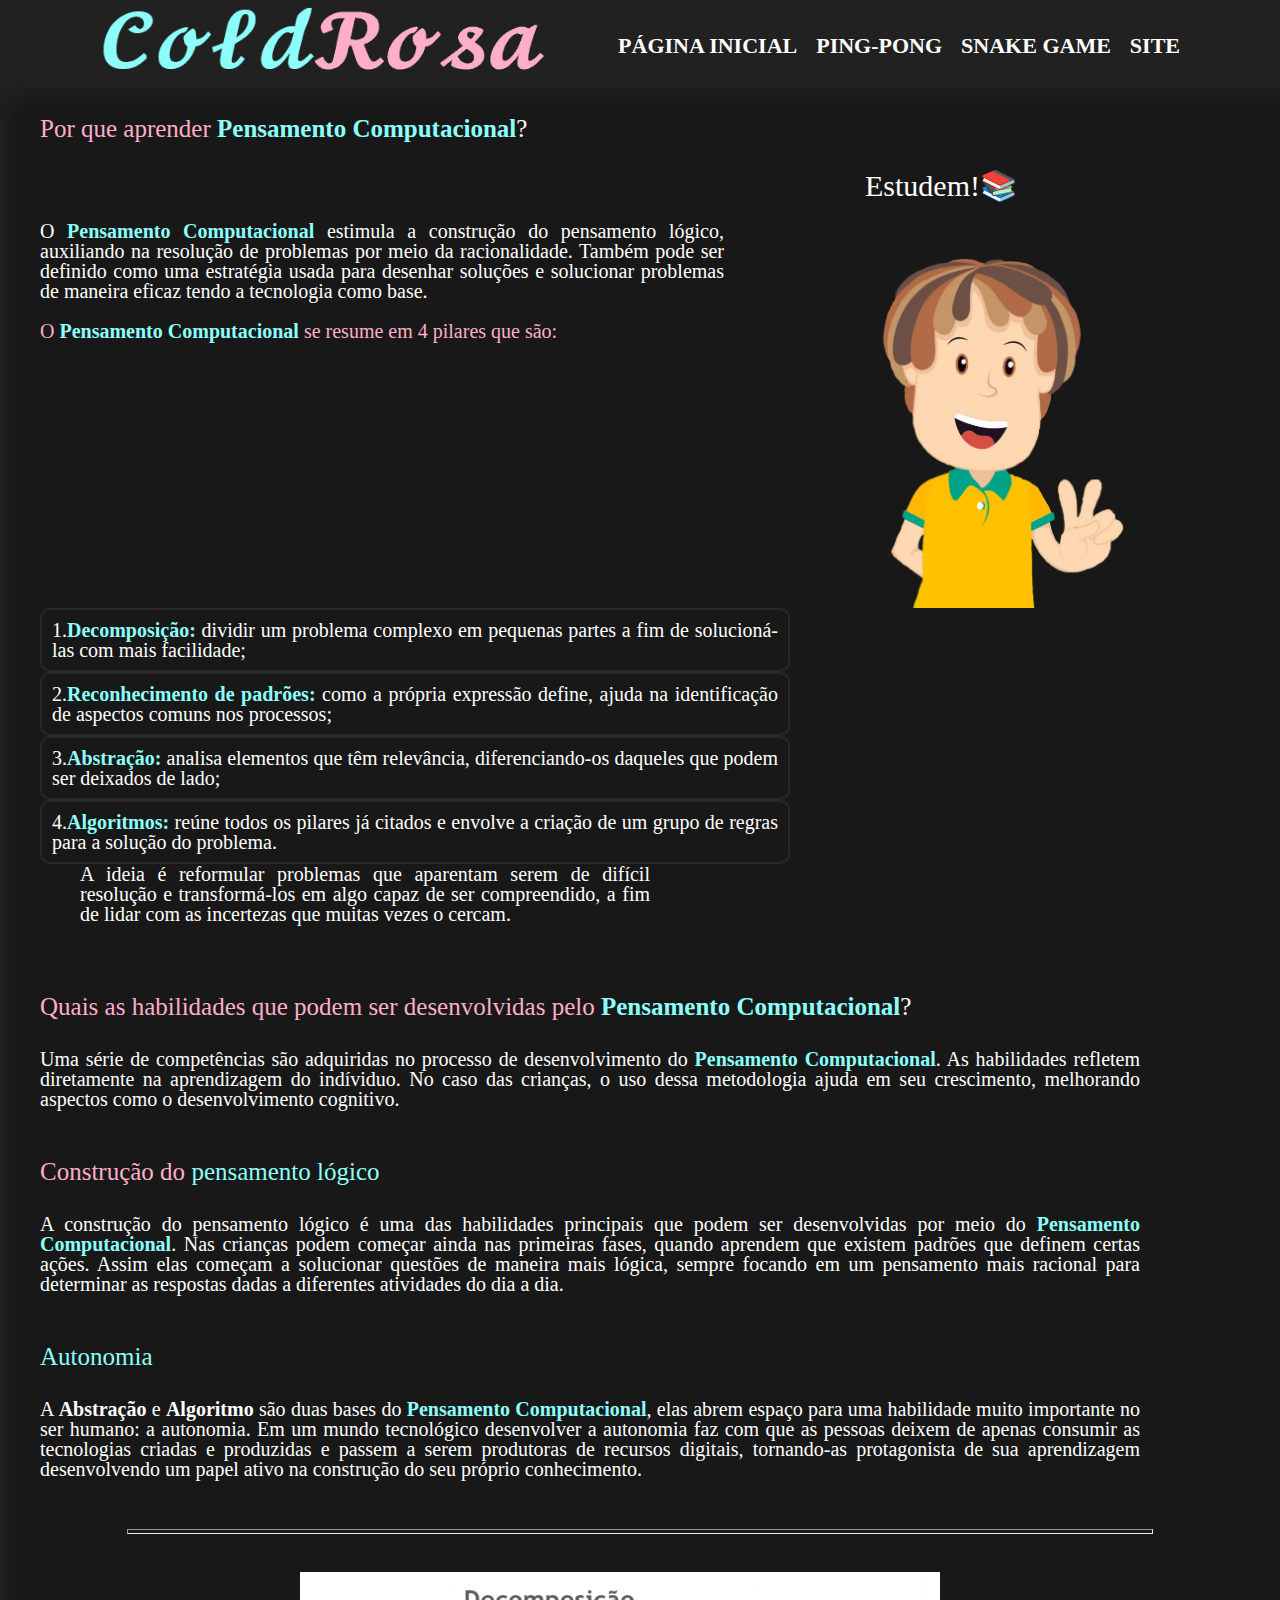
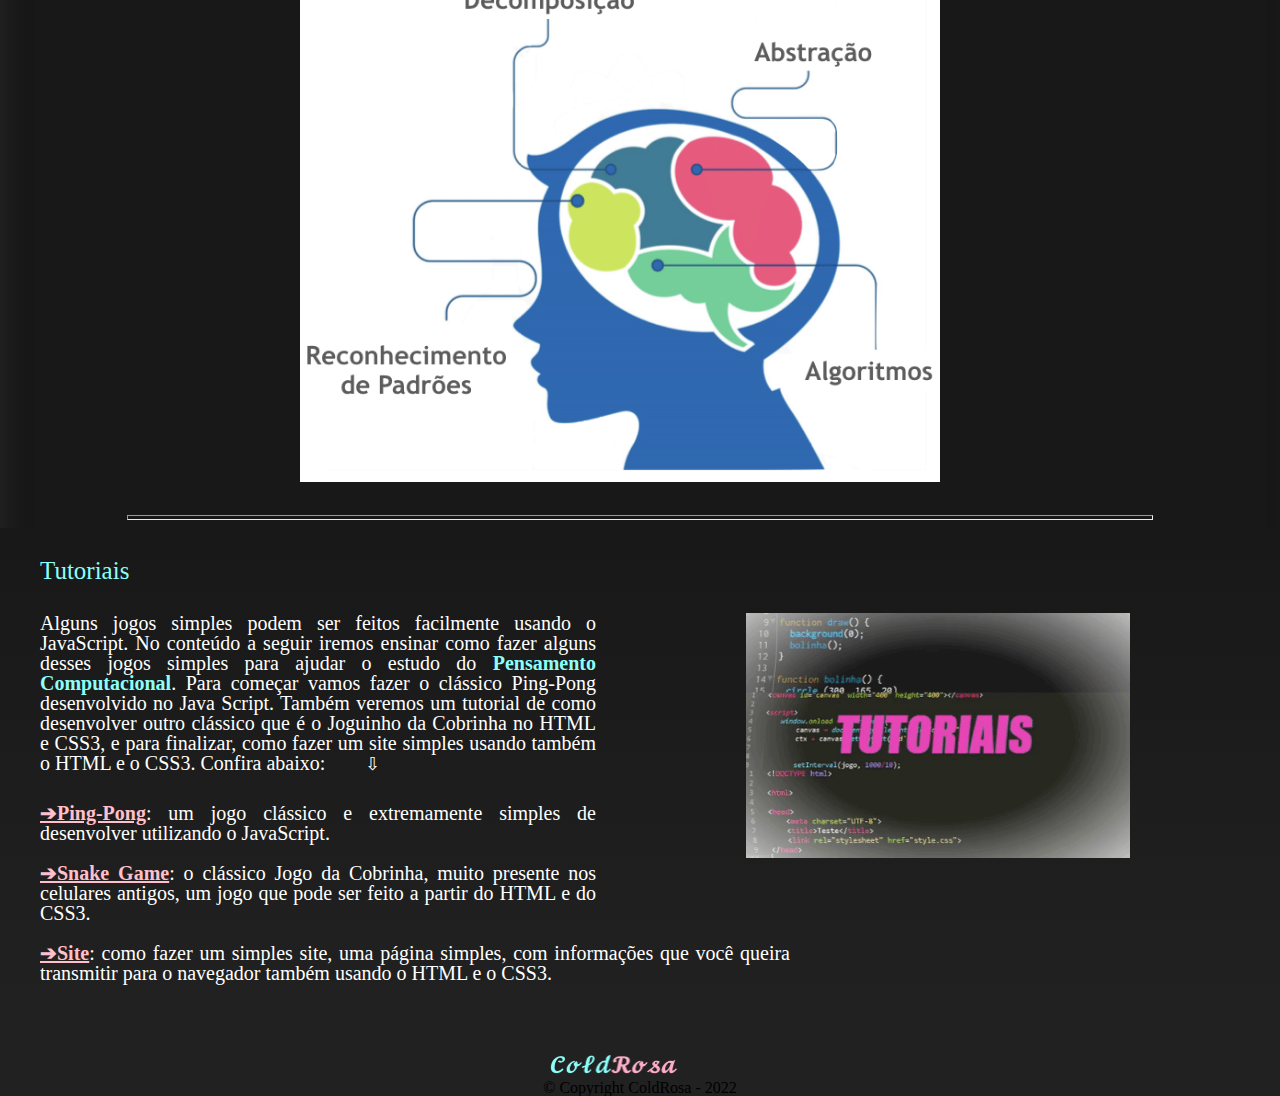
<file: index.html>
<!DOCTYPE html>
<html lang="pt-br">
<head>
	<meta charset="UTF-8">
	<title>ColdRosa</title>
	<link rel="stylesheet" href="./assets/css/style.css">
	<link rel="stylesheet" href="./assets/css/reset.css">
	<link rel="preconnect" href="https://fonts.googleapis.com">
</head>

<body>

	<header>
		<div>
		<h1><a href="index.html"><img src="./assets/img/Logo.png" alt="" ></a></h1>

		<nav>
            <ul>
               <li><a href="index.html">página inicial</a></li>
               <li><a href="Ping-pong.html">Ping-Pong</a></li>
               <li><a href="JogoCobrinha.html">Snake Game</a></li>
               <li><a href="Site.html">Site</a></li>
            </ul>
         </nav>
      </div>
	</header>

	<main>
		<section>
			<h2><b class="cor"> Por que aprender</b> <em><b class="cor2">Pensamento Computacional</b></em>?</h2>
			<p id="mensagem">Estudem!</p>
			<a href="https://www.sistemafaep.org.br/agrinho/"><img  id="agrinho" src="./assets/img/agrinho.png" alt=""></a>

			<p> O <em class="cor2">Pensamento Computacional</em> estimula a construção do pensamento lógico, auxiliando na resolução de problemas por meio da racionalidade. Também pode ser definido como uma estratégia usada para desenhar soluções e solucionar problemas de maneira eficaz tendo a tecnologia como base. </p>

			<p><b class="cor">O</b> <em><b class="cor2">Pensamento Computacional</b></em> <b class="cor">se resume em 4 pilares que são:</b></p>

			<ul class="borda">
				<li class="borda">1.<em><b class="cor2">Decomposição:</b></em> dividir um problema complexo em pequenas partes a fim de solucioná-las com mais facilidade;</li>
				<li class="borda">2.<em><b class="cor2">Reconhecimento de padrões:</b></em> como a própria expressão define, ajuda na identificação de aspectos comuns nos processos;</li>
				<li class="borda">3.<em><b class="cor2">Abstração:</b></em> analisa elementos que têm relevância, diferenciando-os daqueles que podem ser deixados de lado;</li>
				<li class="borda">4.<em><b class="cor2">Algoritmos:</b></em> reúne todos os pilares já citados e envolve a criação de um grupo de regras para a solução do problema.</li>
			</ol>

				<p class="paragrafo">A ideia é reformular problemas que aparentam serem de difícil resolução e transformá-los em algo capaz de ser compreendido, a fim de lidar com as incertezas que muitas vezes o cercam.</p>

			</section>

			<section>
				<h3><b class="cor">Quais as habilidades que podem ser desenvolvidas pelo </b><em><b class="cor2">Pensamento Computacional</b></em>?</h3>

				<p class="paragrafo">Uma série de competências são adquiridas no processo de desenvolvimento do <em class="cor2">Pensamento Computacional</em>. As habilidades refletem diretamente na aprendizagem do indíviduo. No caso das crianças, o uso dessa metodologia ajuda em seu crescimento, melhorando aspectos como o desenvolvimento cognitivo.  </p>
			</section>

			<section>
				<h4><b class="cor">Construção do</b> <b class="cor2">pensamento lógico</b></h4>

				<p class="paragrafo">A construção do pensamento lógico é uma das habilidades principais que podem ser desenvolvidas por meio do <em class="cor2">Pensamento Computacional</em>. Nas crianças podem começar ainda nas primeiras fases, quando aprendem que existem padrões que definem certas ações. Assim elas começam a solucionar questões de maneira mais lógica, sempre focando em um pensamento mais racional para determinar as respostas dadas a diferentes atividades do dia a dia.</p>
			</section>

			<section>
				<h5><b class="cor2">Autonomia</b></h5>

				<p class="paragrafo">A <em>Abstração</em> e <em>Algoritmo</em> são duas bases do <em class="cor2">Pensamento Computacional</em>, elas abrem espaço para uma habilidade muito importante no ser humano: a autonomia. Em um mundo tecnológico desenvolver a autonomia faz com que as pessoas deixem de apenas consumir as tecnologias criadas e produzidas e passem a serem produtoras de recursos digitais, tornando-as protagonista de sua aprendizagem desenvolvendo um papel ativo na construção do seu próprio conhecimento.</p>

				
				<hr>

				<img src="./assets/img/pensamento-computacional.png" alt="">

				<hr>
			</section>

			<section id="degrade">

				<h6><b class="cor2">Tutoriais</b></h6>

				<img id="agrinho2" src="./assets/img/gif-index.gif">

				<p class="jogos">Alguns jogos simples podem ser feitos facilmente usando o JavaScript. No conteúdo a seguir iremos ensinar como fazer alguns desses jogos simples para ajudar o estudo do <em class="cor2">Pensamento Computacional</em>. Para começar vamos fazer o clássico Ping-Pong desenvolvido no Java Script. Também veremos um tutorial de como desenvolver outro clássico que é o Joguinho da Cobrinha no HTML e CSS3, e para finalizar, como fazer um site simples usando também o HTML e o CSS3. Confira abaixo:</p>

				<p><a class="link" href="Ping-pong.html">Ping-Pong</a>: um jogo clássico e extremamente simples de desenvolver utilizando o JavaScript.

				<p><a class="link" href="JogoCobrinha.html">Snake Game</a>: o clássico Jogo da Cobrinha, muito presente nos celulares antigos, um jogo que pode ser feito a partir do HTML e do CSS3.</p>

				<p><a class="link" href="Site.html">Site</a>: como fazer um simples site, uma página simples, com informações que você queira transmitir para o navegador também usando o HTML e o CSS3.</p>
			</section>
	</main>

	<footer>
		<img src="./assets/img/copyright.png" alt="">
		<p>&copy; Copyright ColdRosa - 2022</p>

	</footer>


</body>

</html>
</file>
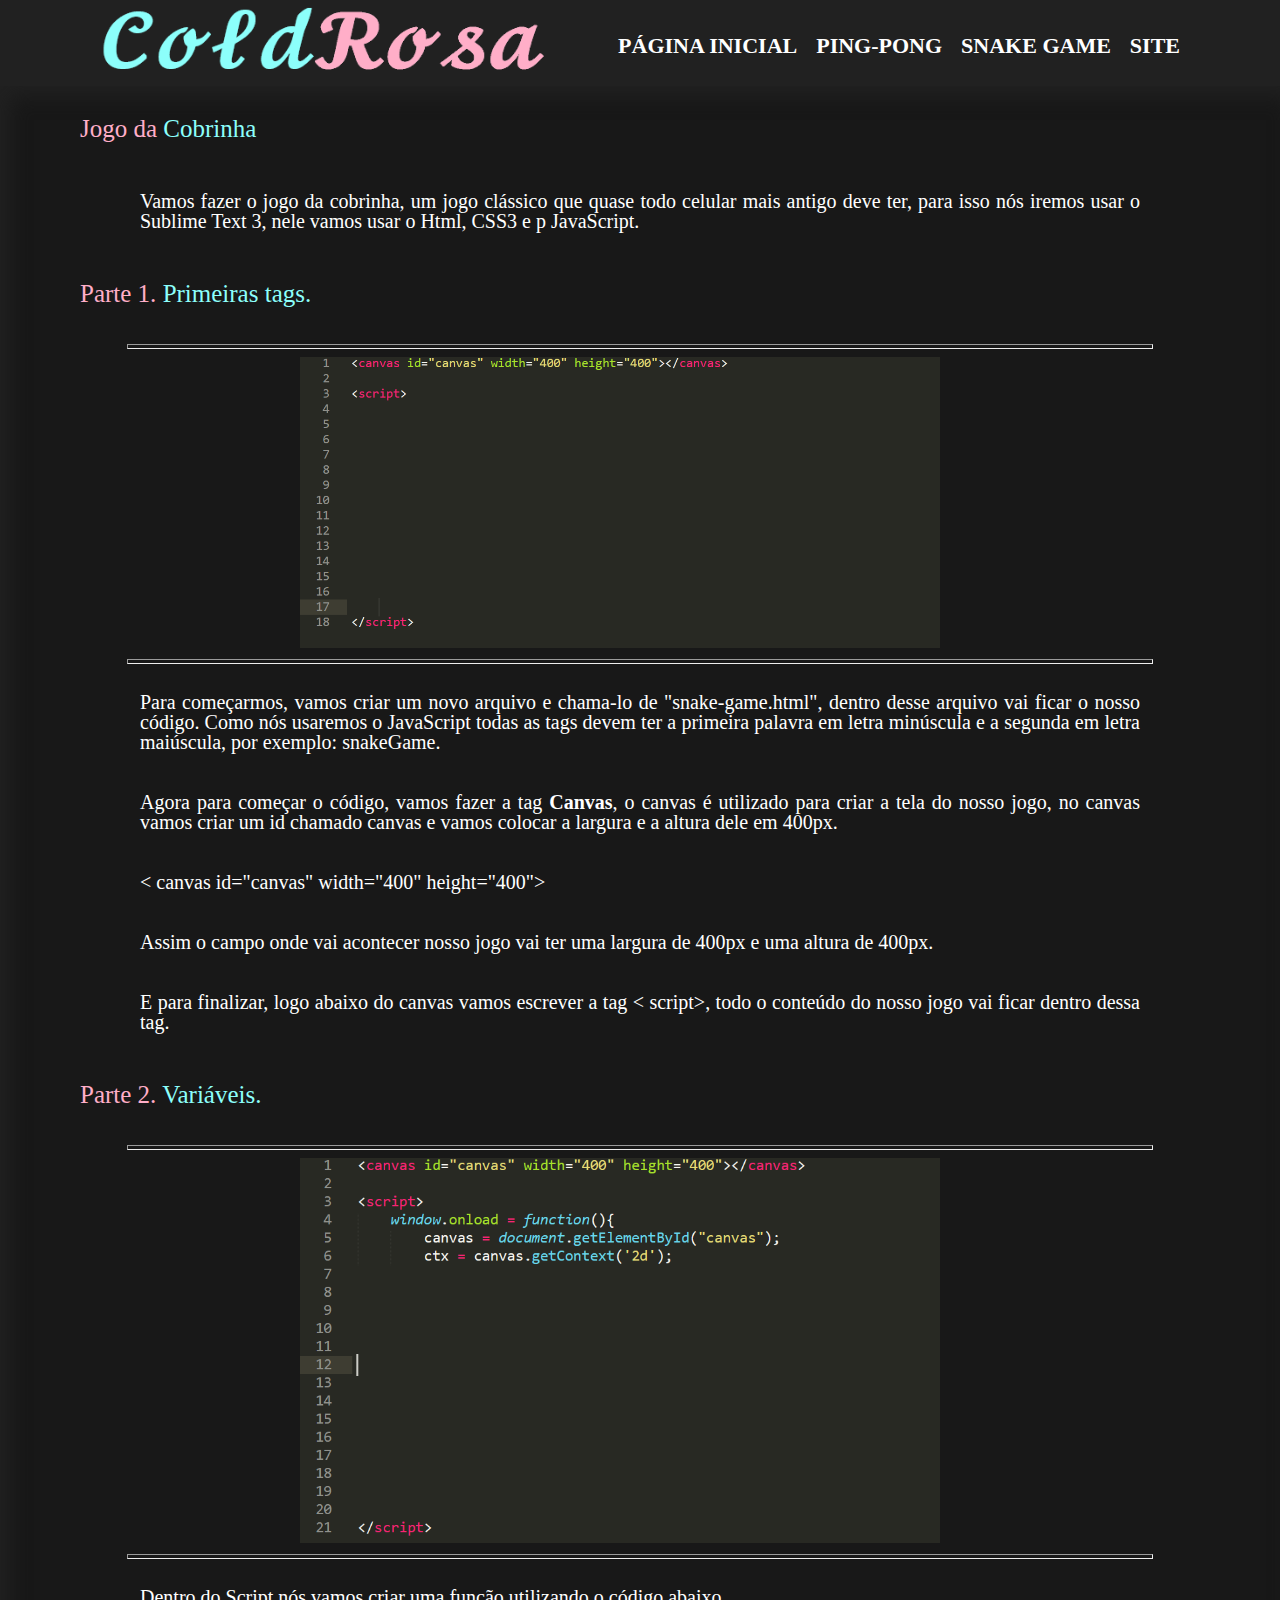
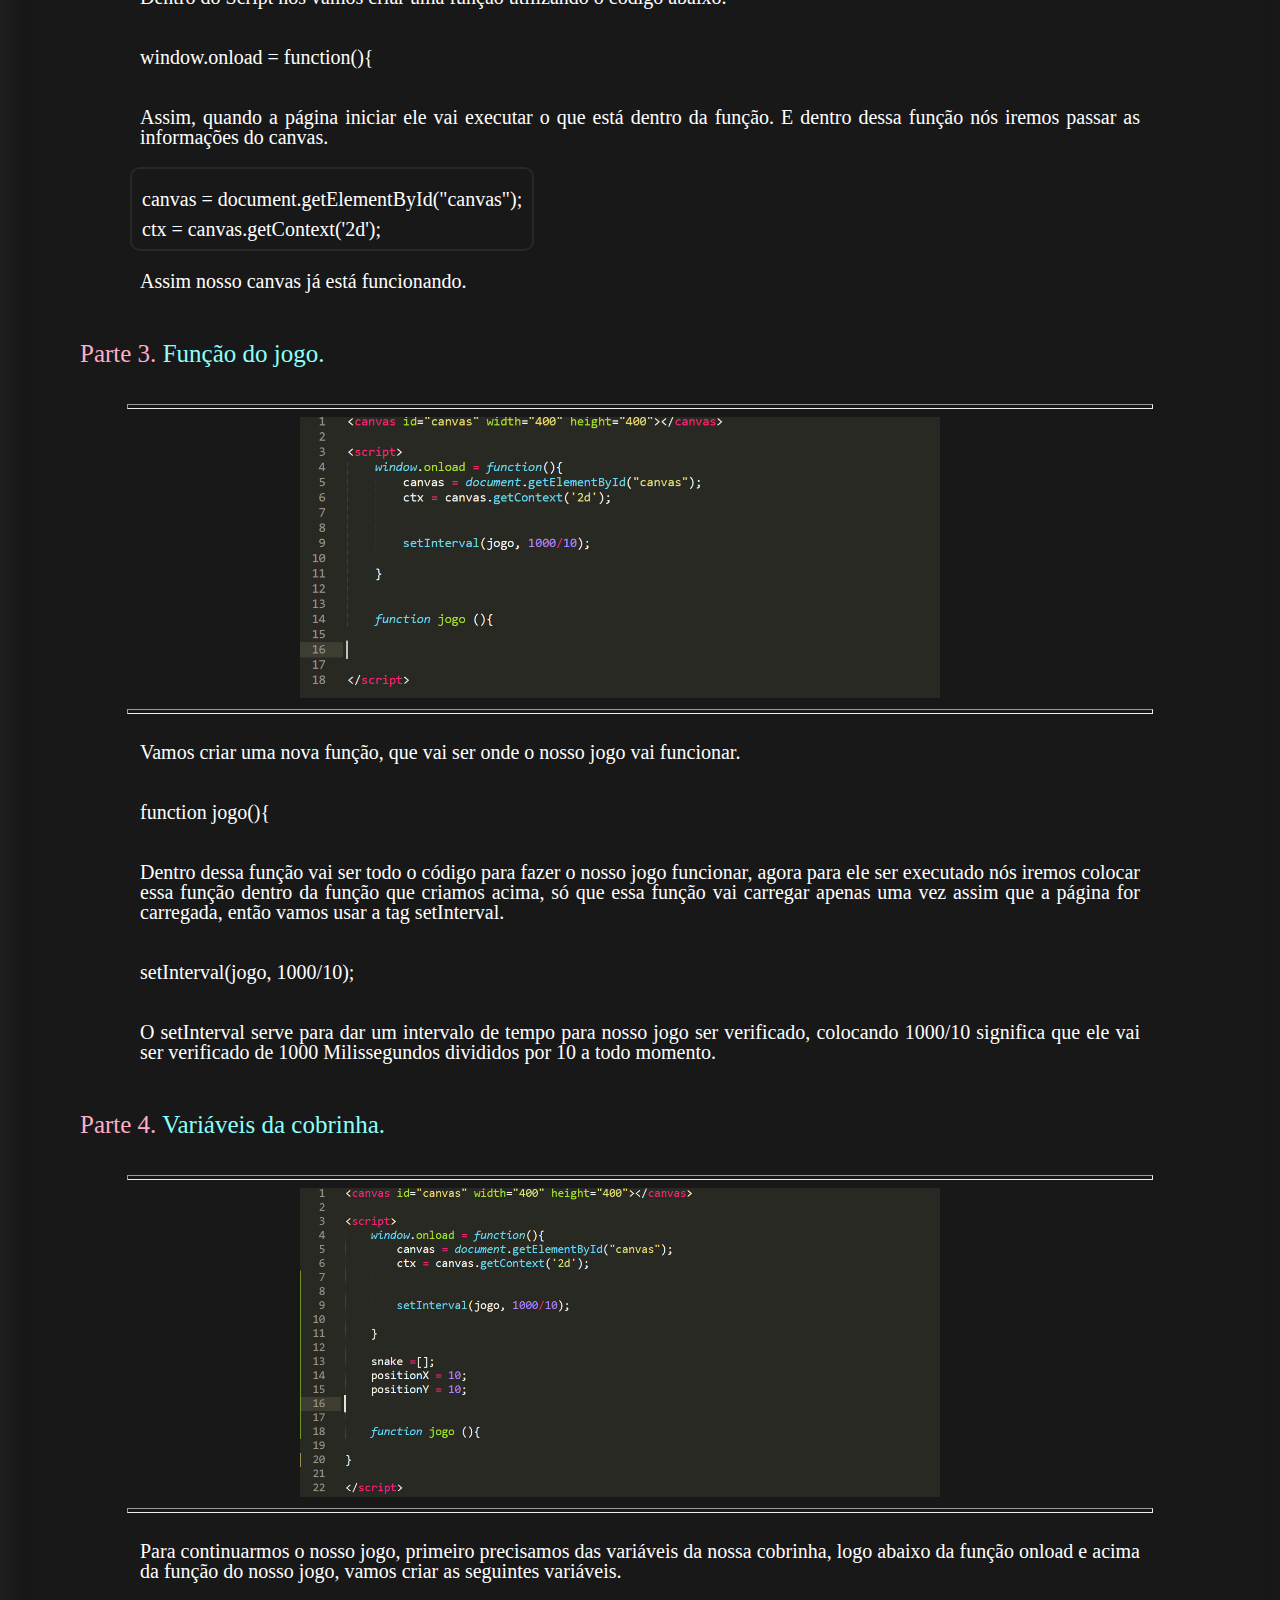
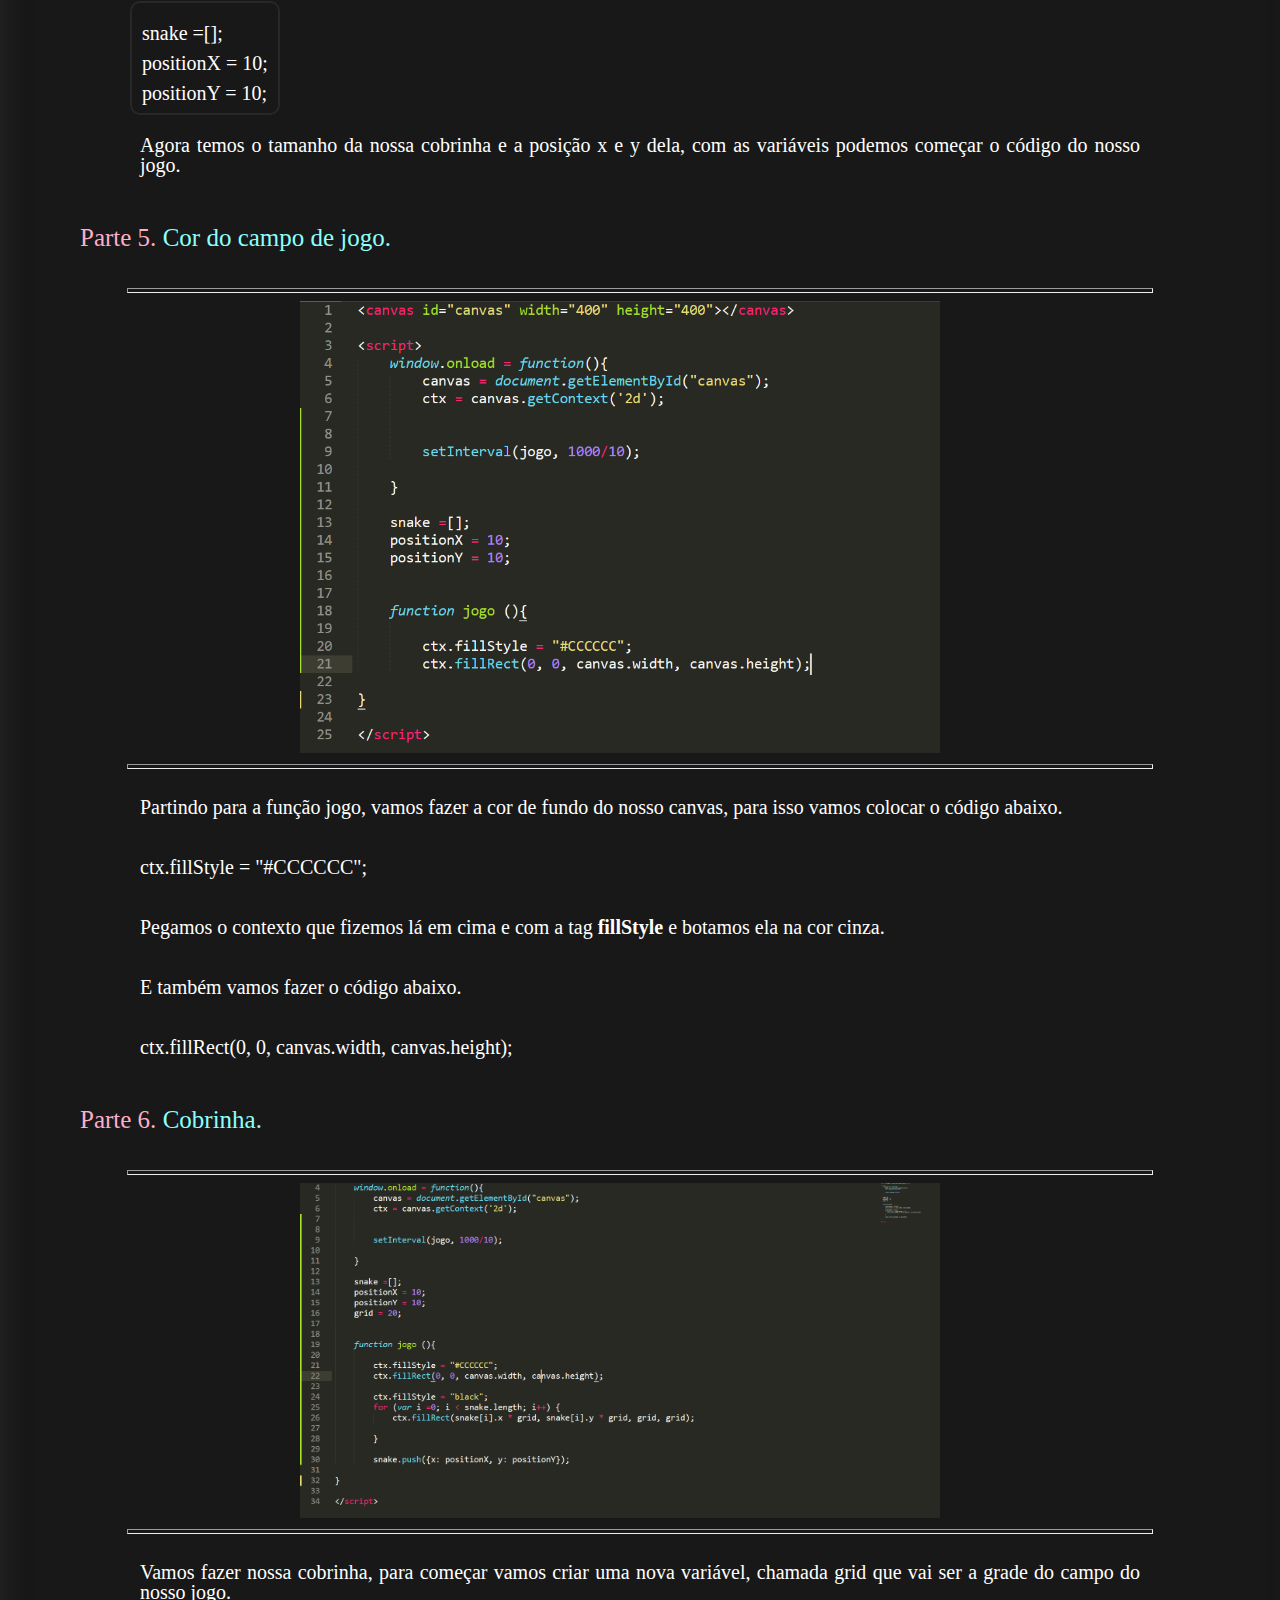
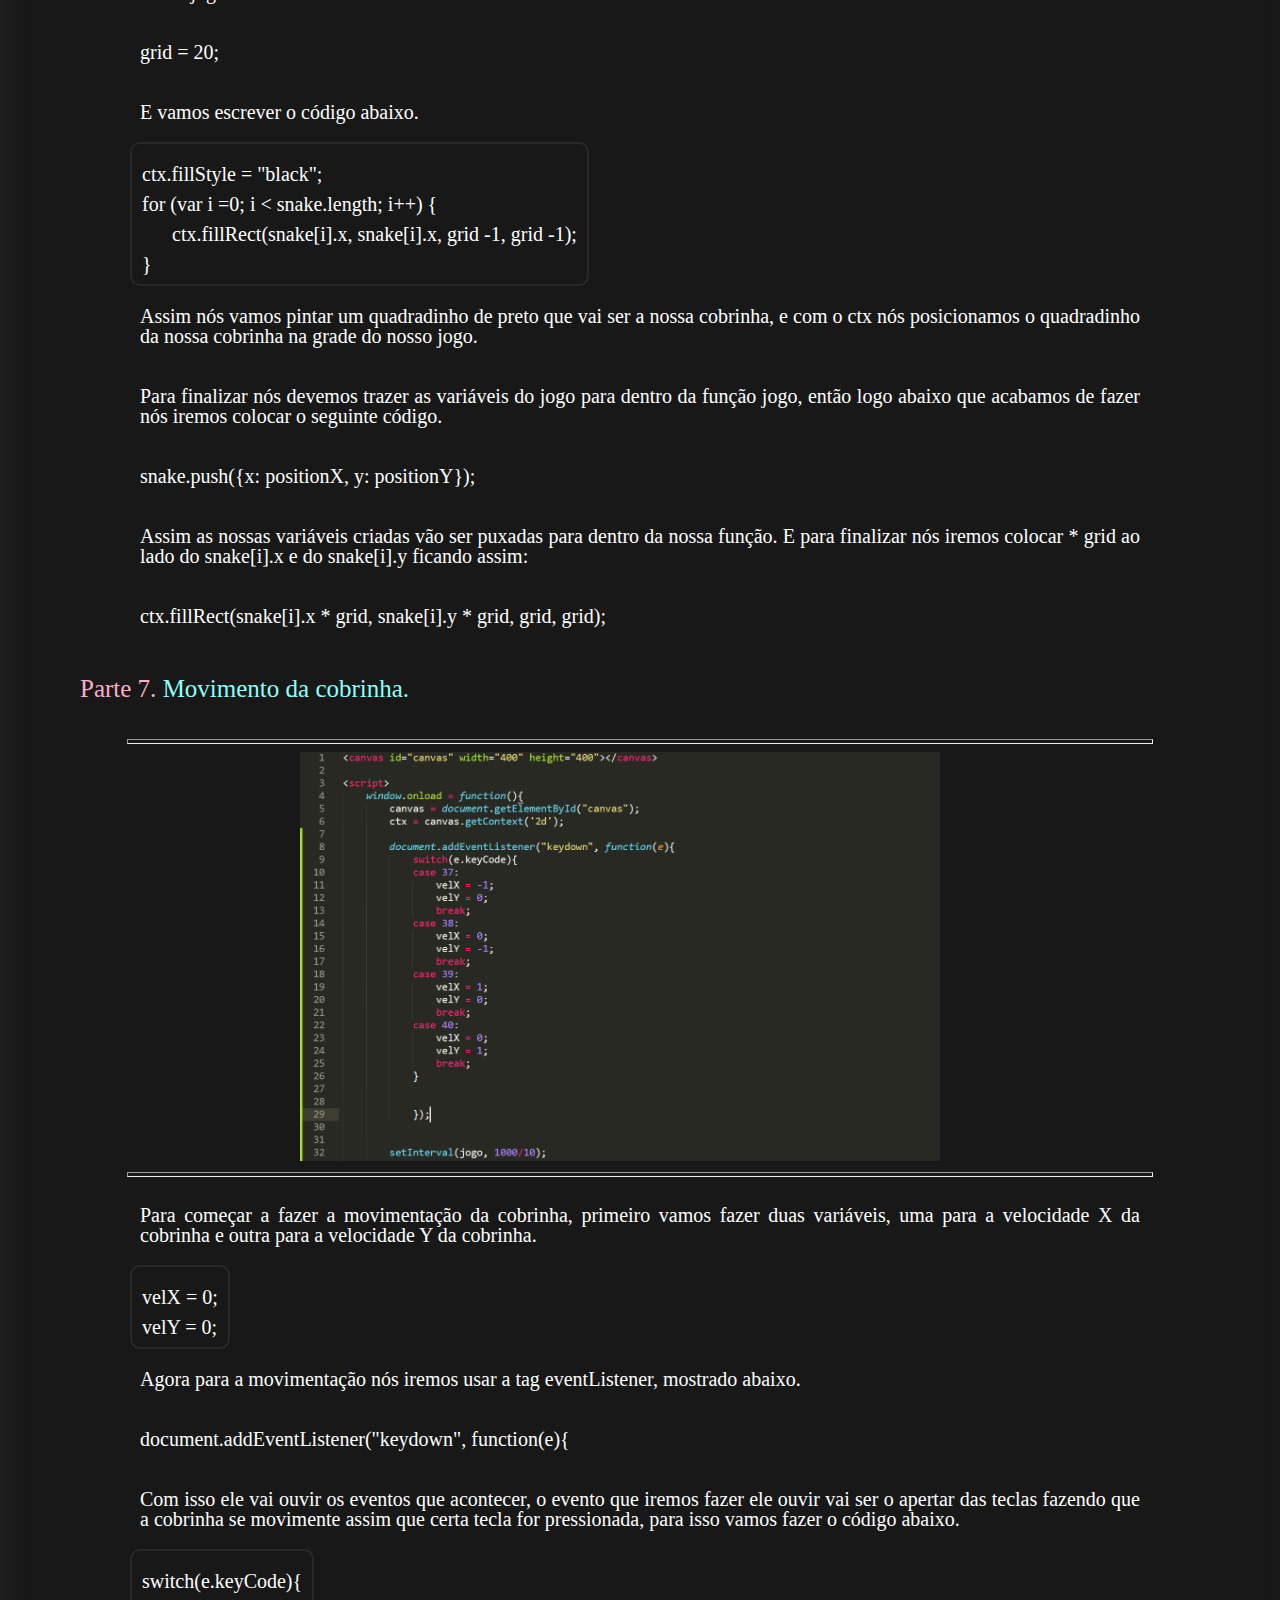
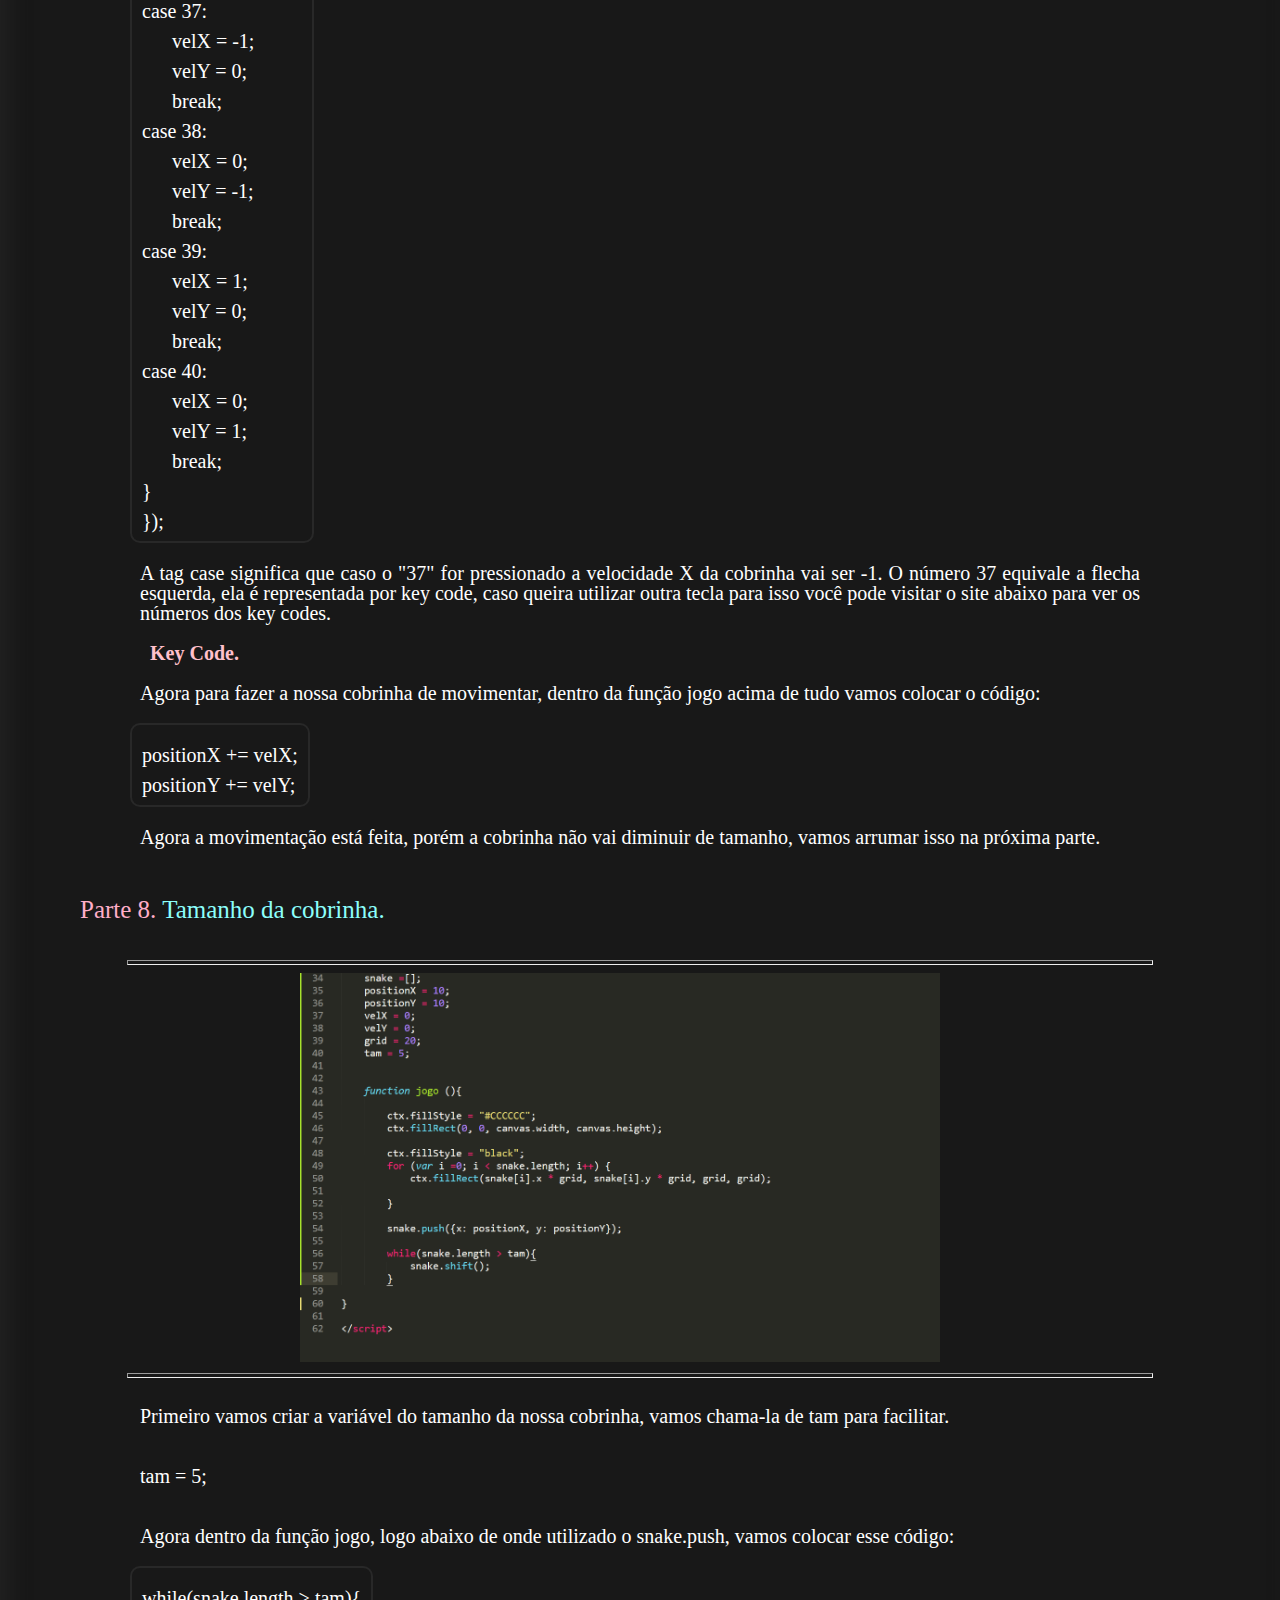
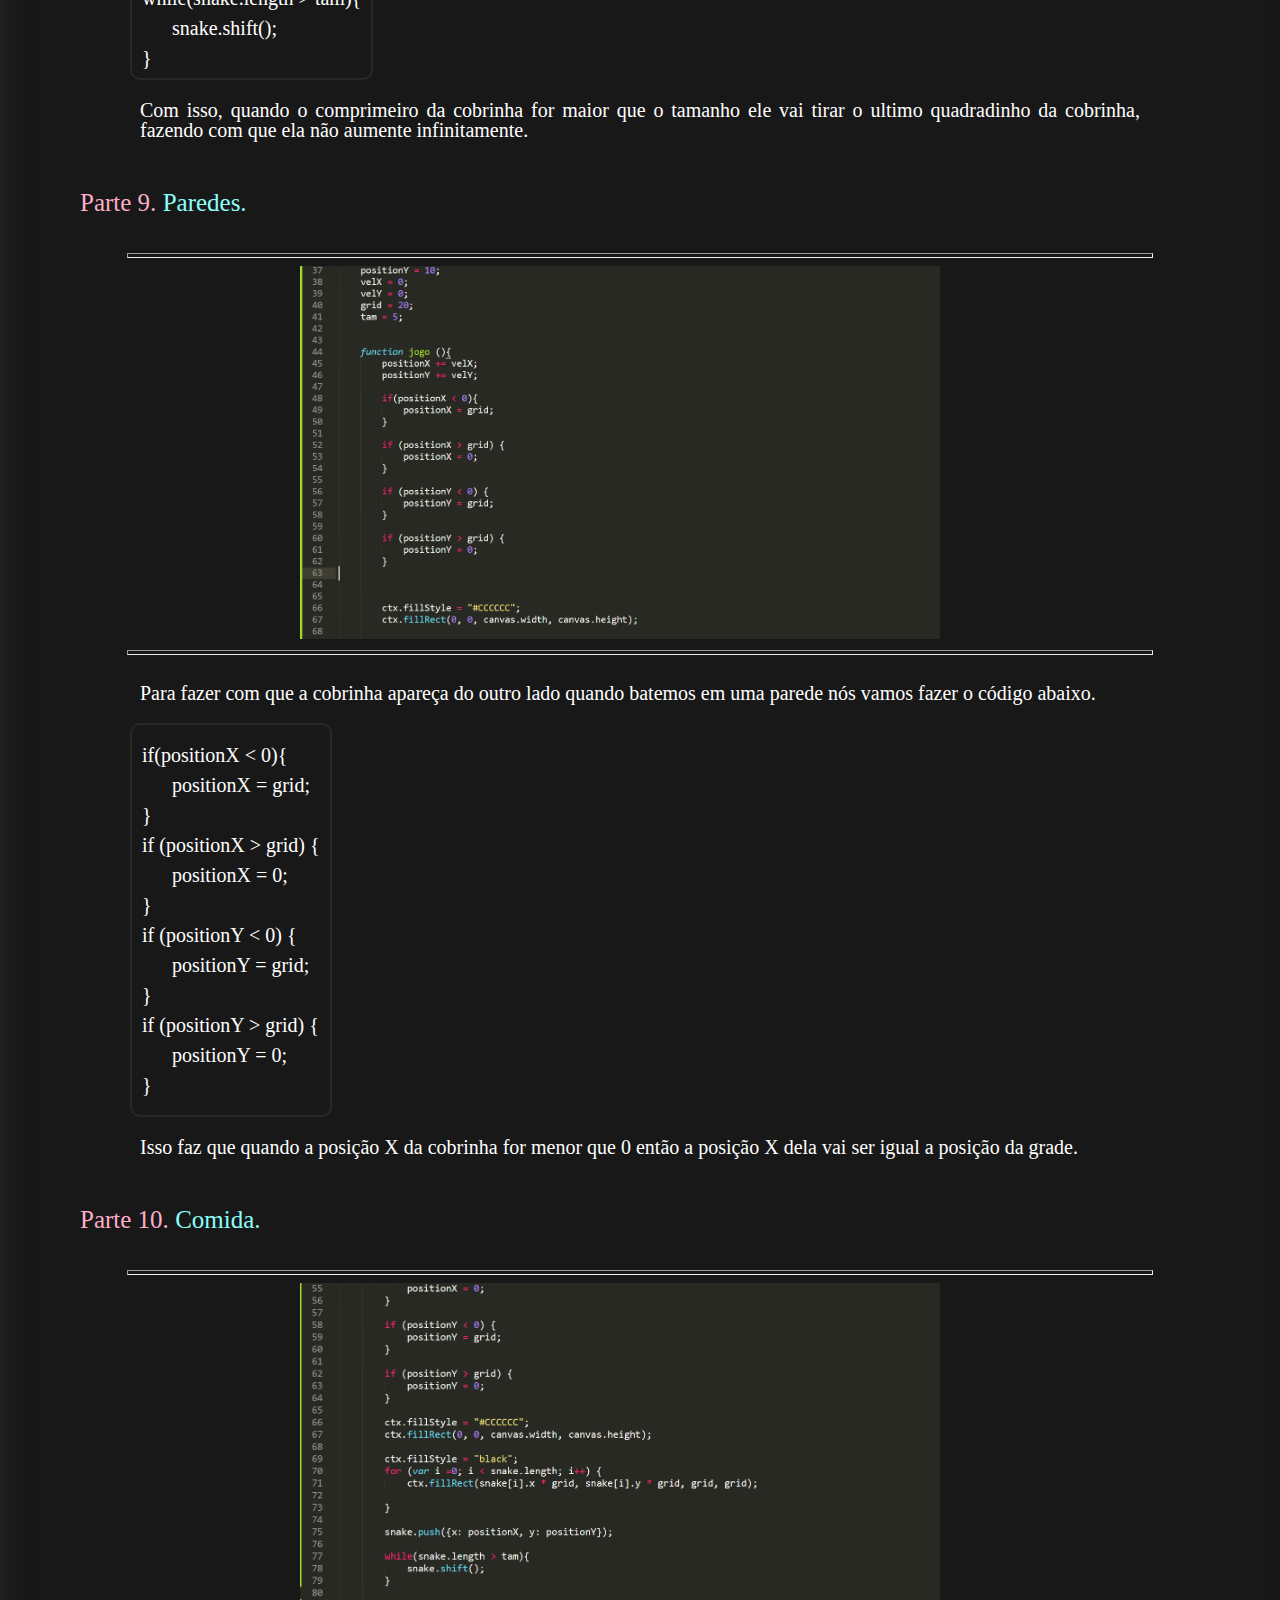
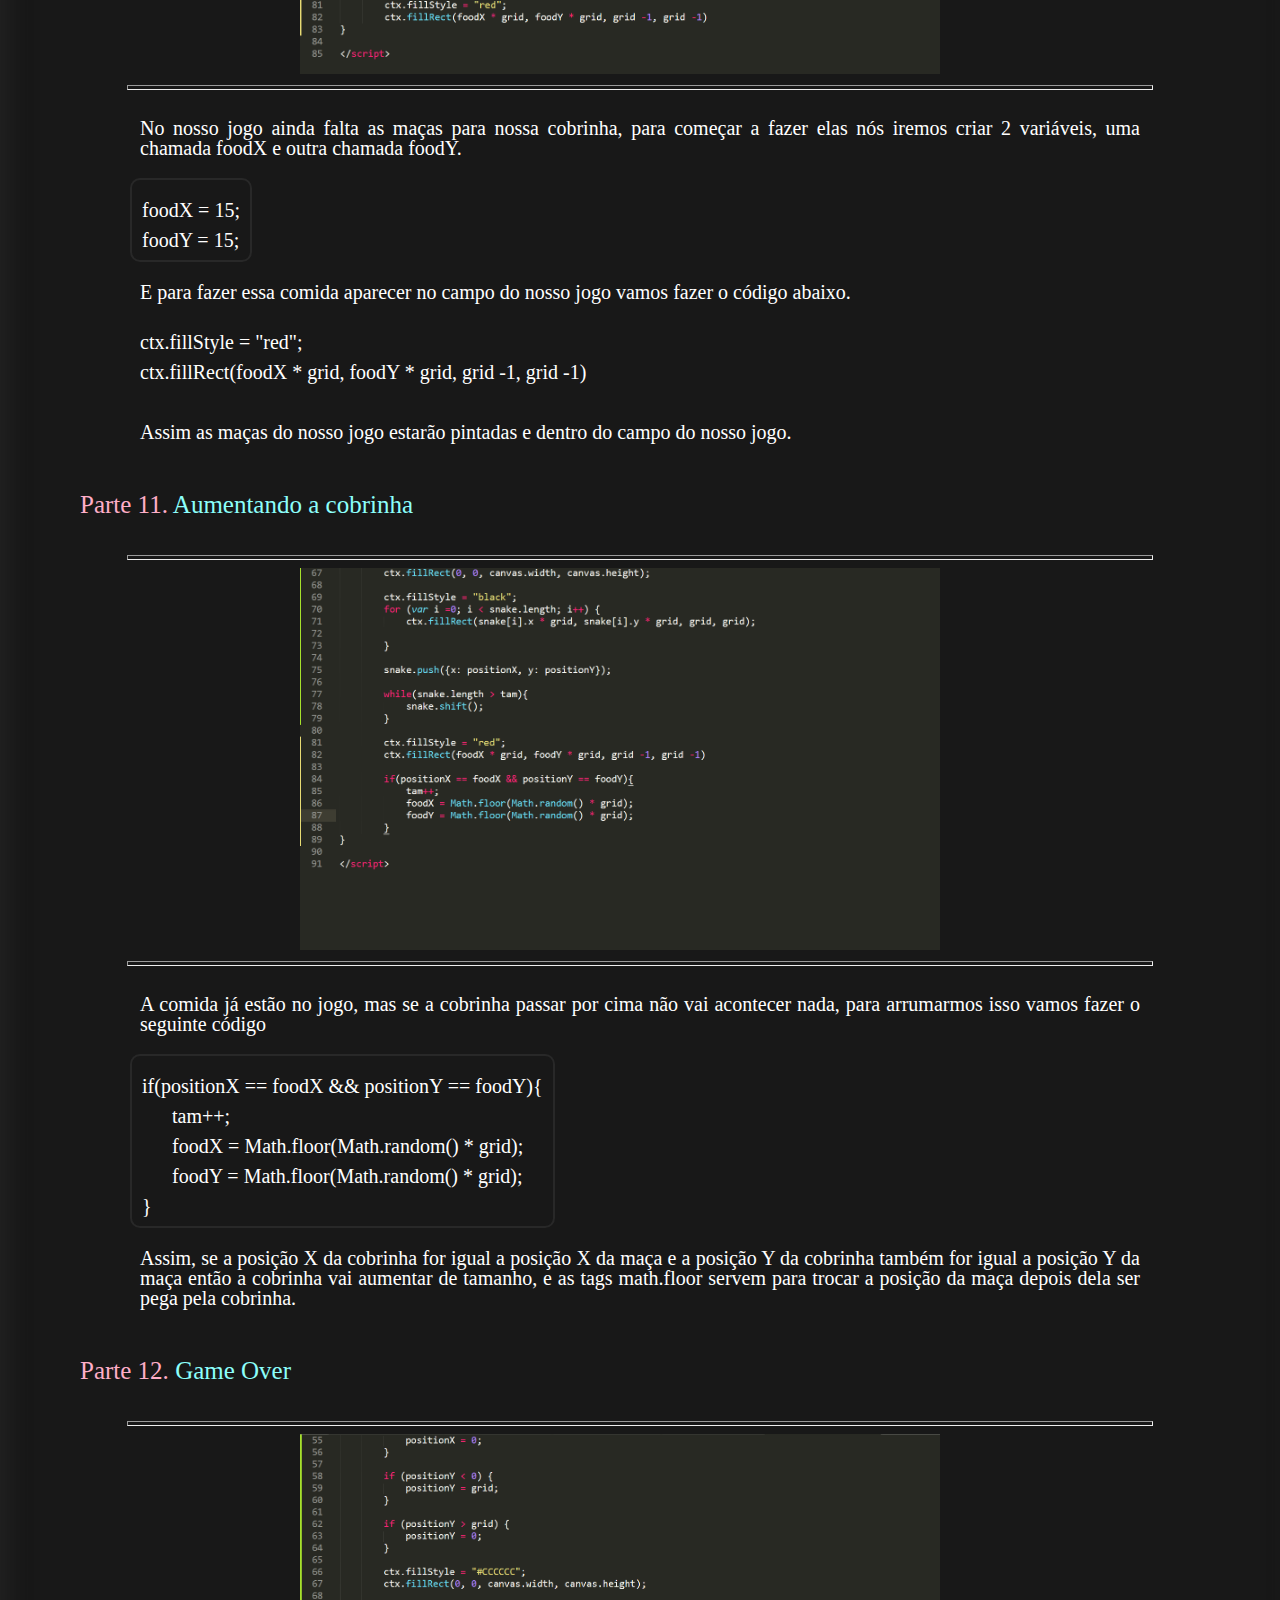
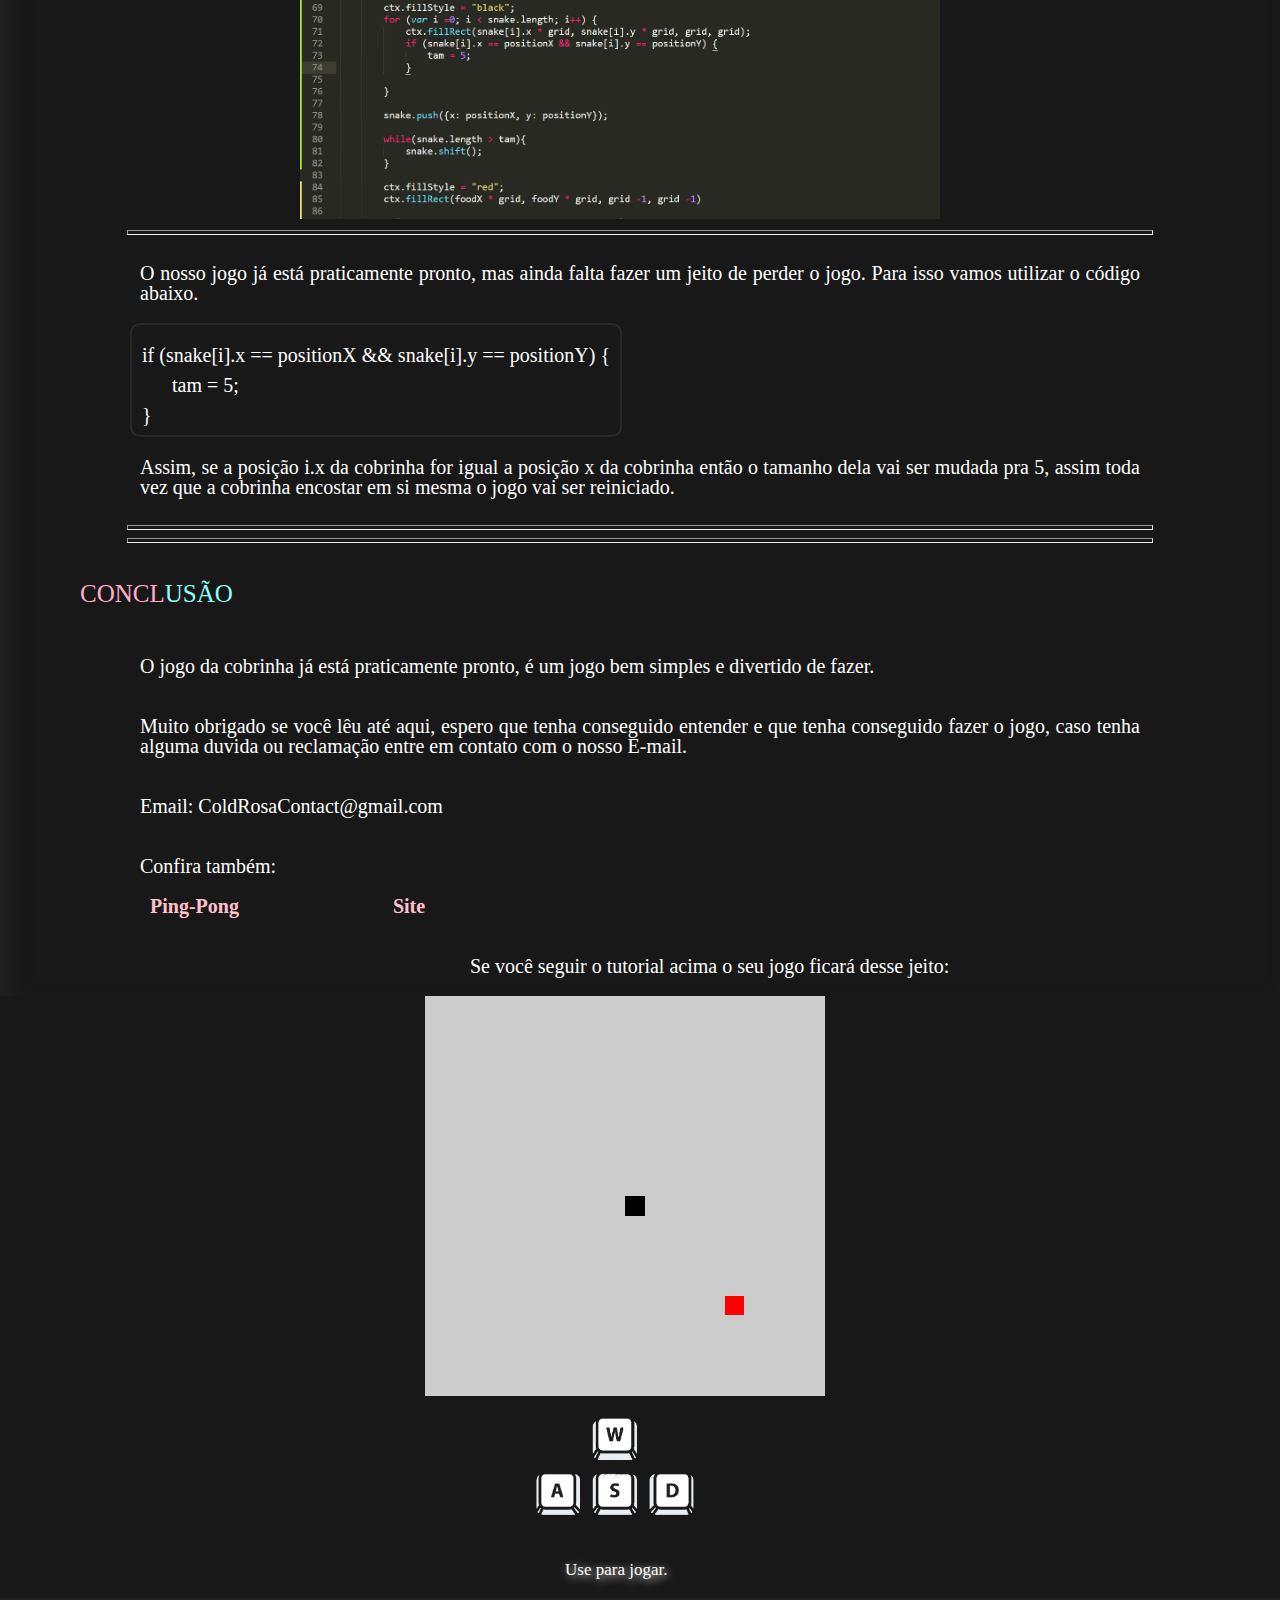
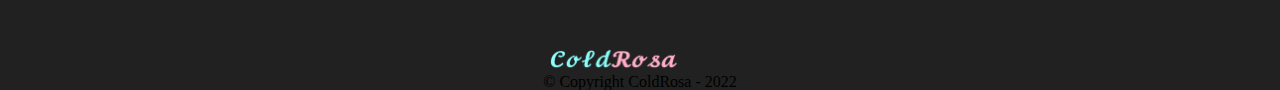
<file: JogoCobrinha.html>
<!DOCTYPE html>
<html lang="pt-br">
<head>
	<meta charset="UTF-8">
	<title>ColdRosa</title>
	<link rel="stylesheet" href="./assets/css/JogoCobrinha.css">
	<link rel="stylesheet" href="./assets/css/reset.css">
	<link rel="preconnect" href="https://fonts.googleapis.com">
</head>

<body>
	<header>
		<div>
		<h1><a href="index.html"><img src="./assets/img/Logo-cobrinha.png" alt="" ></a></h1>

		<nav>
            <ul>
               <li><a href="index.html">página inicial</a></li>
               <li><a href="Ping-pong.html">Ping-Pong</a></li>
               <li><a href="JogoCobrinha.html">Snake Game</a></li>
               <li><a href="Site.html">Site</a></li>
            </ul>
         </nav>
      </div>

	</header>

	<main>
	<h2 class="titulo"><b class="cor">Jogo da</b> <b class="cor2">Cobrinha</b></h2>

	<p>Vamos fazer o jogo da cobrinha, um jogo clássico que quase todo celular mais antigo deve ter, para isso nós iremos usar o Sublime Text 3, nele vamos usar o Html, CSS3 e p JavaScript.</p>

	<h3 class="titulo"><b class="cor">Parte 1.</b> <b class="cor2">Primeiras tags.</b></h3>

	<hr>
	<img src="./assets/img/jogocobrinha1.png" alt="">
	<hr>

	<p>Para começarmos, vamos criar um novo arquivo e chama-lo de "snake-game.html", dentro desse arquivo vai ficar o nosso código. Como nós usaremos o JavaScript todas as tags devem ter a primeira palavra em letra minúscula e a segunda em letra maiúscula, por exemplo: snakeGame. </p>

	<p>Agora para começar o código, vamos fazer a tag <em>Canvas</em>, o canvas é utilizado para criar a tela do nosso jogo, no canvas vamos criar um id chamado canvas e vamos colocar a largura e a altura dele em 400px.</p>

	<p>< canvas id="canvas" width="400" height="400"></ canvas></p>

	<p>Assim o campo onde vai acontecer nosso jogo vai ter uma largura de 400px e uma altura de 400px.</p>

	<p>E para finalizar, logo abaixo do canvas vamos escrever a tag < script>, todo o conteúdo do nosso jogo vai ficar dentro dessa tag.</p>

	<h4 class="titulo"><b class="cor">Parte 2.</b> <b class="cor2">Variáveis.</b></h4>

	<hr>
	<img src="./assets/img/jogoCobrinha2.png" alt="">
	<hr>

	<p>Dentro do Script nós vamos criar uma função utilizando o código abaixo.</p>

	<p>window.onload = function(){</p>

	<p>Assim, quando a página iniciar ele vai executar o que está dentro da função. E dentro dessa função nós iremos passar as informações do canvas.</p>

	<ul id="código1">
		<li>canvas = document.getElementById("canvas");</li>
		<li>ctx = canvas.getContext('2d');</li>
	</ul>

	<p>Assim nosso canvas já está funcionando.</p>

	<h5 class="titulo"><b class="cor">Parte 3.</b> <b class="cor2">Função do jogo.</b></h5>

	<hr>
	<img src="./assets/img/jogoCobrinha3.png" alt="">
	<hr>

	<p>Vamos criar uma nova função, que vai ser onde o nosso jogo vai funcionar.</p>

	<p>function jogo(){</p>

	<p>Dentro dessa função vai ser todo o código para fazer o nosso jogo funcionar, agora para ele ser executado nós iremos colocar essa função dentro da função que criamos acima, só que essa função vai carregar apenas uma vez assim que a página for carregada, então vamos usar a tag setInterval.</p>

	<p>setInterval(jogo, 1000/10);</p>

	<p>O setInterval serve para dar um intervalo de tempo para nosso jogo ser verificado, colocando 1000/10 significa que ele vai ser verificado de 1000 Milissegundos divididos por 10 a todo momento.</p>

	<h6 class="titulo"><b class="cor">Parte 4.</b> <b class="cor2">Variáveis da cobrinha.</b></h6>

	<hr>
	<img src="./assets/img/jogoCobrinha4.png" alt="">
	<hr>

	<p>Para continuarmos o nosso jogo, primeiro precisamos das variáveis da nossa cobrinha, logo abaixo da função onload e acima da função do nosso jogo, vamos criar as seguintes variáveis.</p>

	<ul id="código2">
		<li>snake =[];</li>
		<li>positionX = 10;</li>
		<li>positionY = 10;</li>
	</ul>

	<p>Agora temos o tamanho da nossa cobrinha e a posição x e y dela, com as variáveis podemos começar o código do nosso jogo.</p>

	<h6 class="titulo"><b class="cor">Parte 5.</b> <b class="cor2">Cor do campo de jogo.</b></h6>

	<hr>
	<img src="./assets/img/jogoCobrinha5.png" alt="">
	<hr>

	<p>Partindo para a função jogo, vamos fazer a cor de fundo do nosso canvas, para isso vamos colocar o código abaixo.</p>

	<p>ctx.fillStyle = "#CCCCCC";</p>

	<p>Pegamos o contexto que fizemos lá em cima e com a tag <em>fillStyle</em> e botamos ela na cor cinza.</p>

	<p>E também vamos fazer o código abaixo.</p>

	<p>ctx.fillRect(0, 0, canvas.width, canvas.height);</p>

	<h6 class="titulo"><b class="cor">Parte 6.</b> <b class="cor2">Cobrinha.</b></h6>

	<hr>
	<img src="./assets/img/jogoCobrinha6.png" alt="">
	<hr>

	<p>Vamos fazer nossa cobrinha, para começar vamos criar uma nova variável, chamada grid que vai ser a grade do campo do nosso jogo.</p>

	<p>grid = 20;</p>

	<p>E vamos escrever o código abaixo.</p>

	<ul id="código3">
		<li>ctx.fillStyle = "black";</li>
		<li>for (var i =0; i < snake.length; i++) {</li>
			<li class="código">ctx.fillRect(snake[i].x, snake[i].x, grid -1, grid -1);</li>
		<li>}</li>
	</ul>

	<p>Assim nós vamos pintar um quadradinho de preto que vai ser a nossa cobrinha, e com o ctx nós posicionamos o quadradinho da nossa cobrinha na grade do nosso jogo.</p>

	<p>Para finalizar nós devemos trazer as variáveis do jogo para dentro da função jogo, então logo abaixo que acabamos de fazer nós iremos colocar o seguinte código.</p>

	<p>snake.push({x: positionX, y: positionY});</p>

	<p>Assim as nossas variáveis criadas vão ser puxadas para dentro da nossa função. E para finalizar nós iremos colocar * grid ao lado do snake[i].x e do snake[i].y ficando assim:</p>

	<p>	ctx.fillRect(snake[i].x * grid, snake[i].y * grid, grid, grid);</p>

	<h6 class="titulo"><b class="cor">Parte 7.</b> <b class="cor2">Movimento da cobrinha.</b></h6>

	<hr>
	<img src="./assets/img/jogoCobrinha7.png" alt="">
	<hr>

	<p>Para começar a fazer a movimentação da cobrinha, primeiro vamos fazer duas variáveis, uma para a velocidade X da cobrinha e outra para a velocidade Y da cobrinha.</p>

	<ul id="código4">
		<li>velX = 0;</li>
		<li>velY = 0;</li>
	</ul>

	<p>Agora para a movimentação nós iremos usar a tag eventListener, mostrado abaixo. </p>

	<p>document.addEventListener("keydown", function(e){</p>

	<p>Com isso ele vai ouvir os eventos que acontecer, o evento que iremos fazer ele ouvir vai ser o apertar das teclas fazendo que a cobrinha se movimente assim que certa tecla for pressionada, para isso vamos fazer o código abaixo.</p>

	<ul id="código5">
			<li>switch(e.keyCode){</li>
			<li>case 37:</li>
			<li class="código">velX = -1;</li>
			<li class="código">velY = 0;</li>
			<li class="código">break;</li>
			<li>case 38:</li>
			<li class="código">velX = 0;</li>
			<li class="código">velY = -1;</li>
			<li class="código">break;</li>
			<li>case 39:</li>
			<li class="código">velX = 1;</li>
			<li class="código">velY = 0;</li>
			<li class="código">break;</li>
			<li>case 40:</li>
			<li class="código">velX = 0;</li>
			<li class="código">velY = 1;</li>
			<li class="código">break;</li>
			<li>}</li>
			<li>});</li>
	</ul>

	<p>A tag case significa que caso o "37" for pressionado a velocidade X da cobrinha vai ser -1. O número 37 equivale a flecha esquerda, ela é representada por key code, caso queira utilizar outra tecla para isso você pode visitar o site abaixo para ver os números dos key codes.</p>

	<a  class="a" href="https://odesenvolvedor.com.br/tabela-de-key-codes-para-javascript_1464.html">Key Code.</a>

	<p>Agora para fazer a nossa cobrinha de movimentar, dentro da função jogo acima de tudo vamos colocar o código:</p>

	<ul id="código6">
		<li>positionX += velX;</li>
		<li>positionY += velY;</li>
	</ul>

	<p>Agora a movimentação está feita, porém a cobrinha não vai diminuir de tamanho, vamos arrumar isso na próxima parte.</p>

	<h6 class="titulo"><b class="cor">Parte 8.</b> <b class="cor2">Tamanho da cobrinha.</b></h6>

	<hr>
	<img src="./assets/img/jogoCobrinha8.png" alt="">
	<hr>

	<p>Primeiro vamos criar a variável do tamanho da nossa cobrinha, vamos chama-la de tam para facilitar.</p>

	<p>tam = 5;</p>

	<p>Agora dentro da função jogo, logo abaixo de onde utilizado o snake.push, vamos colocar esse código:</p>

	<ul id="código7">
		<li>while(snake.length > tam){</li>
			<li class="código">snake.shift();</li>
		<li>}</li>
	</ul>

	<p>Com isso, quando o comprimeiro da cobrinha for maior que o tamanho ele vai tirar o ultimo quadradinho da cobrinha, fazendo com que ela não aumente infinitamente.</p>

	<h6 class="titulo"><b class="cor">Parte 9.</b> <b class="cor2">Paredes.</b></h6>

		<hr>
		<img src="./assets/img/jogoCobrinha10.png" alt="">
		<hr>

		<p>Para fazer com que a cobrinha apareça do outro lado quando batemos em uma parede nós vamos fazer o código abaixo.</p>

		<ul id="código8">
			<li>if(positionX < 0){
			<li class="código">positionX = grid;
		<li>}

		<li>if (positionX > grid) {
		<li class="código">	positionX = 0;
		<li>}

		<li>if (positionY < 0) {
		<li class="código">	positionY = grid;
		<li>}

		<li>if (positionY > grid) {
		<li class="código">	positionY = 0;
		<li>}

		<li></ul>

			<p>Isso faz que quando a posição X da cobrinha for menor que 0 então a posição X dela vai ser igual a posição da grade.</p>

			<h6 class="titulo"><b class="cor">Parte 10.</b> <b class="cor2">Comida.</b></h6>

			<hr>
			<img src="./assets/img/jogoCobrinha11.png" alt="">
			<hr>

			<p>No nosso jogo ainda falta as maças para nossa cobrinha, para começar a fazer elas nós iremos criar 2 variáveis, uma chamada foodX e outra chamada foodY.</p>

			<ul id="código9">
				<li>foodX = 15;</li>
				<li>foodY = 15;</li>
			</ul>

			<p>E para fazer essa comida aparecer no campo do nosso jogo vamos fazer o código abaixo.</p>

			<ul>
				<li>ctx.fillStyle = "red";</li>
				<li>ctx.fillRect(foodX * grid, foodY * grid, grid -1, grid -1)</li>
			</ul>

			<p>Assim as maças do nosso jogo estarão pintadas e dentro do campo do nosso jogo.</p>

			<h6 class="titulo"><b class="cor">Parte 11.</b> <b class="cor2">Aumentando a cobrinha</b></h6>

			<hr>
			<img src="./assets/img/jogoCobrinha12.png" alt="">
			<hr>

			<p>A comida já estão no jogo, mas se a cobrinha passar por cima não vai acontecer nada, para arrumarmos isso vamos fazer o seguinte código</p>

			<ul id="código10">
				<li>if(positionX == foodX && positionY == foodY){
				<li class="código">tam++;
				<li class="código">foodX = Math.floor(Math.random() * grid);
				<li class="código">foodY = Math.floor(Math.random() * grid);
			<li>}
			</ul>

			<p>Assim, se a posição X da cobrinha for igual a posição X da maça e a posição Y da cobrinha também for igual a posição Y da maça então a cobrinha vai aumentar de tamanho, e as tags math.floor servem para trocar a posição da maça depois dela ser pega pela cobrinha.</p>

			<h6 class="titulo"><b class="cor">Parte 12.</b> <b class="cor2">Game Over</b></h6>

			<hr>
			<img src="./assets/img/jogoCobrinha13.png" alt="">
			<hr>

			<p>O nosso jogo já está praticamente pronto, mas ainda falta fazer um jeito de perder o jogo. Para isso vamos utilizar o código abaixo.</p>

			<ul id="código11">
				<li>if (snake[i].x == positionX && snake[i].y == positionY) {</li>
				<li class="código">tam = 5;</li>
			<li>}</li>
			</ul>

			<p>Assim, se a posição i.x da cobrinha for igual a posição x da cobrinha então o tamanho dela vai ser mudada pra 5, assim toda vez que a cobrinha encostar em si mesma o jogo vai ser reiniciado.</p>

			<hr>
			<hr>

			<section>
			<h6 class="titulo"><b class="cor">CONCL</b><b class="cor2">USÃO</b> </h6>

			<p>O jogo da cobrinha já está praticamente pronto, é um jogo bem simples e divertido de fazer.</p>

			<p>Muito obrigado se você lêu até aqui, espero que tenha conseguido entender e que tenha conseguido fazer o jogo, caso tenha alguma duvida ou reclamação entre em contato com o nosso E-mail.</p>

			<p>Email: ColdRosaContact@gmail.com</p>

			 <p>Confira também:</p>

			 <a class="a" href="Ping-pong.html">Ping-Pong</a>
			 <a  class="a" href="Site.html">Site</a>
			 </section>


			 <p class="amostra">Se você seguir o tutorial acima o seu jogo ficará desse jeito:</p>


	</main>

		<section id="degrade">

	<canvas id="canvas" width="400" height="400"></canvas>

<script>
	window.onload = function(){
		canvas = document.getElementById("canvas");
		ctx = canvas.getContext('2d');

		document.addEventListener("keydown", function(e){
			console.log(e.keyCode);
			switch(e.keyCode){
			case 65:
				velX = -1;
				velY = 0;
				break;
			case 87:
				velX = 0;
				velY = -1;
				break;
			case 68:
				velX = 1;
				velY = 0;
				break;
			case 83:
				velX = 0;
				velY = 1;
				break;
			}
			});


		setInterval(jogo, 1000/10);

	}

	snake =[];
	positionX = 10;
	positionY = 10;
	foodX = 15;
	foodY = 15;
	velX = 0;
	velY = 0;
	grid = 20;
	tam = 5;


	function jogo (){
		positionX += velX;
		positionY += velY;

		if(positionX < 0){
			positionX = grid;
		}

		if (positionX > grid) {
			positionX = 0;
		}

		if (positionY < 0) {
			positionY = grid;
		}

		if (positionY > grid) {
			positionY = 0;
		}

		ctx.fillStyle = "#CCCCCC";
		ctx.fillRect(0, 0, canvas.width, canvas.height);

		ctx.fillStyle = "black";
		for (var i =0; i < snake.length; i++) {
			ctx.fillRect(snake[i].x * grid, snake[i].y * grid, grid, grid);
			if (snake[i].x == positionX && snake[i].y == positionY) {
				tam = 5;
			}

		}

		snake.push({x: positionX, y: positionY});

		while(snake.length > tam){
			snake.shift();
		}

		ctx.fillStyle = "red";
		ctx.fillRect(foodX * grid, foodY * grid, grid -1, grid -1)

		if(positionX == foodX && positionY == foodY){
			tam++;
			foodX = Math.floor(Math.random() * grid);
			foodY = Math.floor(Math.random() * grid);
		}
}

</script>

</section>

	<section id="parajogar">
	<img src="./assets/img/Parajogar.png" alt="">
	<p>Use para jogar.</p>
	</section>

	<footer>
		<img src="./assets/img/copyright-cobrinha.png" alt="">
		<p>&copy; Copyright ColdRosa - 2022</p>

	</footer>


</body>

</html>
</file>
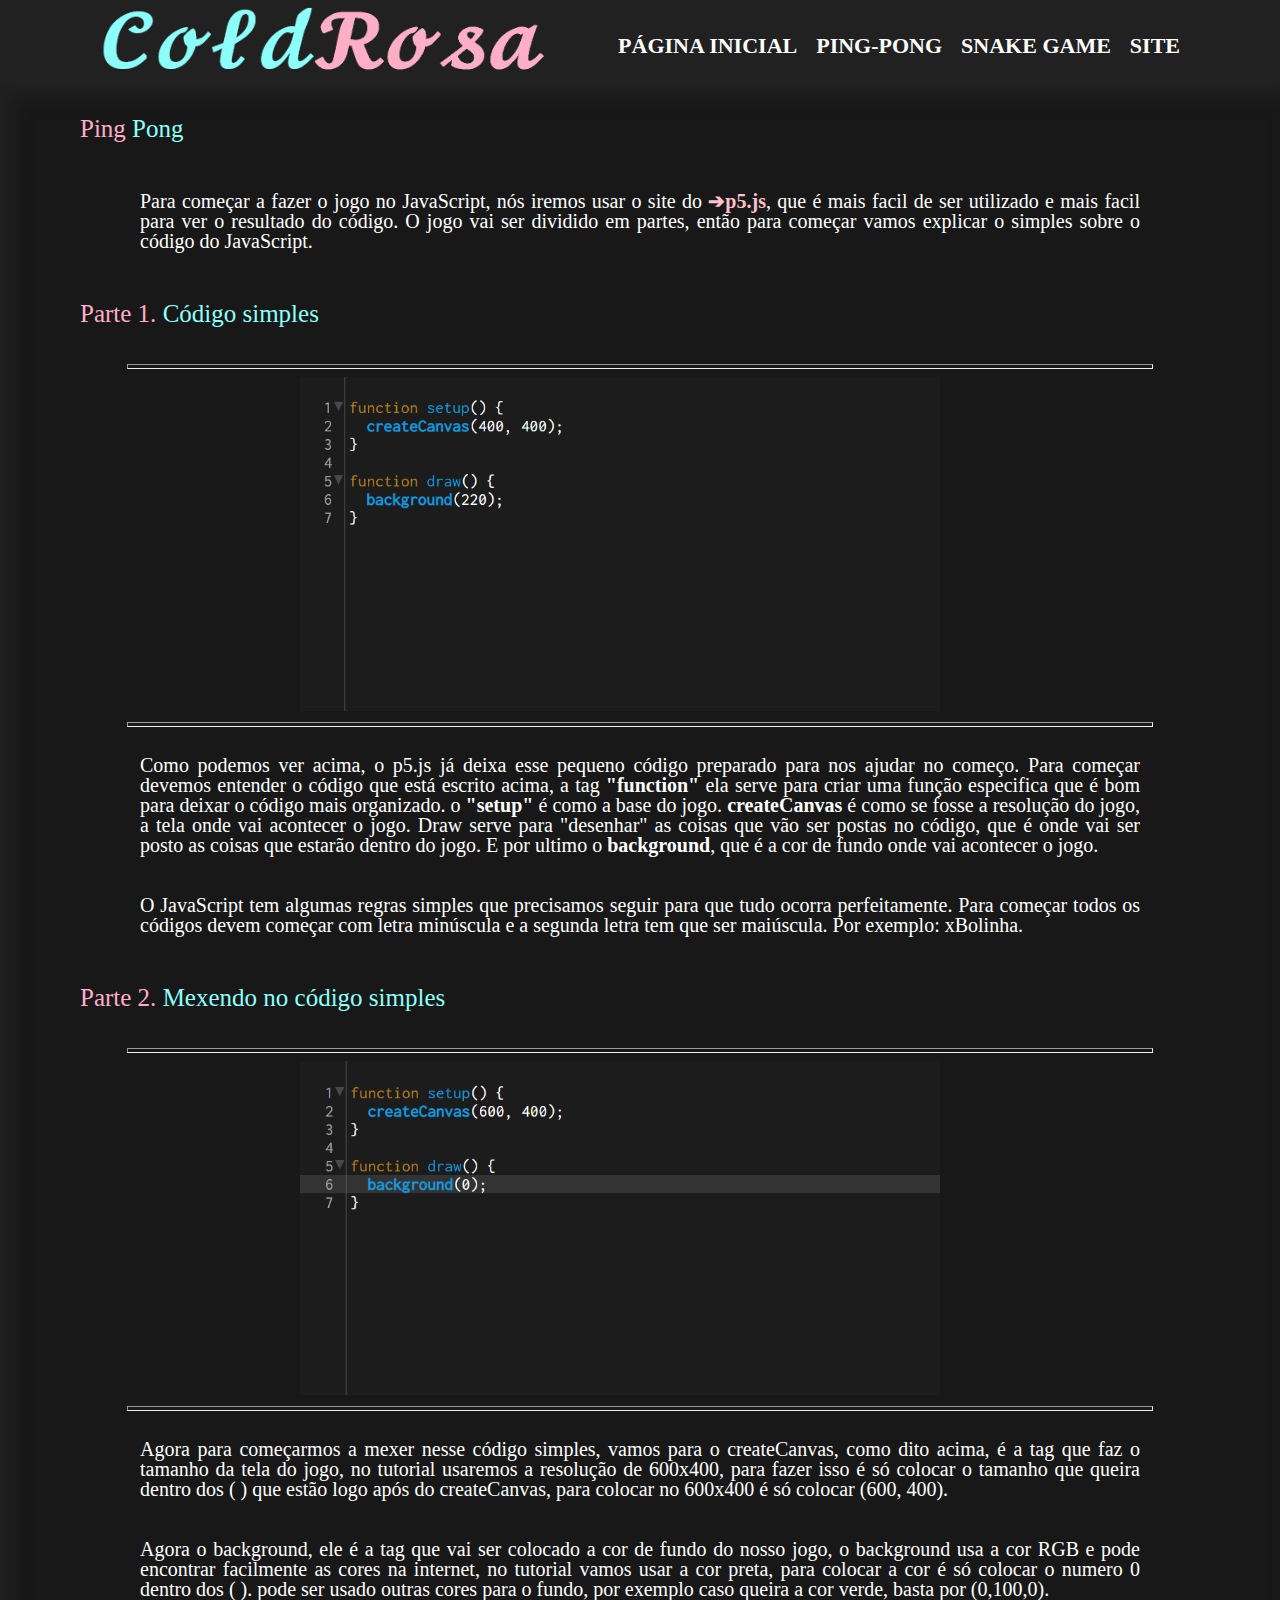
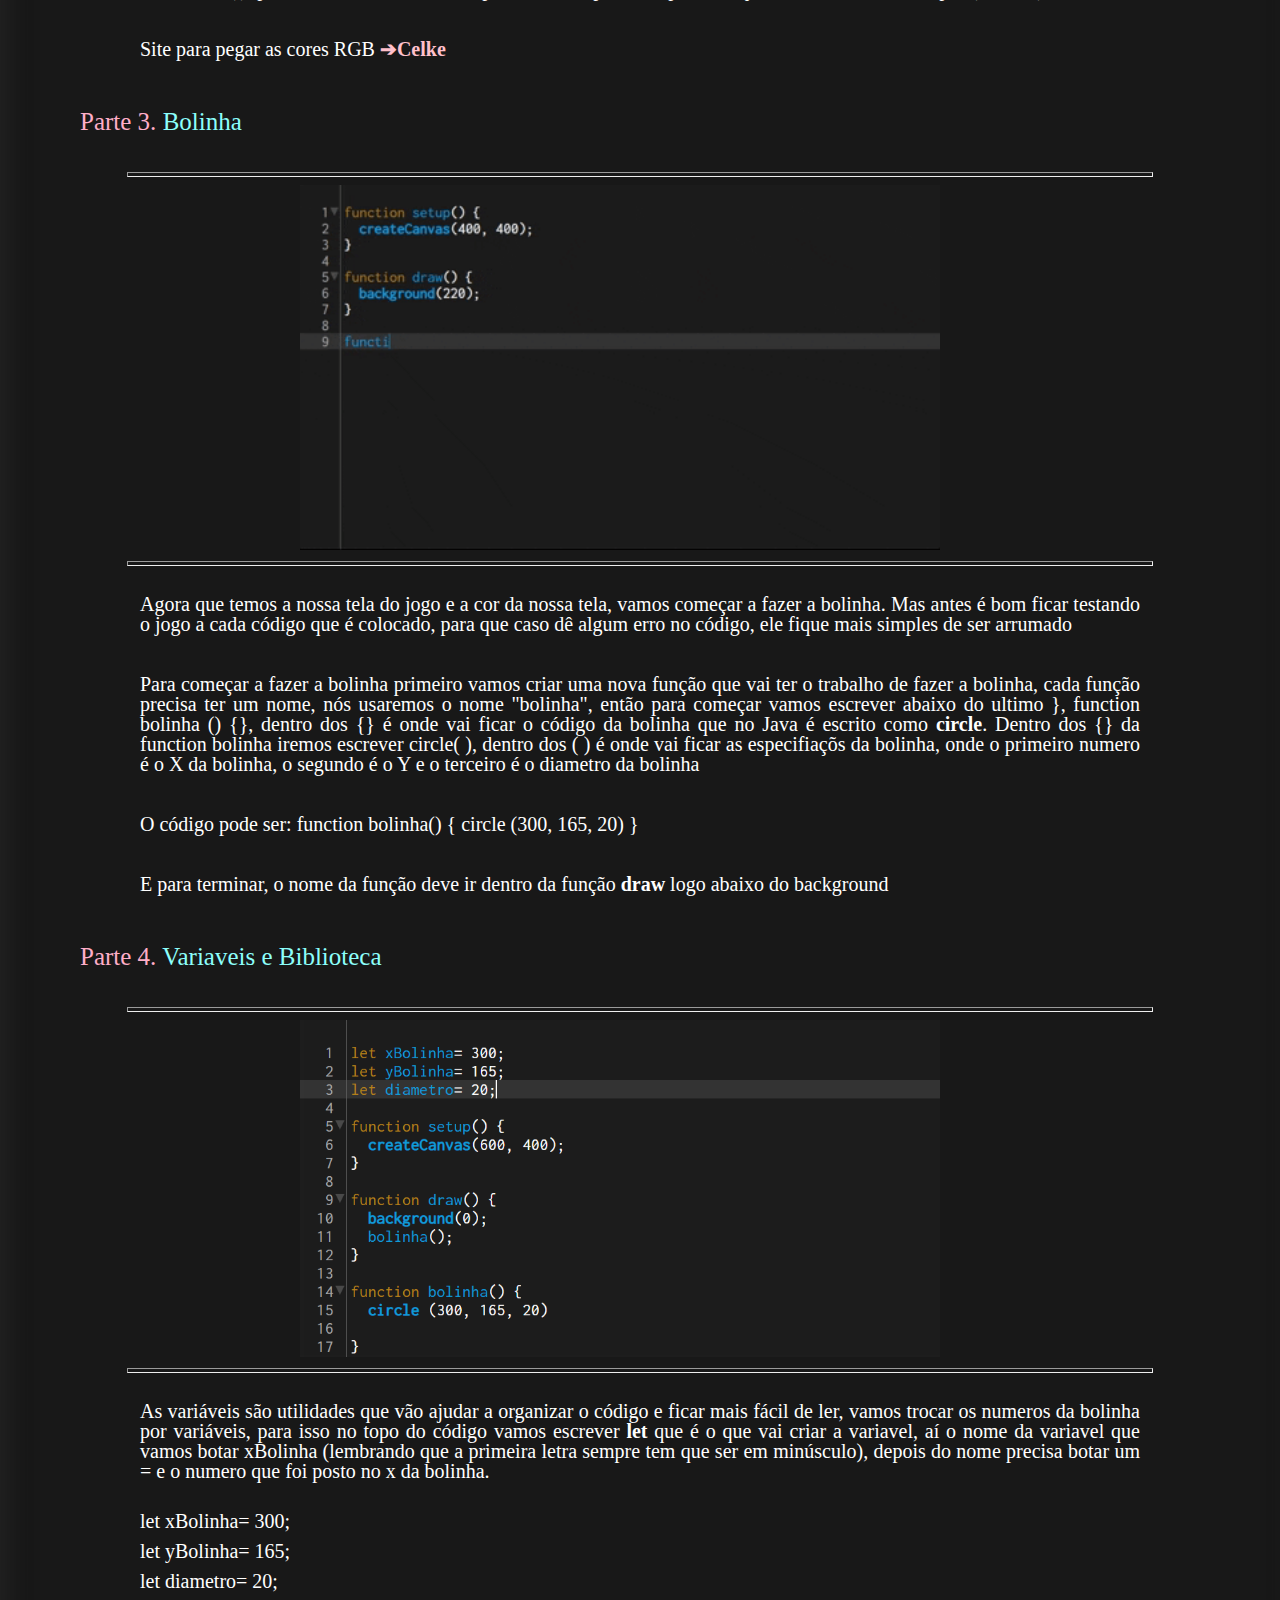
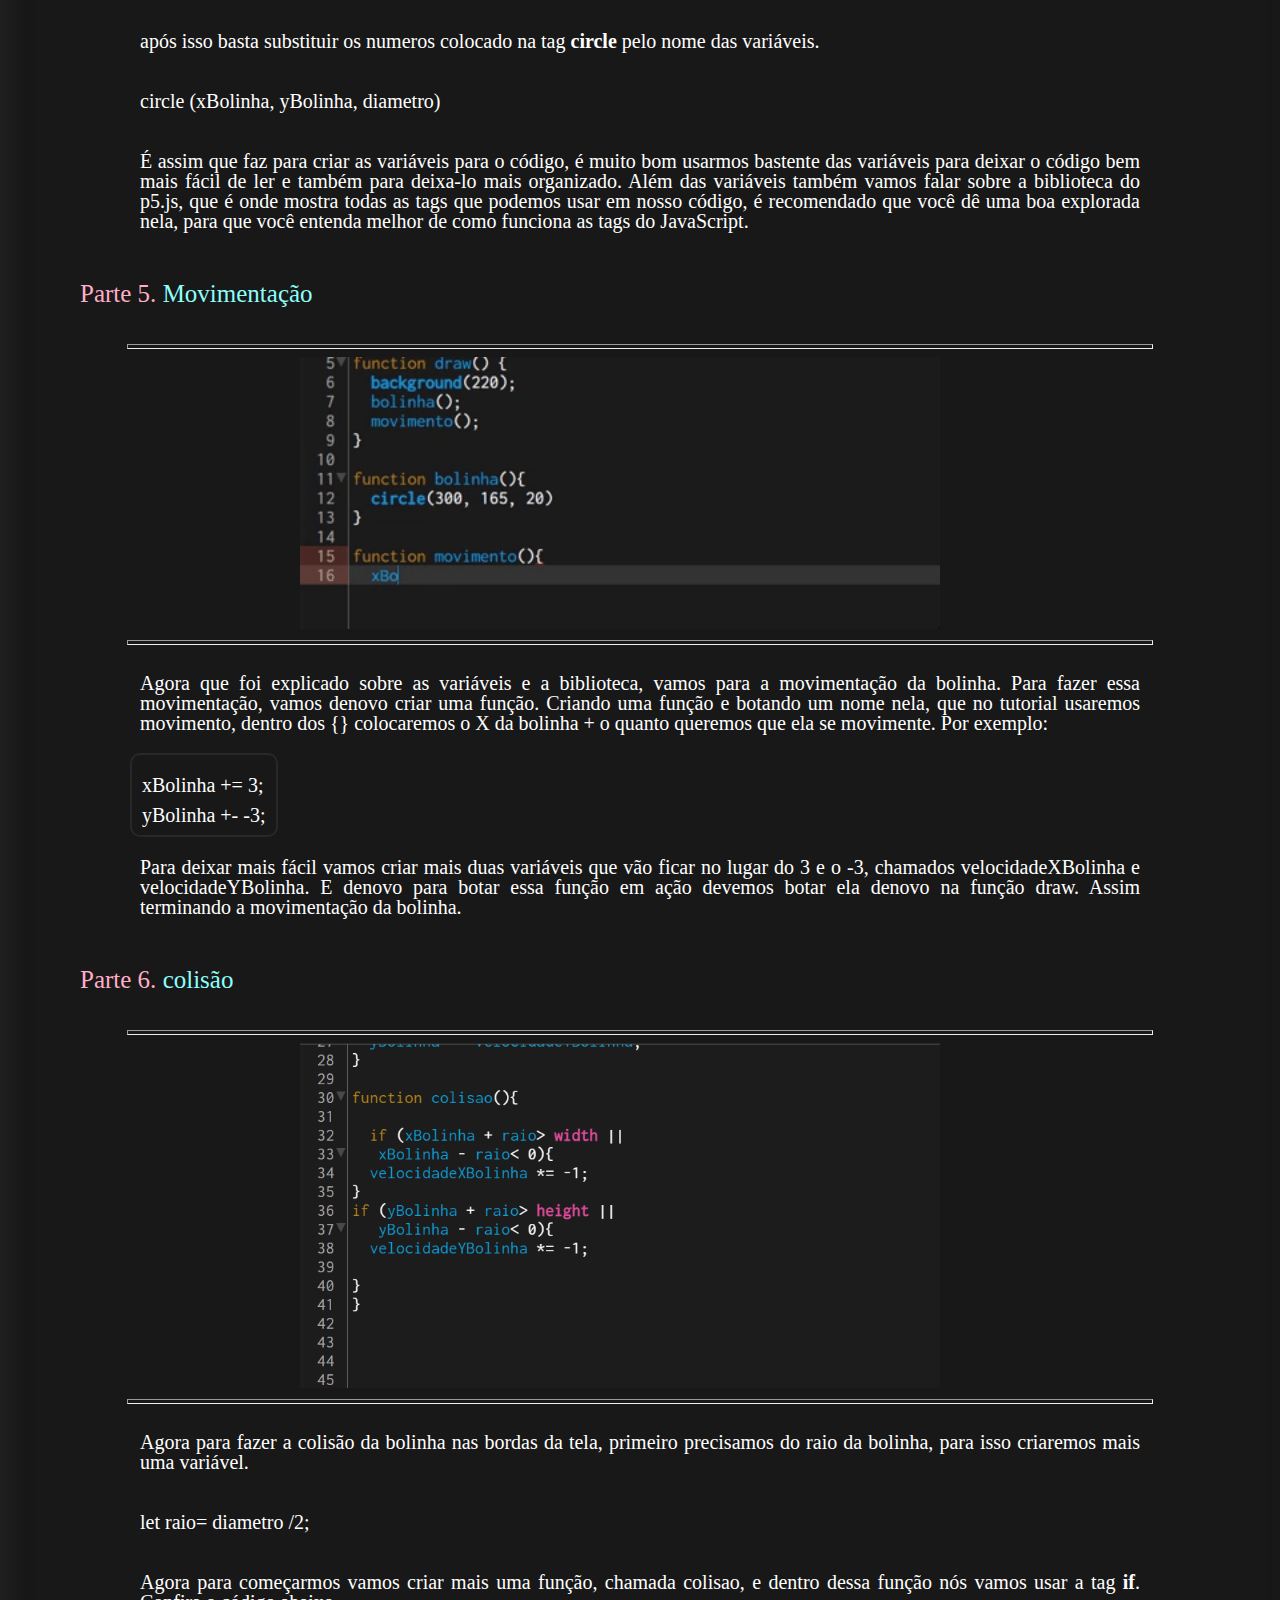
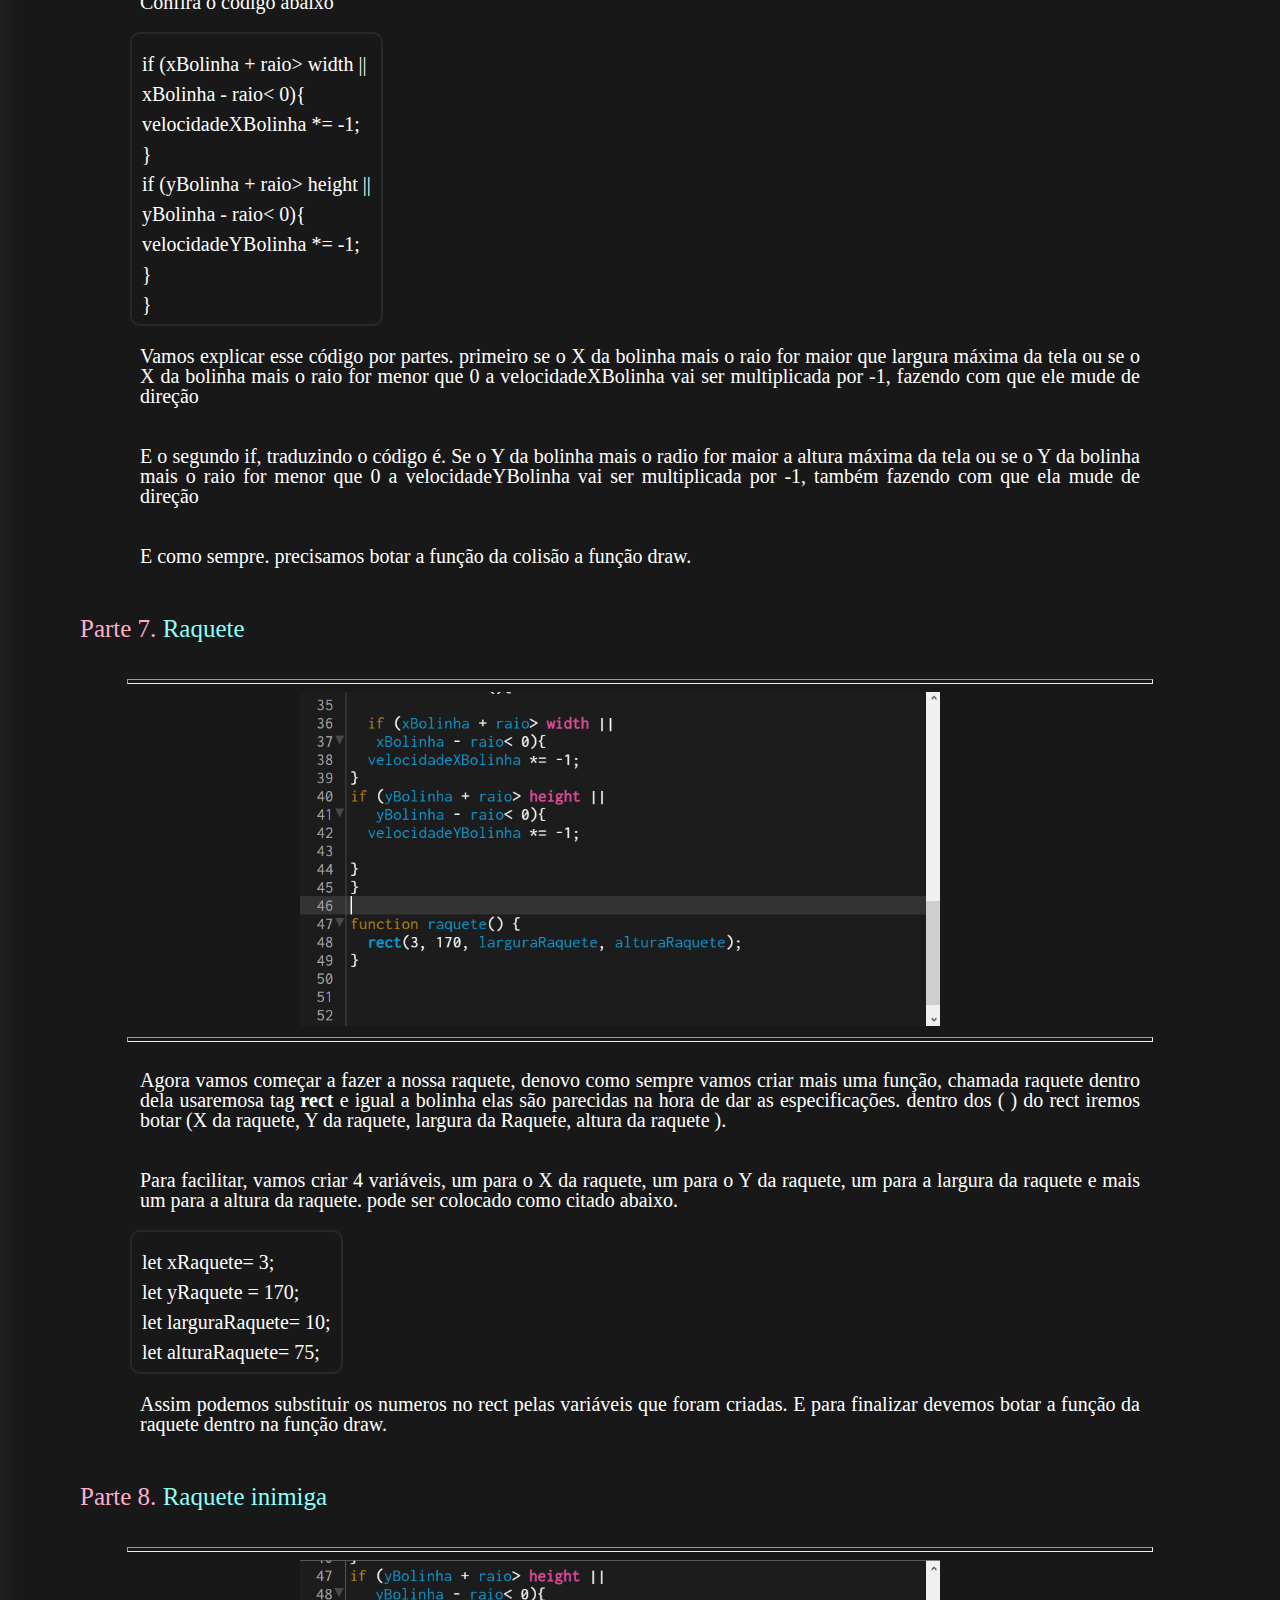
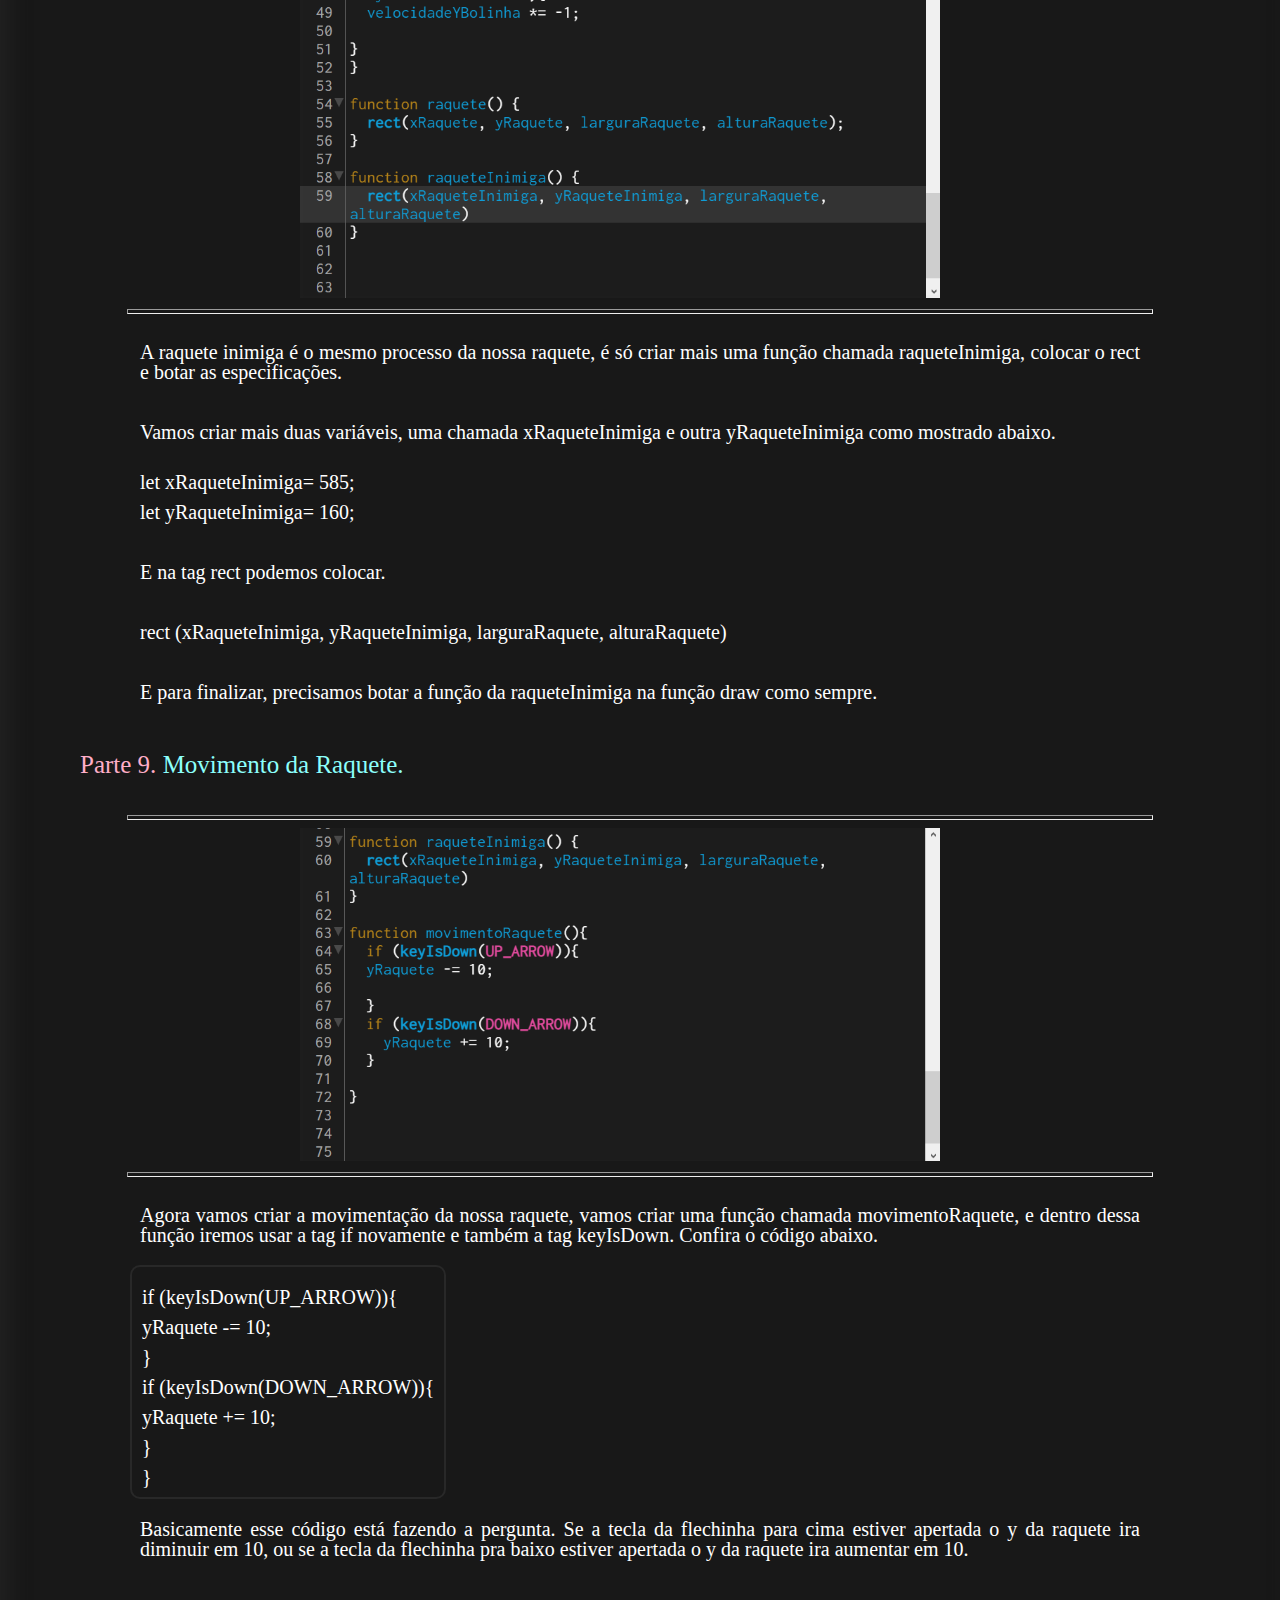
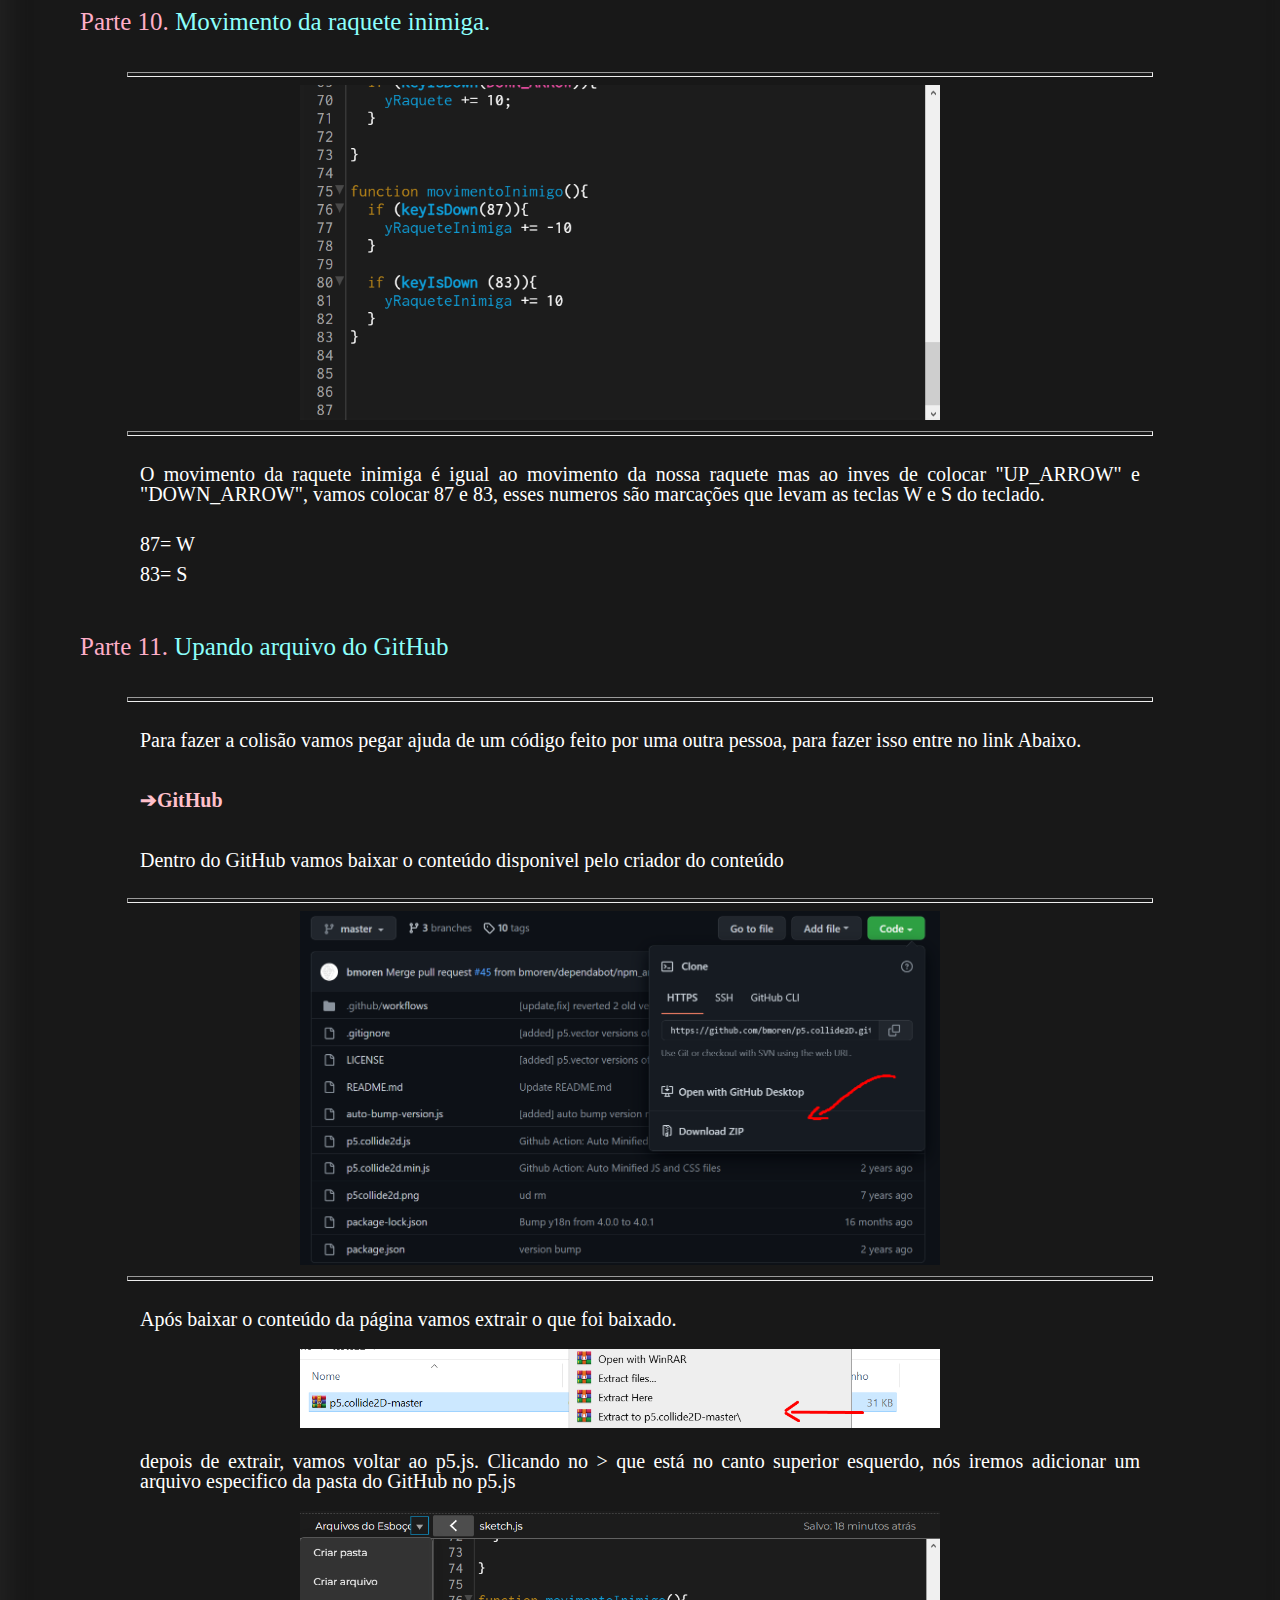
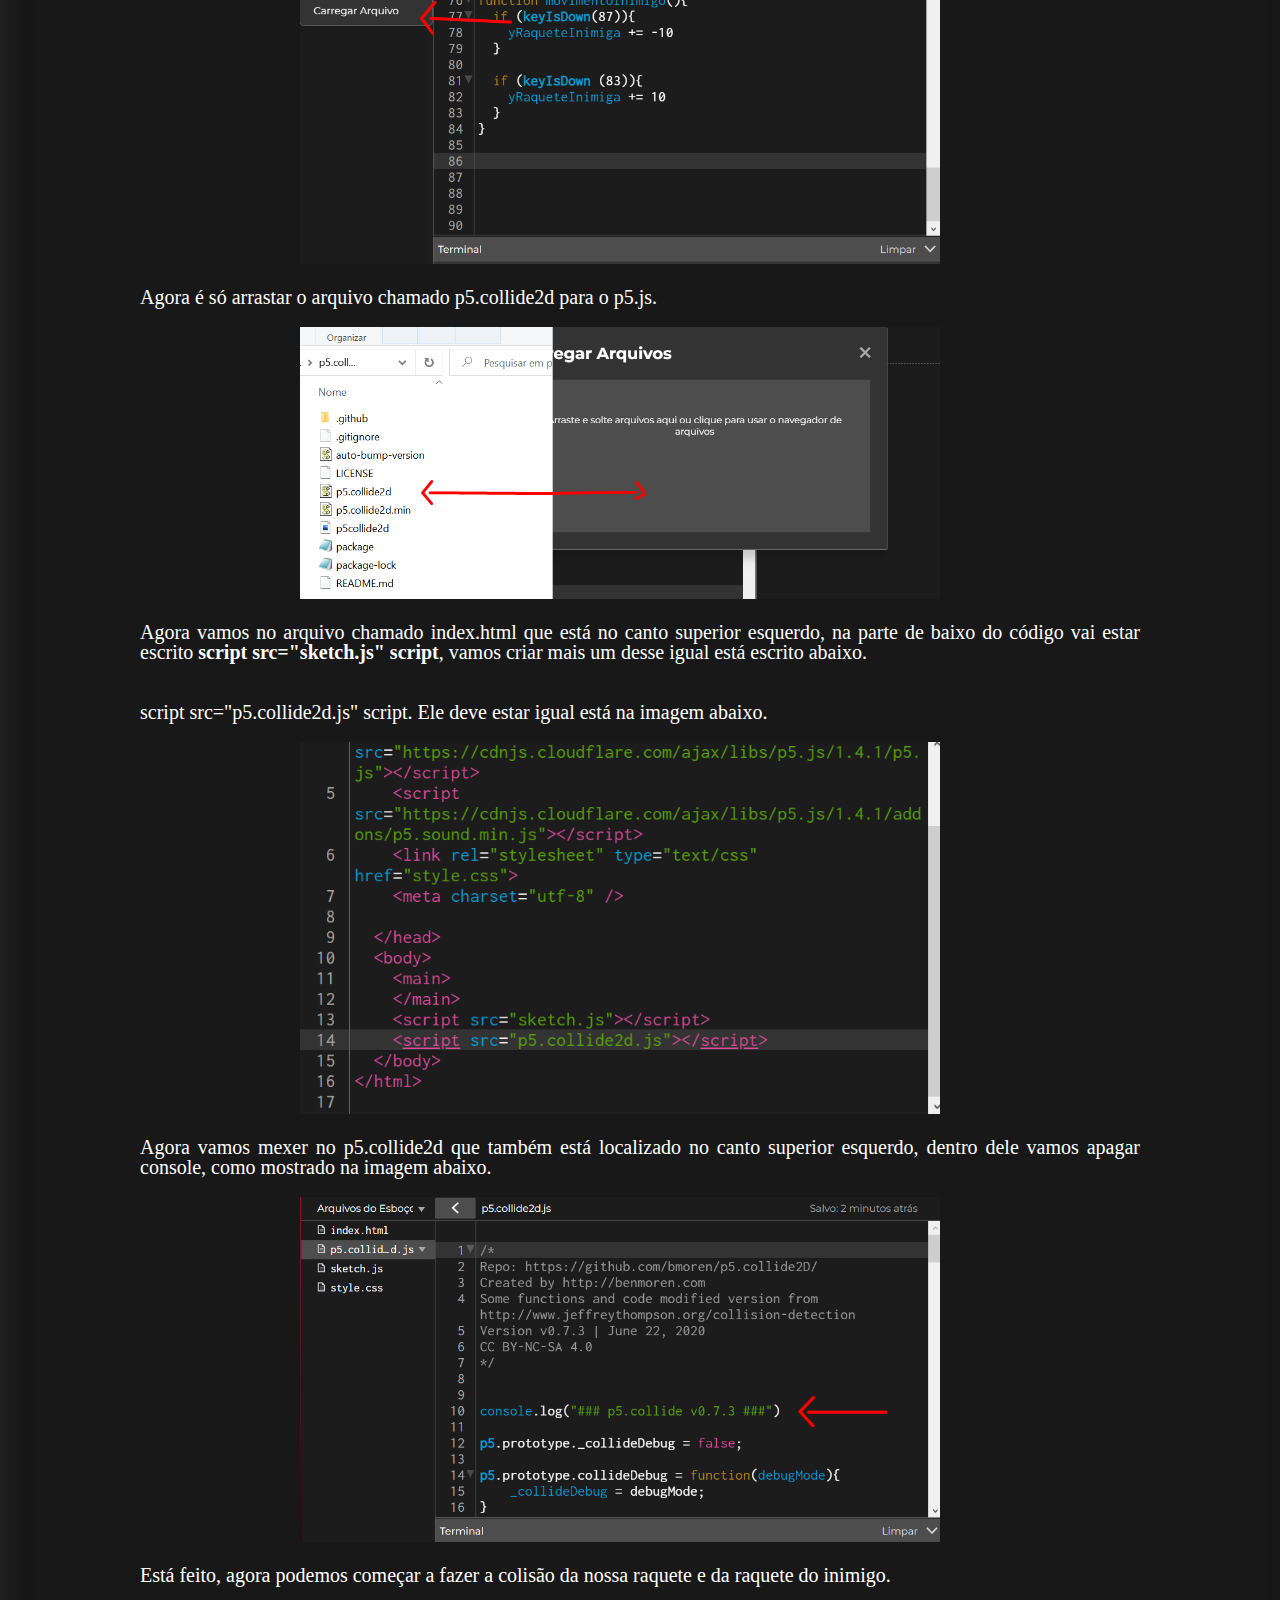
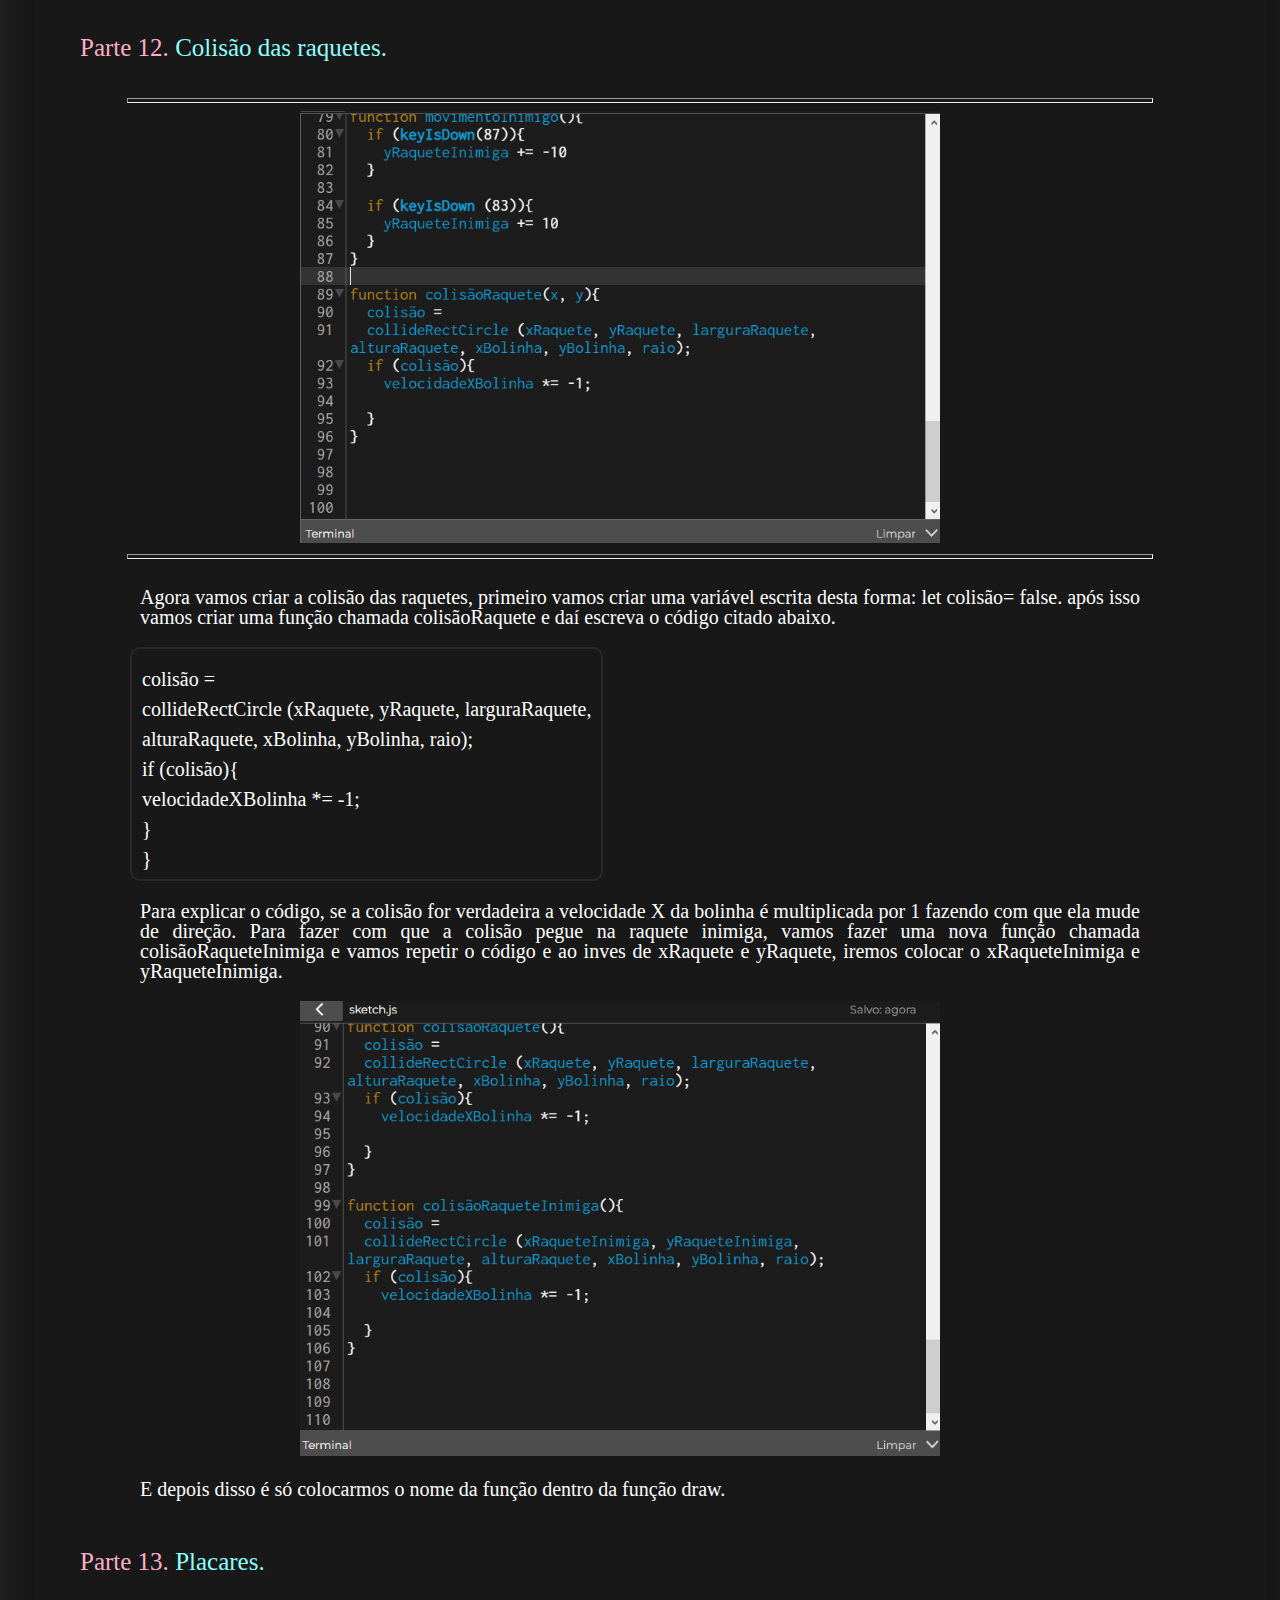
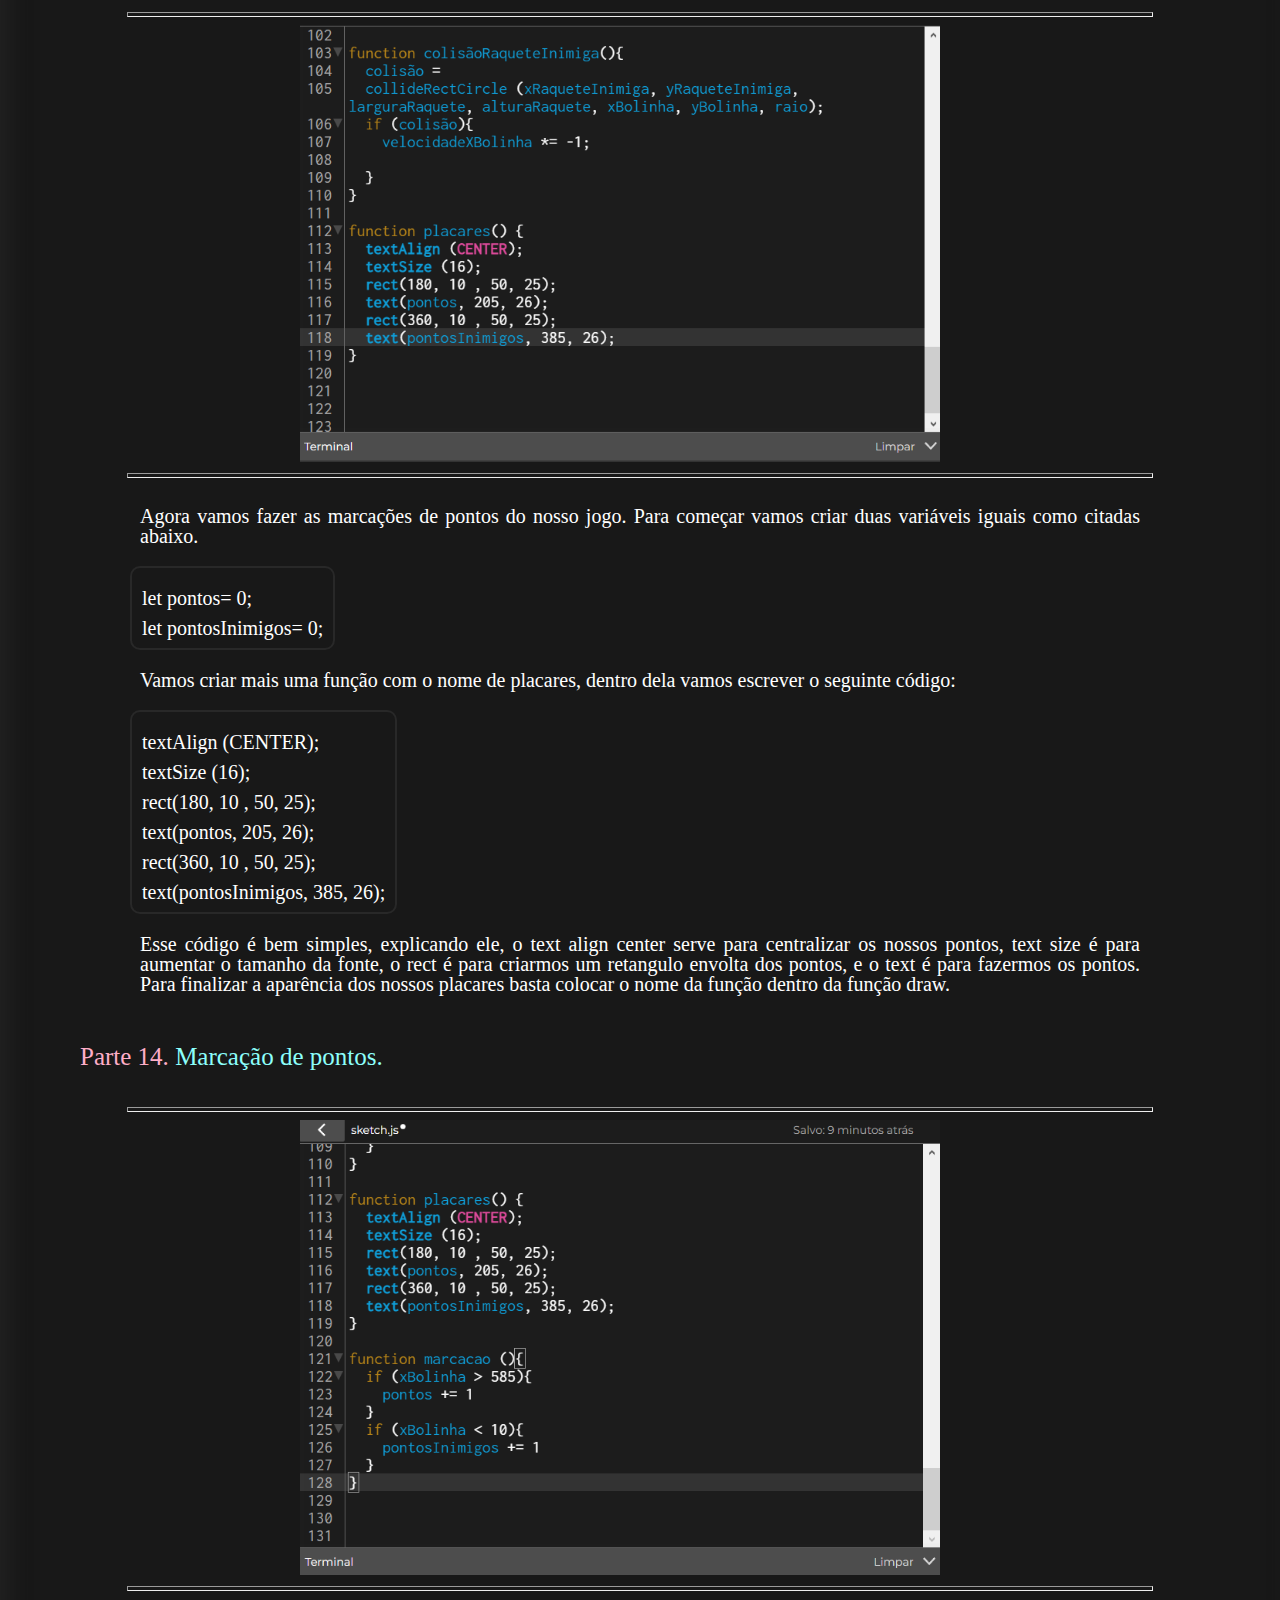
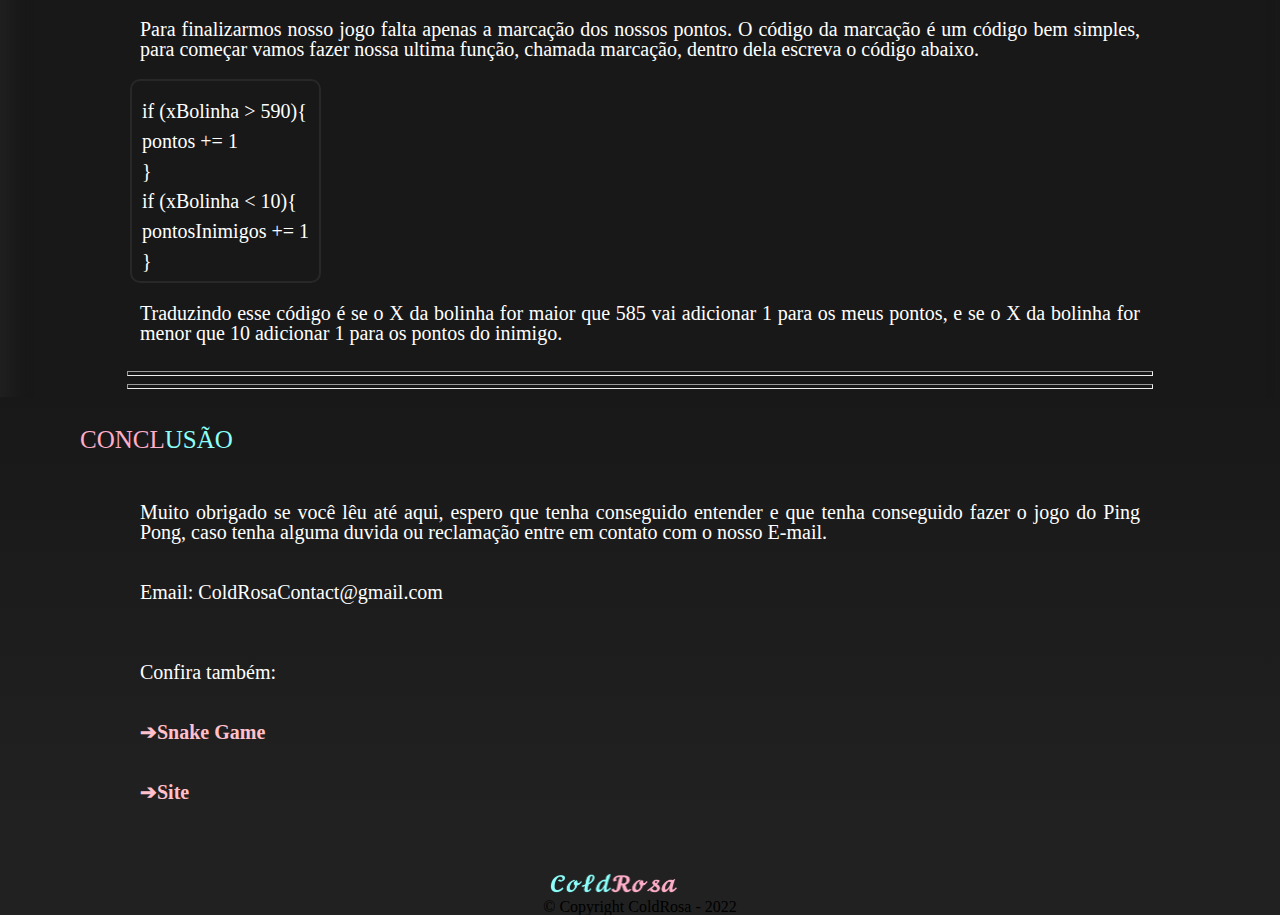
<file: Ping-pong.html>
<!DOCTYPE html>
<html lang="pt-br">
<head>
	<meta charset="UTF-8">
	<title>ColdRosa</title>
	<link rel="stylesheet" href="./assets/css/style-pingpong.css">
	<link rel="stylesheet" href="./assets/css/reset.css">
	<link rel="preconnect" href="https://fonts.googleapis.com">
</head>

<body>
	<header>
		<div>
		<h1 class="pingpong"><a href="index.html"><img src="./assets/img/Logo-ping.png" alt="" ></a></h1>

		<nav>
            <ul>
               <li><a href="index.html">página inicial</a></li>
               <li><a href="Ping-pong.html">Ping-Pong</a></li>
               <li><a href="JogoCobrinha.html">Snake Game</a></li>
               <li><a href="Site.html">Site</a></li>
            </ul>
         </nav>
      </div>

	</header>

	<main>
		<h1 class="titulo"><b class="cor">Ping</b> <b class="cor2">Pong</b></h1>

		<p>Para começar a fazer o jogo no JavaScript, nós iremos usar o site do <a href="https://editor.p5js.org">p5.js</a>, que é mais facil de ser utilizado e mais facil para ver o resultado do código. O jogo vai ser dividido em partes, então para começar vamos explicar o simples sobre o código do JavaScript.

			<h2 class="titulo"><b class="cor">Parte 1.</b> <b class="cor2">Código simples</b></h2>
			<hr>
			<img src="./assets/img/pingpong1.png" alt="">
			<hr>

		<p>Como podemos ver acima, o p5.js já deixa esse pequeno código preparado para nos ajudar no começo. Para começar devemos entender o código que está escrito acima, a tag <em>"function"</em> ela serve para criar uma função especifica que é bom para deixar o código mais organizado. o <em>"setup"</em> é como a base do jogo. <em>createCanvas</em> é como se fosse a resolução do jogo, a tela onde vai acontecer o jogo. Draw serve para "desenhar" as coisas que vão ser postas no código, que é onde vai ser posto as coisas que estarão dentro do jogo. E por ultimo o <em>background</em>, que é a cor de fundo onde vai acontecer o jogo. </p>

		<p>O JavaScript tem algumas regras simples que precisamos seguir para que tudo ocorra perfeitamente. Para começar todos os códigos devem começar com letra minúscula e a segunda letra tem que ser maiúscula. Por exemplo: xBolinha. </p>

		<h3 class="titulo"><b class="cor">Parte 2.</b> <b class="cor2">Mexendo no código simples</b></h3>

		<hr>
		<img src="./assets/img/pingpong2.png" alt="">
		<hr>

		<p>Agora para começarmos a mexer nesse código simples, vamos para o createCanvas, como dito acima, é a tag que faz o tamanho da tela do jogo, no tutorial usaremos a resolução de 600x400, para fazer isso é só colocar o tamanho que queira dentro dos ( ) que estão logo após do createCanvas, para colocar no 600x400 é só colocar (600, 400).</p>

		<p>Agora o background, ele é a tag que vai ser colocado a cor de fundo do nosso jogo, o background usa a cor RGB e pode encontrar facilmente as cores na internet, no tutorial vamos usar a cor preta, para colocar a cor é só colocar o numero 0 dentro dos ( ). pode ser usado outras cores para o fundo, por exemplo caso queira a cor verde, basta por (0,100,0).</p>

		<p> Site para pegar as cores RGB <a href="https://celke.com.br/artigo/tabela-de-cores-html-nome-hexadecimal-rgb">Celke</a></p>

		<h4 class="titulo"> <b class="cor">Parte 3.</b> <b class="cor2">Bolinha</b></h4>

		<hr>
		<img src="./assets/img/gif-pingpong3.gif" alt="">
		<hr>

		<p>Agora que temos a nossa tela do jogo e a cor da nossa tela, vamos começar a fazer a bolinha. Mas antes é bom ficar testando o jogo a cada código que é colocado, para que caso dê algum erro no código, ele fique mais simples de ser arrumado</p>

		<p>Para começar a fazer a bolinha primeiro vamos criar uma nova função que vai ter o trabalho de fazer a bolinha, cada função precisa ter um nome, nós usaremos o nome "bolinha", então para começar vamos escrever abaixo do ultimo }, function bolinha () {}, dentro dos {} é onde vai ficar o código da bolinha que no Java é escrito como <em>circle</em>. Dentro dos {} da function bolinha iremos escrever circle( ),
		dentro dos ( )  é onde vai ficar as especifiaçõs da bolinha, onde o primeiro numero é o X da bolinha, o segundo é o Y e o terceiro é o diametro da bolinha</p>

		<p>O código pode ser:
			function bolinha() {
		    circle (300, 165, 20)
		}</p>

		<p>E para terminar, o nome da função deve ir dentro da função <em>draw</em> logo abaixo do background</p>

		<h5 class="titulo"><b class="cor">Parte 4.</b> <b class="cor2">Variaveis e Biblioteca</b></h5>

		<hr>
		<img src="./assets/img/pingpong4.png" alt="">
		<hr>

		<p>As variáveis são utilidades que vão ajudar a organizar o código e ficar mais fácil de ler, vamos trocar os numeros da bolinha por variáveis, para isso no topo do código vamos escrever <em>let</em> que é o que vai criar a variavel, aí o nome da variavel que vamos botar xBolinha (lembrando que a primeira letra sempre tem que ser em minúsculo), depois do nome precisa botar um = e o numero que foi posto no x da bolinha.</p>

		<ul id="código1">
			<li>let xBolinha= 300;</li>
			<li>let yBolinha= 165;</li>
			<li>let diametro= 20;</li>
		</ul>

		<p>após isso basta substituir os numeros colocado na tag <em>circle</em> pelo nome das variáveis.</p>

		<p>circle (xBolinha, yBolinha, diametro)</p>

		<p>É assim que faz para criar as variáveis para o código, é muito bom usarmos bastente das variáveis para deixar o código bem mais fácil de ler e também para deixa-lo mais organizado. Além das variáveis também vamos falar sobre a biblioteca do p5.js, que é onde mostra todas as tags que podemos usar em nosso código, é recomendado que você dê uma boa explorada nela, para que você entenda melhor de como funciona as tags do JavaScript.</p>

		<h6 class="titulo"><b class="cor">Parte 5.</b> <b class="cor2">Movimentação</b> </h6>

		<hr>
		<img src="./assets/img/gif-pingpong5.gif" alt="">
		<hr>

		<p>Agora que foi explicado sobre as variáveis e a biblioteca, vamos para a movimentação da bolinha. Para fazer essa movimentação, vamos denovo criar uma função. Criando uma função e botando um nome nela, que no tutorial usaremos movimento, dentro dos {} colocaremos o X da bolinha + o quanto queremos que ela se movimente. Por exemplo:</p>

		<ul id="código2">
			<li>xBolinha += 3;</li>
			<li>yBolinha +- -3;</li>
		</ul>

		<p>Para deixar mais fácil vamos criar mais duas variáveis que vão ficar no lugar do 3 e o -3, chamados velocidadeXBolinha e velocidadeYBolinha. E denovo para botar essa função em ação devemos botar ela denovo na função draw. Assim terminando a movimentação da bolinha.</p>

		<h6 class="titulo"><b class="cor">Parte 6.</b> <b class="cor2">colisão</b> </h6>

		<hr>
		<img src="./assets/img/pingpong6.png" alt="">
		<hr>

		<p>Agora para fazer a colisão da bolinha nas bordas da tela, primeiro precisamos do raio da bolinha, para isso criaremos mais uma variável.</p>

		<p>let raio= diametro /2;</p>

		<p>Agora para começarmos vamos criar mais uma função, chamada colisao, e dentro dessa função nós vamos usar a tag <em>if</em>. Confira o código abaixo</p>

		<ul id="código3">
			<li>  if (xBolinha + raio> width ||</li>
			<li>  xBolinha - raio< 0){</li>
			<li>  velocidadeXBolinha *= -1;</li>
			<li>}</li>
			<li>if (yBolinha + raio> height ||</li>
			<li>   yBolinha - raio< 0){</li>
			<li>  velocidadeYBolinha *= -1;</li>
			<li>}</li>
			<li>}</li>
		</ul>

			<p>Vamos explicar esse código por partes. primeiro se o X da bolinha mais o raio for maior que largura máxima da tela ou se o X da bolinha mais o raio for menor que 0 a velocidadeXBolinha vai ser multiplicada por -1, fazendo com que ele mude de direção</p>

			<p>E o segundo if, traduzindo o código é. Se o Y da bolinha mais o radio for maior a altura máxima da tela ou se o Y da bolinha mais o raio for menor que 0 a velocidadeYBolinha vai ser multiplicada por -1, também fazendo com que ela mude de direção</p>

			<p>E como sempre. precisamos botar a função da colisão a função draw.</p>

			<h6 class="titulo"> <b class="cor">Parte 7.</b> <b class="cor2">Raquete</b> </h6>

			<hr>
			<img src="./assets/img/pingpong7.png" alt="">
			<hr>

			<p>Agora vamos começar a fazer a nossa raquete, denovo como sempre vamos criar mais uma função, chamada raquete dentro dela usaremosa tag <em>rect</em> e igual a bolinha elas são parecidas na hora de dar as especificações. dentro dos ( ) do rect iremos botar (X da raquete, Y da raquete, largura da Raquete, altura da raquete ). </p>

			<p>Para facilitar, vamos criar 4 variáveis, um para o X da raquete, um para o Y da raquete, um para a largura da raquete e mais um para a altura da raquete. pode ser colocado como citado abaixo.</p>

			<ul id="código4">
				<li>let xRaquete= 3;</li>
				<li>let yRaquete = 170;</li>
				<li>let larguraRaquete= 10;</li>
				<li>let alturaRaquete= 75;</li>
			</ul>

			<p>Assim podemos substituir os numeros no rect pelas variáveis que foram criadas. E para finalizar devemos botar a função da raquete dentro na função draw.</p>

			<h6 class="titulo"> <b class="cor">Parte 8.</b> <b class="cor2">Raquete inimiga</b></h6>

			<hr>
			<img src="./assets/img/pingpong8.png" alt="">
			<hr>

			<p>A raquete inimiga é o mesmo processo da nossa raquete, é só criar mais uma função chamada raqueteInimiga, colocar o rect e botar as especificações.</p>

			<p>Vamos criar mais duas variáveis, uma chamada xRaqueteInimiga e outra yRaqueteInimiga como mostrado abaixo. </p>

			<ul>
				<li>let xRaqueteInimiga= 585;</li>
				<li>let yRaqueteInimiga= 160;</li>
			</ul>

			<p>E na tag rect podemos colocar.</p>

			<p>rect (xRaqueteInimiga, yRaqueteInimiga, larguraRaquete, alturaRaquete)</p>

			<p>E para finalizar, precisamos botar a função da raqueteInimiga na função draw como sempre.</p>

			<h6 class="titulo"><b class="cor">Parte 9.</b> <b class="cor2">Movimento da Raquete.</b></h6>

			<hr>
			<img src="./assets/img/pingpong9.png" alt="">
			<hr>

			<p>Agora vamos criar a movimentação da nossa raquete, vamos criar uma função chamada movimentoRaquete, e dentro dessa função iremos usar a tag if novamente e também a tag keyIsDown. Confira o código abaixo.</p>

			<ul id="código5">
				<li> if (keyIsDown(UP_ARROW)){</li>
				<li> yRaquete -= 10;</li>
				<li> }</li>
				<li>  if (keyIsDown(DOWN_ARROW)){</li>
				<li>   yRaquete += 10;</li>
				<li>	}</li>
				<li>   }</li>
			</ul>

			<p>Basicamente esse código está fazendo a pergunta. Se a tecla da flechinha para cima estiver apertada o y da raquete ira diminuir em 10, ou se a tecla da flechinha pra baixo estiver apertada o y da raquete ira aumentar em 10.</p>

			<h6 class="titulo"><b class="cor">Parte 10.</b> <b class="cor2">Movimento da raquete inimiga.</b></h6>

			<hr>
			<img src="./assets/img/pingpong10.png" alt="">
			<hr>

			<p>O movimento da raquete inimiga é igual ao movimento da nossa raquete mas ao inves de colocar "UP_ARROW" e "DOWN_ARROW", vamos colocar 87 e 83, esses numeros são marcações que levam as teclas W e S do teclado. </p>

			<ul>
					<li>87= W</li>
					<li>83= S</li>
			</ul>

			<h6 class="titulo"><b class="cor">Parte 11.</b> <b class="cor2">Upando arquivo do GitHub</b></h6>

			<hr>

			<p>Para fazer a colisão vamos pegar ajuda de um código feito por uma outra pessoa, para fazer isso entre no link Abaixo.</p>

			<p><a href="https://github.com/bmoren/p5.collide2D">GitHub</a></p>

			<p>Dentro do GitHub vamos baixar o conteúdo disponivel pelo criador do conteúdo</p>

			<hr>
			<img src="./assets/img/pingpong11.png" alt="">
			<hr>

			<p>Após baixar o conteúdo da página vamos extrair o que foi baixado.</p>

			<img src="./assets/img/pingpong12.png" alt="">

			<p>depois de extrair, vamos voltar ao p5.js. Clicando no > que está no canto superior esquerdo, nós iremos adicionar um arquivo especifico da pasta do GitHub no p5.js</p>

			<img src="./assets/img/pingpong13.png" alt="">

			<p>Agora é só arrastar o arquivo chamado p5.collide2d para o p5.js.</p>

			<img src="./assets/img/pingpong14.png" alt="">

			<p>Agora vamos no arquivo chamado index.html que está no canto superior esquerdo, na parte de baixo do código vai estar escrito <em>script src="sketch.js" script</em>, vamos criar mais um desse igual está escrito abaixo. </p>

			<p> script src="p5.collide2d.js" script. Ele deve estar igual está na imagem abaixo. </p>

			<img src="./assets/img/pingpong16.png" alt="">

			<p>Agora vamos mexer no p5.collide2d que também está localizado no canto superior esquerdo, dentro dele vamos apagar console, como mostrado na imagem abaixo.</p>

			<img src="./assets/img/pingpong17.png" alt="">

			<p>Está feito, agora podemos começar a fazer a colisão da nossa raquete e da raquete do inimigo.</p>

			<h6 class="titulo"><b class="cor">Parte 12.</b> <b class="cor2">Colisão das raquetes.</b> </h6>

			<hr>
			<img src="./assets/img/pingpong18.png" alt="">
			<hr>

			<p>Agora vamos criar a colisão das raquetes, primeiro vamos criar uma variável escrita desta forma: let colisão= false. após isso vamos criar uma função chamada colisãoRaquete e daí escreva o código citado abaixo.</p>

			<ul id="código6">
				<li> colisão =</li>
				<li> collideRectCircle (xRaquete, yRaquete, larguraRaquete,	</li>
				<li>alturaRaquete, xBolinha, yBolinha, raio);</li>
				<li> if (colisão){</li>
				<li>    velocidadeXBolinha *= -1;</li>
				<li>	}</li>
				<li>	}</li>
			</ul>

			<p>Para explicar o código, se a colisão for verdadeira a velocidade X da bolinha é multiplicada por 1 fazendo com que ela mude de direção. Para fazer com que a colisão pegue na raquete inimiga, vamos fazer uma nova função chamada colisãoRaqueteInimiga e vamos repetir o código e ao inves de xRaquete e yRaquete, iremos colocar o xRaqueteInimiga e yRaqueteInimiga.</p>

			<img src="./assets/img/pingpong19.png" alt="">

			<p>E depois disso é só colocarmos o nome da função dentro da função draw.</p>

			<h6 class="titulo"><b class="cor">Parte 13.</b> <b class="cor2">Placares.</b></h6>

			<hr>
			<img src="./assets/img/pingpong20.png" alt="">
			<hr>

			<p>Agora vamos fazer as marcações de pontos do nosso jogo. Para começar vamos criar duas variáveis iguais como citadas abaixo.</p>

			<ul id="código7">
				<li>let pontos= 0;</li>
				<li>let pontosInimigos= 0;</li>
			</ul>

			<p>Vamos criar mais uma função com o nome de placares, dentro dela vamos escrever o seguinte código:</p>

			<ul id="código8">
				<li> textAlign (CENTER);</li>
				<li> textSize (16);</li>
				<li>rect(180, 10 , 50, 25);</li>
				<li>text(pontos, 205, 26);</li>
				<li>  rect(360, 10 , 50, 25);</li>
				<li>  text(pontosInimigos, 385, 26);</li>
			</ul>

			<p>Esse código é bem simples, explicando ele, o text align center serve para centralizar os nossos pontos, text size é para aumentar o tamanho da fonte, o rect é para criarmos um retangulo envolta dos pontos, e o text é para fazermos os pontos. Para finalizar a aparência dos nossos placares basta colocar o nome da função dentro da função draw.</p>

			<h6 class="titulo"><b class="cor">Parte 14.</b> <b class="cor2">Marcação de pontos.</b> </h6>

			<hr>
			<img src="./assets/img/pingpong21.png" alt="">
			<hr>

			<p>Para finalizarmos nosso jogo falta apenas a marcação dos nossos pontos. O código da marcação é um código bem simples, para começar vamos fazer nossa ultima função, chamada marcação, dentro dela escreva o código abaixo.</p>

			<ul id="código9">
				<li> if (xBolinha > 590){</li>
				<li>   pontos += 1      </li>
				<li>	}</li>
				<li>  if (xBolinha < 10){	</li>
				<li>  pontosInimigos += 1</li>
				<li>	}</li>
			</ul>

			<p>Traduzindo esse código é se o X da bolinha for maior que 585 vai adicionar 1 para os meus pontos, e se o X da bolinha for menor que 10 adicionar 1 para os pontos do inimigo.</p>

			<hr>
			<hr>

			<section id="degrade">
			<h6 class="titulo"><b class="cor">CONCL</b><b class="cor2">USÃO</b></h6>

			<p>Muito obrigado se você lêu até aqui, espero que tenha conseguido entender e que tenha conseguido fazer o jogo do Ping Pong, caso tenha alguma duvida ou reclamação entre em contato com o nosso E-mail.</p>

			<p>Email: ColdRosaContact@gmail.com</p>

			<p id="final">Confira também:</p>
			<p class="a"><a href="JogoCobrinha.html">Snake Game</a></p>
			<p  class="a"> <a href="Site.html">Site</a></p>
			</section>





	</main>


		<footer>
		<img src="./assets/img/copyright-ping.png" alt="">
		<p>&copy; Copyright ColdRosa - 2022</p>

	</footer>


</body>

</html>
</file>
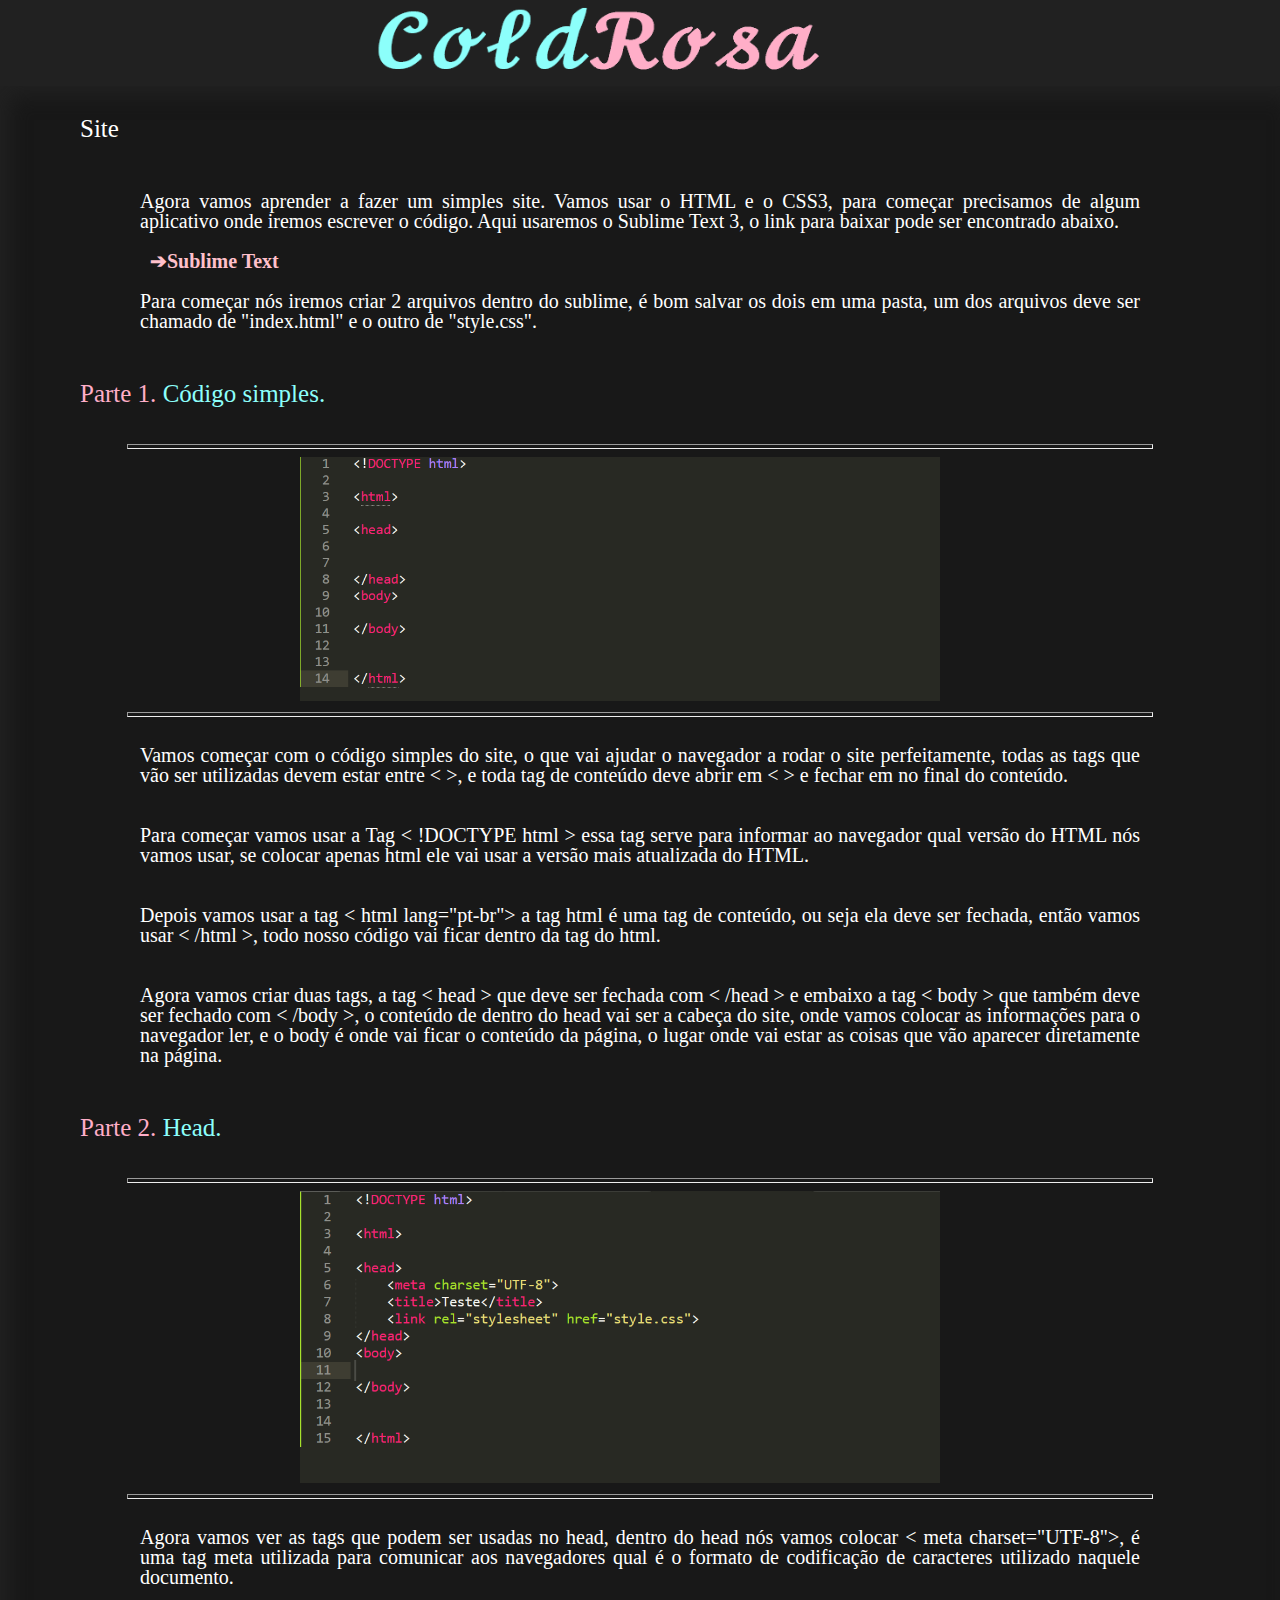
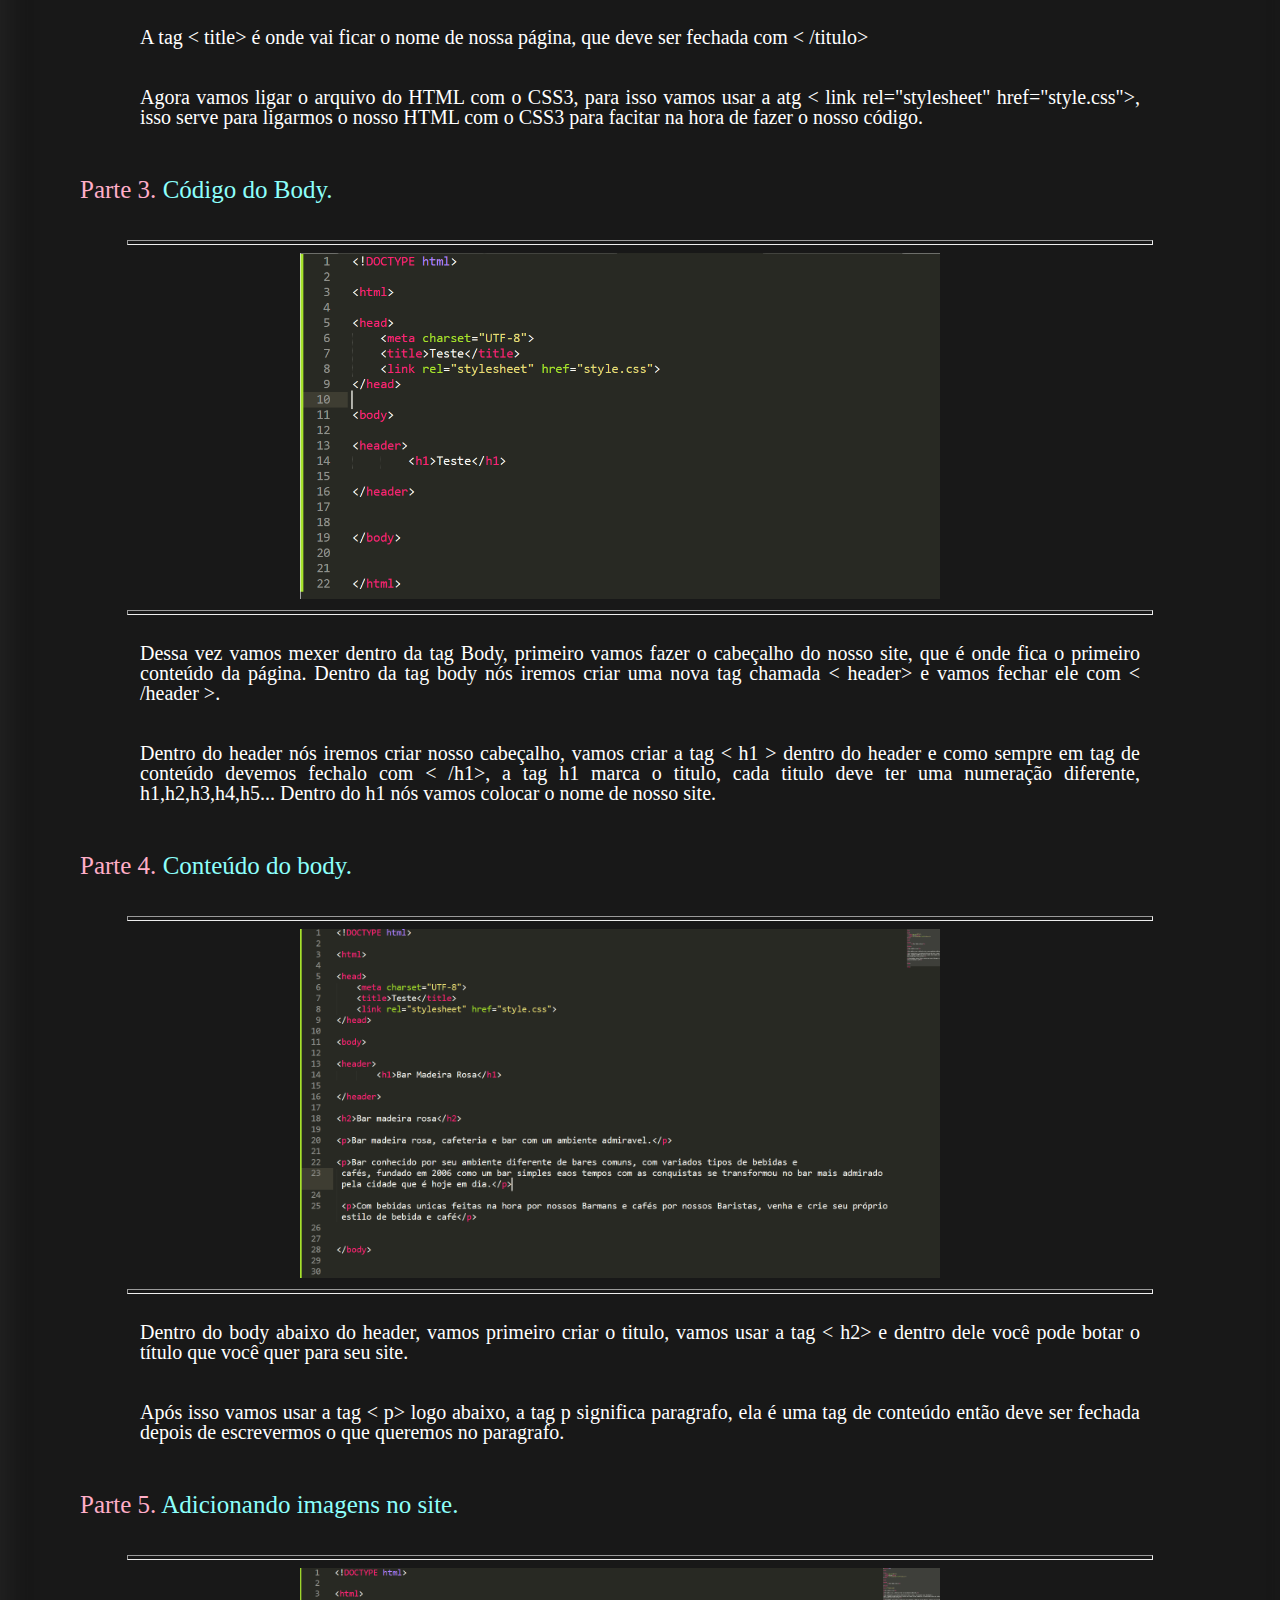
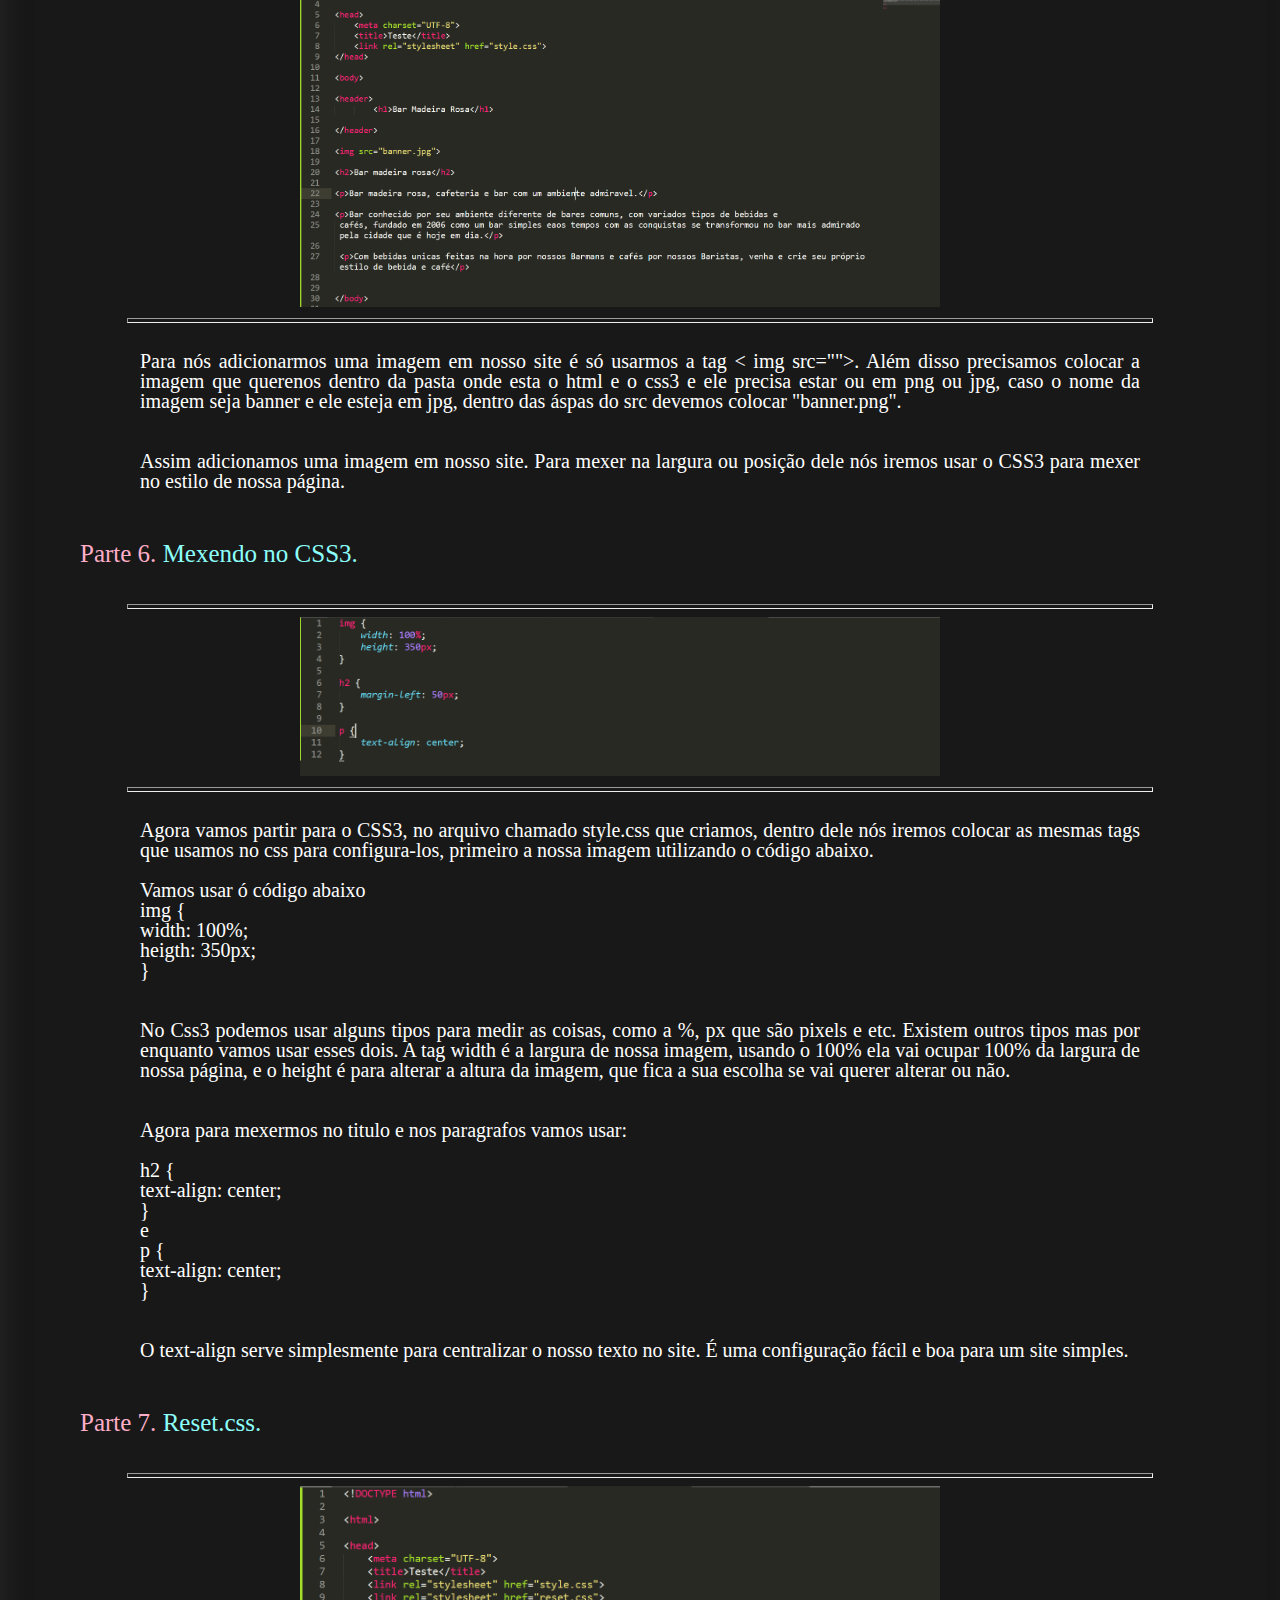
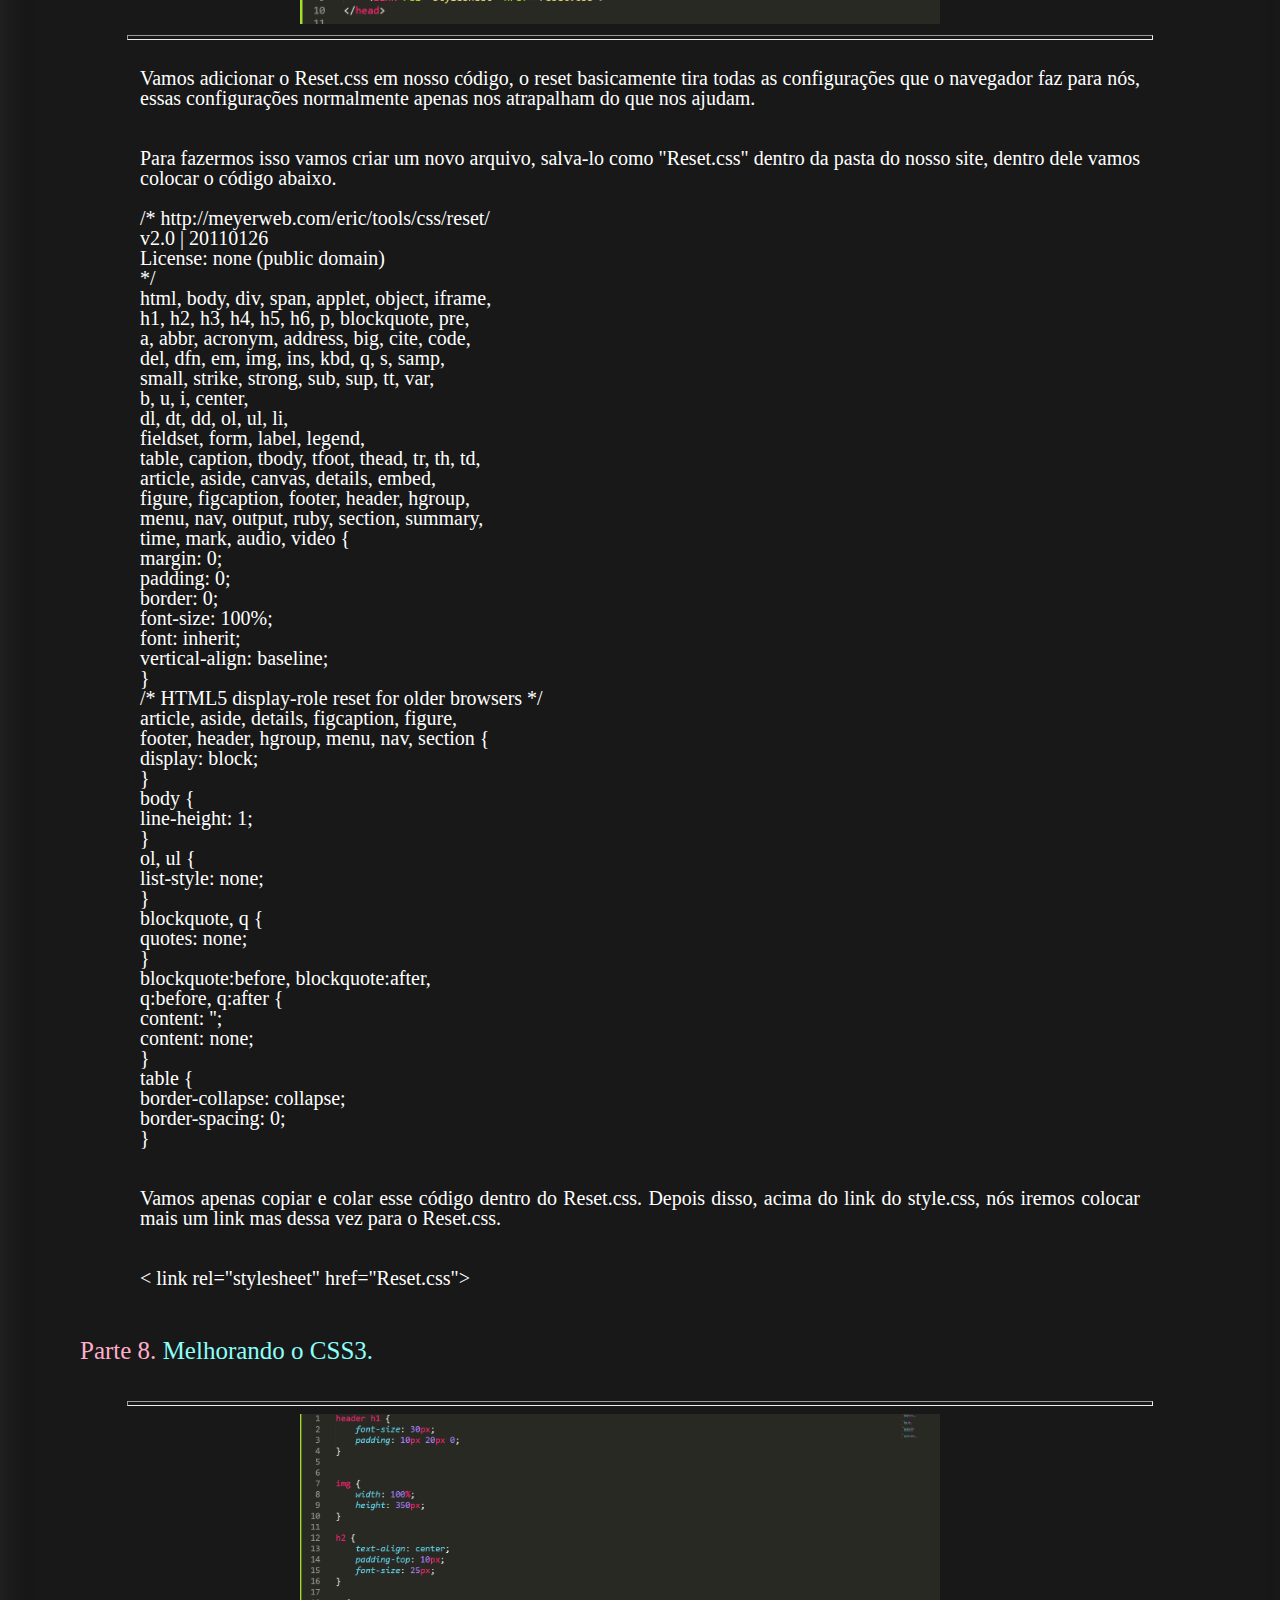
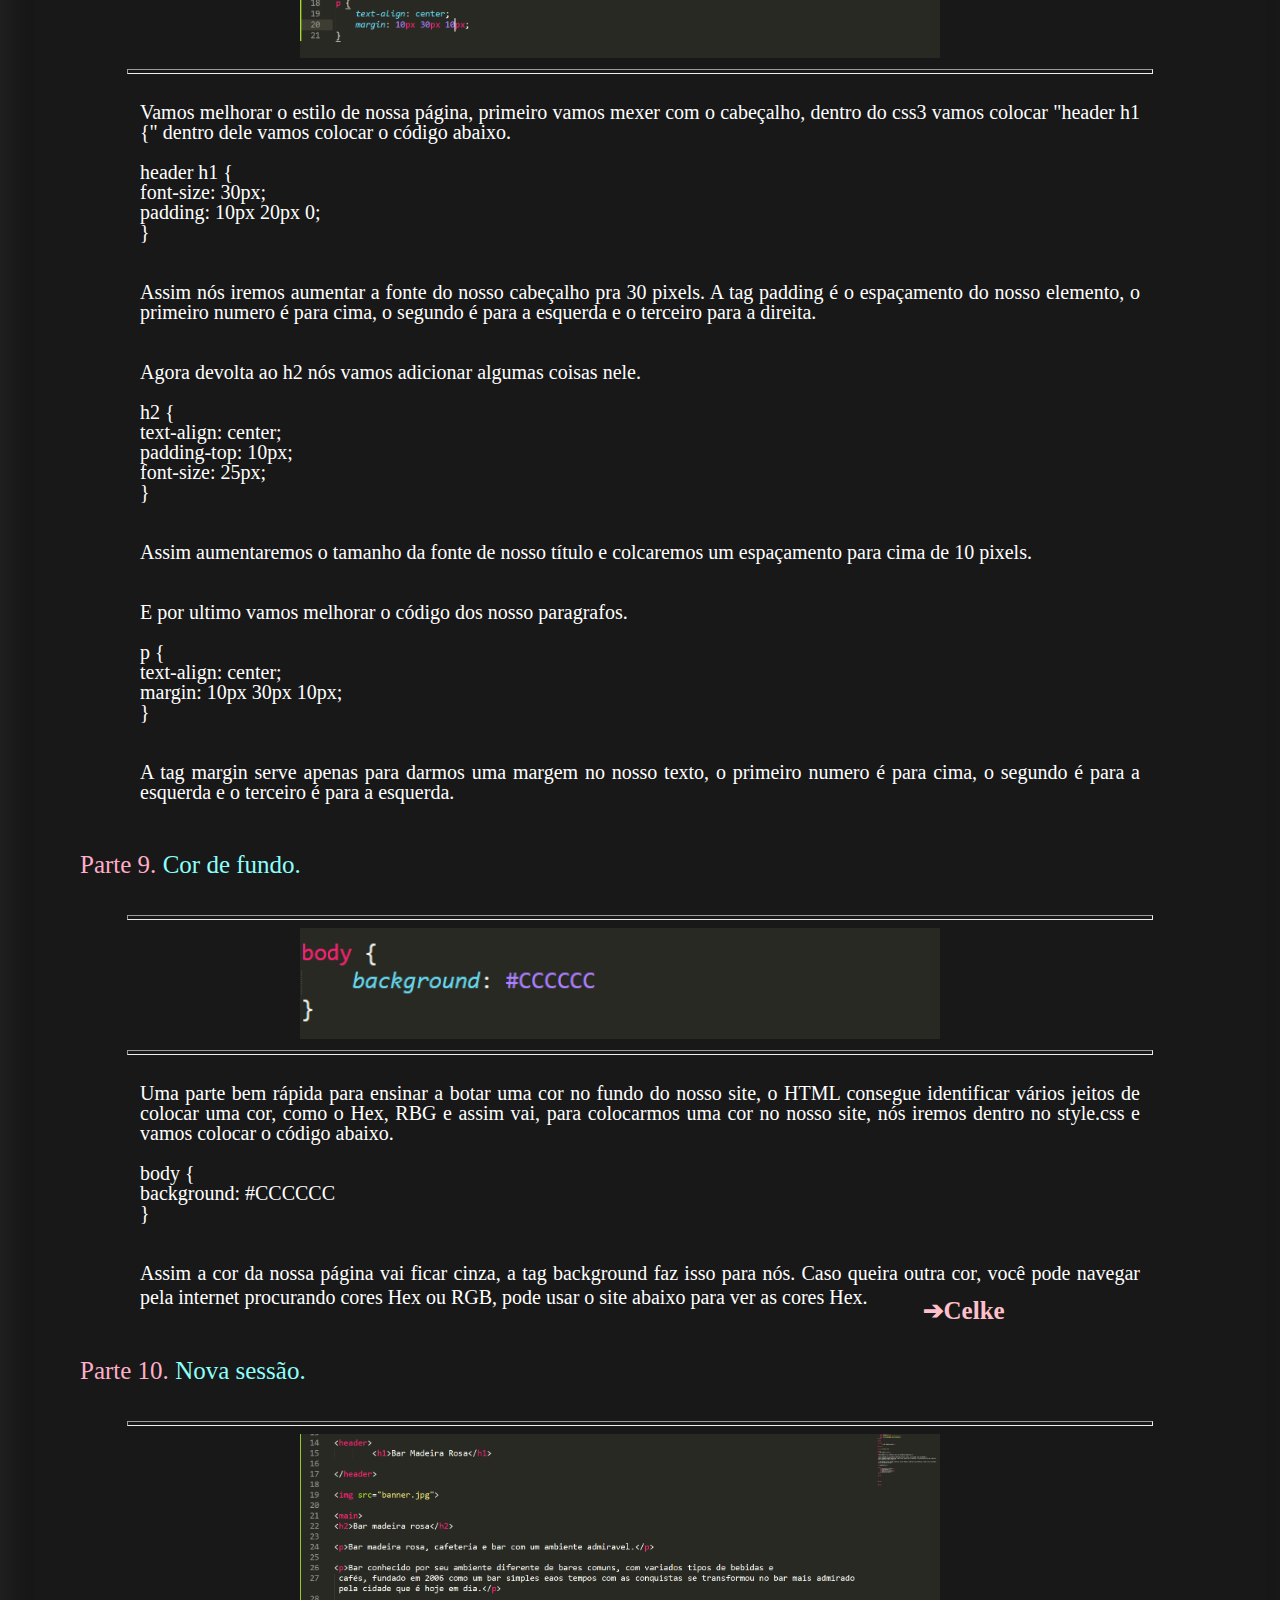
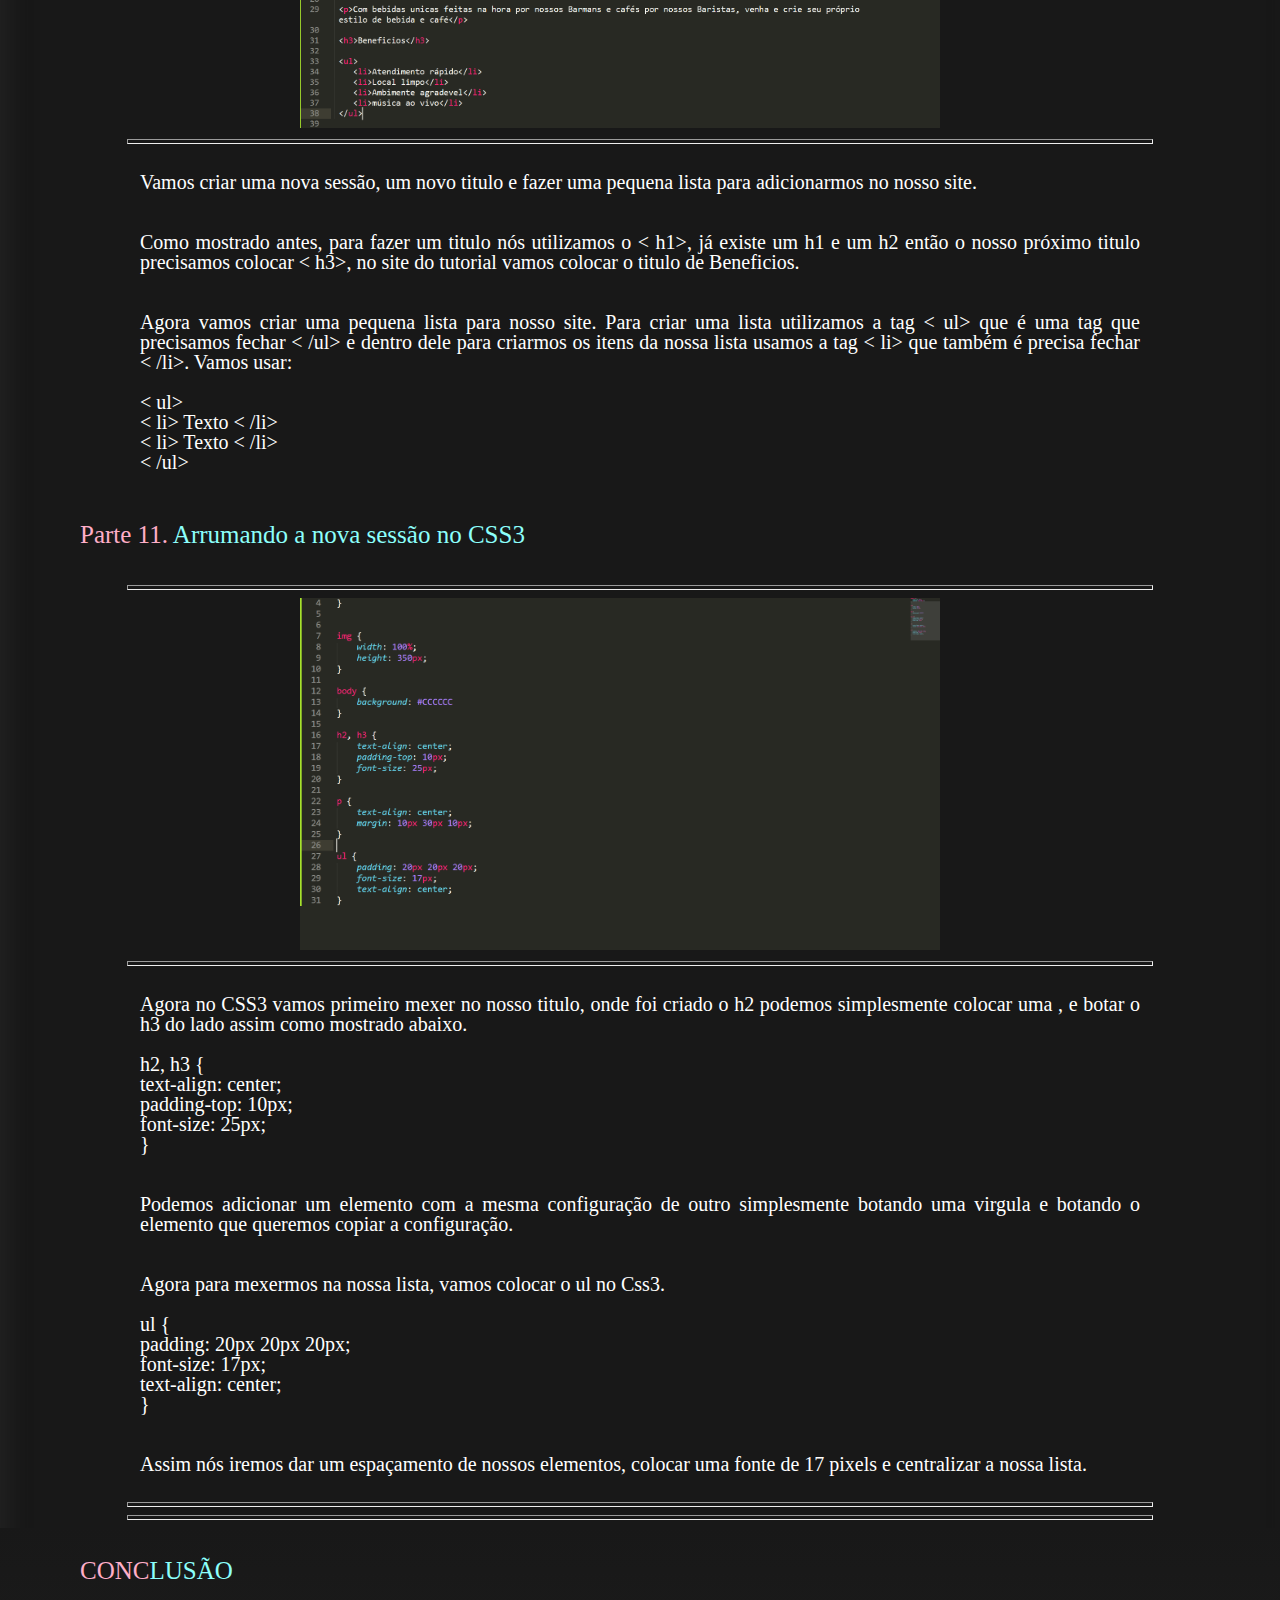
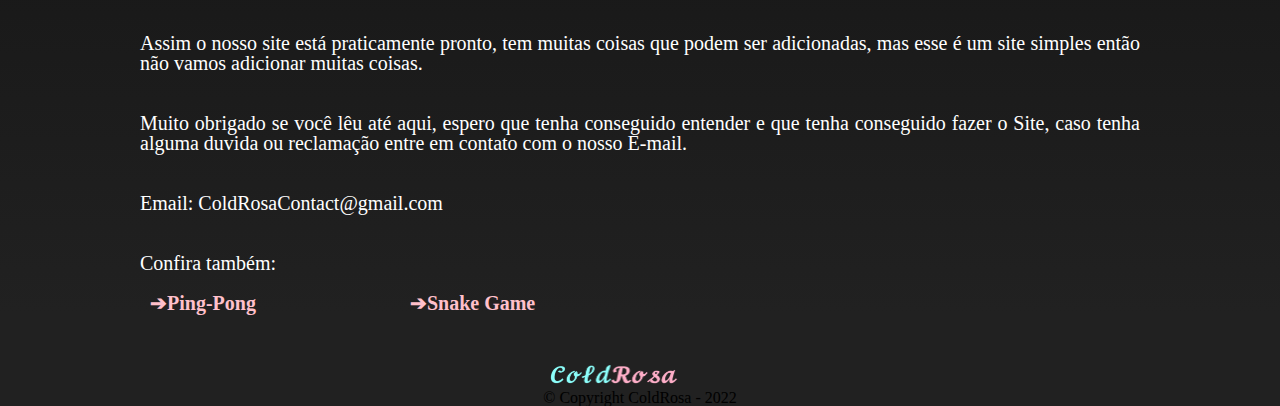
<file: Site.html>
<!DOCTYPE html>

<html lang="pt-br">
<head>
	<meta charset="UTF-8">
	<title>ColdRosa</title>
	<link rel="stylesheet" href="./assets/css/Style-site.css">
	<link rel="stylesheet" href="./assets/css/reset.css">
	<link rel="preconnect" href="https://fonts.googleapis.com">
</head>

<body>
	<header>
		<h1><a href="index.html"><img src="./assets/img/logo-site.png" alt="" ></a></h1>
	</header>

	<main>

		<h2 class="titulo">Site</h2>

			<p>Agora vamos aprender a fazer um simples site. Vamos usar o HTML e o CSS3, para começar precisamos de algum aplicativo onde iremos escrever o código. Aqui usaremos o Sublime Text 3, o link para baixar pode ser encontrado abaixo.</p>

			<a class="a" href="https://www.sublimetext.com/3">Sublime Text</a>

			<p>Para começar nós iremos criar 2 arquivos dentro do sublime, é bom salvar os dois em uma pasta, um dos arquivos deve ser chamado de "index.html" e o outro de "style.css".</p>

			<h3 class="titulo"><b class="cor">Parte 1.</b> <b class="cor2">Código simples.</b></h3>

			<hr>
			<img src="./assets/img/site1.png" alt="">
			<hr>

			<p>Vamos começar com o código simples do site, o que vai ajudar o navegador a rodar o site perfeitamente, todas as tags que vão ser utilizadas devem estar entre < >, e toda tag de conteúdo deve abrir em < > e fechar em </> no final do conteúdo. </p>

			<p>Para começar vamos usar a Tag < !DOCTYPE html > essa tag serve para informar ao navegador qual versão do HTML nós vamos usar, se colocar apenas html ele vai usar a versão mais atualizada do HTML.</p>

			<p>Depois vamos usar a tag < html lang="pt-br"> a tag html é uma tag de conteúdo, ou seja ela deve ser fechada, então vamos usar < /html >, todo nosso código vai ficar dentro da tag do html. </p>

			<p>Agora vamos criar duas tags, a tag < head > que deve ser fechada com < /head > e embaixo a tag < body > que também deve ser fechado com < /body >, o conteúdo de dentro do head vai ser a cabeça do site, onde vamos colocar as informações para o navegador ler, e o body é onde vai ficar o conteúdo da página, o lugar onde vai estar as coisas que vão aparecer diretamente na página.</p>

			<h4 class="titulo"><b class="cor">Parte 2.</b> <b class="cor2"> Head.</b></h4>

			<hr>
			<img src="./assets/img/site2.png" alt="">
			<hr>

			<p>Agora vamos ver as tags que podem ser usadas no head, dentro do head nós vamos colocar < meta charset="UTF-8">, é uma tag meta utilizada para comunicar aos navegadores qual é o formato de codificação de caracteres utilizado naquele documento. </p>

			<p>A tag < title> é onde vai ficar o nome de nossa página, que deve ser fechada com < /titulo></p>

			<p>Agora vamos ligar o arquivo do HTML com o CSS3, para isso vamos usar a atg < link rel="stylesheet" href="style.css">, isso serve para ligarmos o nosso HTML com o CSS3 para facitar na hora de fazer o nosso código.</p>

			<h5 class="titulo"> <b class="cor">Parte 3.</b> <b class="cor2"> Código do Body.</b></h5>

			<hr>
			<img src="./assets/img/site3.png" alt="">
			<hr>

			<p>Dessa vez vamos mexer dentro da tag Body, primeiro vamos fazer o cabeçalho do nosso site, que é onde fica o primeiro conteúdo da página. Dentro da tag body nós iremos criar uma nova tag chamada < header> e vamos fechar ele com < /header >.</p>

			<p>Dentro do header nós iremos criar nosso cabeçalho, vamos criar a tag < h1 > dentro do header e como sempre em tag de conteúdo devemos fechalo com < /h1>, a tag h1 marca o titulo, cada titulo deve ter uma numeração diferente, h1,h2,h3,h4,h5... Dentro do h1 nós vamos colocar o nome de nosso site.</p>

			<h6 class="titulo"><b class="cor">Parte 4.</b> <b class="cor2"> Conteúdo do body.</b></h6>

			<hr>
			<img src="./assets/img/site4.png" alt="">
			<hr>

			<p>Dentro do body abaixo do header, vamos primeiro criar o titulo, vamos usar a tag < h2> e dentro dele você pode botar o título que você quer para seu site.</p>

			<p>Após isso vamos usar a tag < p> logo abaixo, a tag p significa paragrafo, ela é uma tag de conteúdo então deve ser fechada depois de escrevermos o que queremos no paragrafo.</p>

			<h6 class="titulo"><b class="cor">Parte 5.</b> <b class="cor2"> Adicionando imagens no site.</b></h6>

			<hr>
			<img src="./assets/img/site5.png" alt="">
			<hr>

			<p>Para nós adicionarmos uma imagem em nosso site é só usarmos a tag < img src="">. Além disso precisamos colocar a imagem que querenos dentro da pasta onde esta o html e o css3 e ele precisa estar ou em png ou jpg, caso o nome da imagem seja banner e ele esteja em jpg, dentro das áspas do src devemos colocar "banner.png".</p>

			<p>Assim adicionamos uma imagem em nosso site. Para mexer na largura ou posição dele nós iremos usar o CSS3 para mexer no estilo de nossa página.</p>

			<h6 class="titulo"><b class="cor">Parte 6.</b> <b class="cor2"> Mexendo no CSS3.</b> </h6>

			<hr>
			<img src="./assets/img/site6.png" alt="">
			<hr>

			<p>Agora vamos partir para o CSS3, no arquivo chamado style.css que criamos, dentro dele nós iremos colocar as mesmas tags que usamos no css para configura-los, primeiro a nossa imagem utilizando o código abaixo.</p>

			<ul>
				<li>Vamos usar ó código abaixo</li>
				<li>img {</li>
				<li> width: 100%;</li>
				<li> heigth: 350px;</li>
				<li>}</li>
			</ul>

			<p>No Css3 podemos usar alguns tipos para medir as coisas, como a %, px que são pixels e etc. Existem outros tipos mas por enquanto vamos usar esses dois. A tag width é a largura de nossa imagem, usando o 100% ela vai ocupar 100% da largura de nossa página, e o height é para alterar a altura da imagem, que fica a sua escolha se vai querer alterar ou não.</p>

			<p>Agora para mexermos no titulo e nos paragrafos vamos usar:</p>

			<ul>
				<li>h2 {</li>
				<li>text-align: center;</li>
				<li>}</li>
				<li>e</li>
				<li>p {</li>
				<li>text-align: center;</li>
				<li>}</li>
			</ul>

			<p>O text-align serve simplesmente para centralizar o nosso texto no site. É uma configuração fácil e boa para um site simples.</p>

			<h6 class="titulo"> <b class="cor">Parte 7.</b> <b class="cor2">Reset.css.</b></h6>

			<hr>
			<img src="./assets/img/site7.png" alt="">
			<hr>

			<p>Vamos adicionar o Reset.css em nosso código, o reset basicamente tira todas as configurações que o navegador faz para nós, essas configurações normalmente apenas nos atrapalham do que nos ajudam.</p>

			<p>Para fazermos isso vamos criar um novo arquivo, salva-lo como "Reset.css" dentro da pasta do nosso site, dentro dele vamos colocar o código abaixo.</p>

			<ul>
				<li>/* http://meyerweb.com/eric/tools/css/reset/ </li>
				<li>  v2.0 | 20110126</li>
				<li>   License: none (public domain)</li>
				<li>*/</li>
				<li>html, body, div, span, applet, object, iframe,</li>
				<li>h1, h2, h3, h4, h5, h6, p, blockquote, pre,</li>
				<li>a, abbr, acronym, address, big, cite, code,</li>
				<li>del, dfn, em, img, ins, kbd, q, s, samp,</li>
				<li>small, strike, strong, sub, sup, tt, var,</li>
				<li>b, u, i, center,</li>
				<li>dl, dt, dd, ol, ul, li,</li>
				<li>fieldset, form, label, legend,</li>
				<li>table, caption, tbody, tfoot, thead, tr, th, td,</li>
				<li>article, aside, canvas, details, embed, </li>
				<li>figure, figcaption, footer, header, hgroup,</li>
				<li>menu, nav, output, ruby, section, summary,</li>
				<li>time, mark, audio, video {</li>
				<li>margin: 0;</li>
				<li>padding: 0;</li>
				<li>border: 0;</li>
				<li>font-size: 100%;</li>
				<li>font: inherit;</li>
				<li>vertical-align: baseline;</li>
				<li>}</li>
				<li>/* HTML5 display-role reset for older browsers */</li>
				<li>article, aside, details, figcaption, figure, </li>
				<li>footer, header, hgroup, menu, nav, section {</li>
				<li>	display: block;</li>
				<li>}</li>
				<li>body {</li>
				<li>	line-height: 1;</li>
				<li>}</li>
				<li>ol, ul {</li>
				<li>	list-style: none;</li>
				<li>}</li>
				<li>blockquote, q {</li>
				<li>	quotes: none;</li>
				<li>}</li>
				<li>blockquote:before, blockquote:after,</li>
				<li>q:before, q:after {</li>
				<li>	content: '';</li>
				<li>	content: none;</li>
				<li>}</li>
				<li>table {</li>
				<li>	border-collapse: collapse;</li>
				<li>	border-spacing: 0;</li>
				<li>}</li>
			</ul>

			<p>Vamos apenas copiar e colar esse código dentro do Reset.css. Depois disso, acima do link do style.css, nós iremos colocar mais um link mas dessa vez para o Reset.css.</p>

			<p>< link rel="stylesheet" href="Reset.css"></p>

			<h6 class="titulo"><b class="cor">Parte 8.</b> <b class="cor2">Melhorando o CSS3.</b></h6>

			<hr>
			<img src="./assets/img/site8.png" alt="">
			<hr>

			<p>Vamos melhorar o estilo de nossa página, primeiro vamos mexer com o cabeçalho, dentro do css3 vamos colocar "header h1 {" dentro dele vamos colocar o código abaixo.</p>

			<ul>
				<li>header h1 {</li>
				<li>font-size: 30px;</li>
				<li>padding: 10px 20px 0;</li>
				<li>}</li>
			</ul>

			<p>Assim nós iremos aumentar a fonte do nosso cabeçalho pra 30 pixels. A tag padding é o espaçamento do nosso elemento, o primeiro numero é para cima, o segundo é para a esquerda e o terceiro para a direita.</p>

			<p>Agora devolta ao h2 nós vamos adicionar algumas coisas nele.</p>

			<ul>
				<li>h2 {</li>
				<li>text-align: center;</li>
				<li>padding-top: 10px;</li>
				<li>font-size: 25px;</li>
				<li>}</li>
			</ul>

			<p>Assim aumentaremos o tamanho da fonte de nosso título e colcaremos um espaçamento para cima de 10 pixels.</p>

			<p>E por ultimo vamos melhorar o código dos nosso paragrafos.</p>

			<ul>
				<li>p {</li>
				<li>text-align: center;</li>
				<li>margin: 10px 30px 10px;</li>
				<li>}</li>
			</ul>

			<p>A tag margin serve apenas para darmos uma margem no nosso texto, o primeiro numero é para cima, o segundo é para a esquerda e o terceiro é para a esquerda.</p>

			<h6 class="titulo"><b class="cor">Parte 9.</b> <b class="cor2">Cor de fundo.</b></h6>

			<hr>
			<img src="./assets/img/site9.png" alt="">
			<hr>

			<p>Uma parte bem rápida para ensinar a botar uma cor no fundo do nosso site, o HTML consegue identificar vários jeitos de colocar uma cor, como o Hex, RBG e assim vai, para colocarmos uma cor no nosso site, nós iremos dentro no style.css e vamos colocar o código abaixo.</p>

			<ul>
				<li>body {</li>
				<li> background: #CCCCCC</li>
				<li>}</li>
			</ul>

			<p>Assim a cor da nossa página vai ficar cinza, a tag background faz isso para nós. Caso queira outra cor, você pode navegar pela internet procurando cores Hex ou RGB, pode usar o site abaixo para ver as cores Hex. <a id="celke" class="a" href="https://celke.com.br/artigo/tabela-de-cores-html-nome-hexadecimal-rgb">Celke</a></p>





			<h6 class="titulo"><b class="cor">Parte 10.</b> <b class="cor2">Nova sessão.</b></h6>

			<hr>
			<img src="./assets/img/site10.png" alt="">
			<hr>

			<p>Vamos criar uma nova sessão, um novo titulo e fazer uma pequena lista para adicionarmos no nosso site.</p>

			<p>Como mostrado antes, para fazer um titulo nós utilizamos o < h1>, já existe um h1 e um h2 então o nosso próximo titulo precisamos colocar < h3>, no site do tutorial vamos colocar o titulo de Beneficios.</p>

			<p>Agora vamos criar uma pequena lista para nosso site. Para criar uma lista utilizamos a tag < ul> que é uma tag que precisamos fechar < /ul> e dentro dele para criarmos os itens da nossa lista usamos a tag < li> que também é precisa fechar < /li>. Vamos usar:</p>

			<ul>
				<li>< ul></li>
				<li>< li> Texto < /li> </li>
				<li>< li> Texto < /li> </li>
				<li>< /ul></li>
			</ul>

			<h6 class="titulo"> <b class="cor">Parte 11.</b> <b class="cor2">Arrumando a nova sessão no CSS3</b></h6>

			<hr>
			<img src="./assets/img/site11.png" alt="">
			<hr>

			<p>Agora no CSS3 vamos primeiro mexer no nosso titulo, onde foi criado o h2 podemos simplesmente colocar uma , e botar o h3 do lado assim como mostrado abaixo.</p>

			<ul>
				<li>h2, h3 {</li>
				<li>text-align: center; </li>
				<li>padding-top: 10px;</li>
				<li>font-size: 25px;</li>
				<li>}</li>
			</ul>

			<p>Podemos adicionar um elemento com a mesma configuração de outro simplesmente botando uma virgula e botando o elemento que queremos copiar a configuração.</p>

			<p>Agora para mexermos na nossa lista, vamos colocar o ul no Css3.</p>

			<ul>
				<li>ul {</li>
				<li>padding: 20px 20px 20px;</li>
				<li>font-size: 17px;</li>
				<li>text-align: center;</li>
				<li>}</li>
			</ul>

			<p>Assim nós iremos dar um espaçamento de nossos elementos, colocar uma fonte de 17 pixels e centralizar a nossa lista.</p>

			<hr>
			<hr>

			<section id="degrade">
			<h6 class="titulo"> <b class="cor">CONC</b><b class="cor2">LUSÃO</b> </h6>
			 <p>Assim o nosso site está praticamente pronto, tem muitas coisas que podem ser adicionadas, mas esse é um site simples então não vamos adicionar muitas coisas.</p>

			 <p>Muito obrigado se você lêu até aqui, espero que tenha conseguido entender e que tenha conseguido fazer o Site, caso tenha alguma duvida ou reclamação entre em contato com o nosso E-mail.</p>

			 <p>Email: ColdRosaContact@gmail.com</p>

			 <p>Confira também:</p>

			 <a class="a" href="Ping-pong.html">Ping-Pong</a>
			 <a  class="a" href="JogoCobrinha.html">Snake Game</a>
			 </section>







	</main>




	<footer>
		<img src="./assets/img/copyright-site.png" alt="">
		<p>&copy; Copyright ColdRosa - 2022</p>

	</footer>


</body>

</html>
</file>
<file: assets/css/style.css>
:root {
	--body-background: rgb(24, 24, 24);
	--body-color: #ffffff;
	--header-background: rgb(33, 33, 33);
	--body-degrade: linear-gradient(#181818, #212121);
}

body {
	font-family: 'Montserrat', sans-serif;
	background: var(--body-background);
}

nav{
	position: absolute;
	 top: 35px;
	 right: 100px;
   
   }
   
   nav li {
	   display: inline;
	   margin: 0 0 0 15px;	
   
   
   }
   
   nav a {
	 text-transform: uppercase;
	 color: #ffffff;
	 font-weight: bold;
	 font-size: 22px;
	 text-decoration: none;
   }
   
   nav a:hover {
	   color: #FF00FF;
	   text-decoration: underline;
   }

main {
	box-shadow: inset 10px 10px 20px #212121;
	background: var(--body-background)
}

main .cor {
	color: #ffaec8;
}

main .cor2 {
 color: #8cfffb;

}

.borda li {
	display: inline-block;
	box-sizing: border-box;
	border: 2px solid rgb(40, 40, 40);
	padding: 10px;
	border-radius: 10px;
	background: rgb(24, 24, 24);

}

header {
	background: var(--header-background);
}

header img {
	width: 35%;
	height: 70%;
	margin-left: 100px;
}

main h2, main h3, main h4, main h5, main h6 {
	color: var(--body-color);
	font-size: 25px;
	padding: 30px 40px 30px;
}

#mensagem:after {
	content: "📚"
}


#mensagem {	
	position: relative;
	left: 825px;
	font-size: 30px
}

#agrinho {
	width: 20%;
	float: right;
	position: relative;
	right: 150px;
	
}

#agrinho2 {
	width: 30%;
	float: right;
	position: relative;
	right: 150px;
	bottom: 30px;
}


main p  {
	color: var(--body-color);
	padding: 0px 40px 20px;
	margin-right: 450px;
	font-size: 20px;
	text-align: justify;
}

main em {
	font-weight: bold;

}

main ul {
	text-align: justify;
	color: #ffffff; 
	padding: 0px 40px 20px;
	margin-right: 450px;
	font-size: 20px;
}

main .paragrafo {
	padding: 0px 40px 20px;
	margin-right: 100px;
	font-size: 20px;
}

hr {
	margin-top: 30px;
	width: 80%;
	height: 3px
}

main img {
	padding-top: 30px;
	width: 50%;
	margin-left: 300px;

}

main .jogos:after {
	content: "⇩";
	padding: 0px 40px 20px;
	margin-right: 100px;
	font-size: 18px;
}

main a {
	color: 	#ffc0cb;
	font-size: 20px;
	font-weight: bold;
}

main .link:before {
	content: "➔";
}

main .jogos {
	padding-bottom: 30px;

}

#degrade {
	background: var(--body-degrade);
	
}

footer {
	background: rgb(33, 33, 33);
}

footer img {
	padding-top: 50px;
	width: 10%;
	position: relative;
	left: 550px;

}

footer p {
	text-align: center;
}
</file>
<file: assets/css/JogoCobrinha.css>
body {
	font-family: 'Montserrat', sans-serif;
	background: rgb(24, 24, 24);
}

nav{
	position: absolute;
	 top: 35px;
	 right: 100px;
   
   }
   
   nav li {
	   display: inline;
	   margin: 0 0 0 15px;	
   
   
   }
   
   nav a {
	 text-transform: uppercase;
	 color: #ffffff;
	 font-weight: bold;
	 font-size: 22px;
	 text-decoration: none;
   }
   
   nav a:hover {
	   color: #FF00FF;
	   text-decoration: underline;
   }
   

main {
	box-shadow: inset 10px 10px 20px #212121;
}

main .cor {
	color: #ffaec8;
}

main .cor2 {
 color: #8cfffb;

}

header {
	background: rgb(33, 33, 33);
}

header img {
	width: 35%;
	height: 70%;
	margin-left: 100px;
}

main .titulo {
	color: #ffffff;
	font-size: 25px;
	padding: 30px 80px 30px;
}

main p {
	text-align: justify;
	color: #ffffff;
	padding: 0px 40px 20px;
	margin-right: 100px;
	margin-left: 100px;
	font-size: 20px;
	padding-top: 20px;

}

 main hr {
	width: 80%;
	height: 3px;
}

#código1, #código2, #código3, #código4, #código5, #código6, #código7, #código8, #código9, #código10, #código11{
	position: relative;
left: 30px;
display: inline-block;
box-sizing: border-box;
border: 2px solid rgb(40, 40, 40);
padding: 10px;
border-radius: 10px;
background: rgb(24, 24, 24);
}

main img {
	width: 50%;
	margin-left: 300px;
}

main em {
	font-weight: bold;
}

main ul {

	color: #ffffff;
	padding: 0px 40px 20px;
	margin-right: 100px;
	margin-left: 100px;
	font-size: 20px;

}

main li {
	padding-top: 10px;
}

main .código {
	padding-left: 30px;
}



main a {
	margin-left: 150px;
	font-weight: bold;
	font-size: 20px;
	color: #ffc0cb;
	text-decoration: none;
}

a:hover {
	content: "➔"
}

main .amostra {
	padding-top: 40px;
	font-size: 20px;
	position: relative;
	left: 330px;
}



canvas {
	position: relative;
	left: 425px;
}


#parajogar img {
	width: 15%;
	position: relative;
	left: 525px;
}

#parajogar p {
	color: #ffffff;
	text-shadow: 2px 2px 10px #ffffff;
	padding: 0px 40px 20px;
	margin-right: 300px;
	font-size: 17px;
	padding-top: 20px;
	margin-left: 525px;

}

footer {
	background: rgb(33, 33, 33);
}

footer img {
	padding-top: 50px;
	width: 10%;
	position: relative;
	left: 550px;

}

footer p {
	text-align: center;
}
</file>
<file: assets/css/style-pingpong.css>
body {
	font-family: 'Montserrat', sans-serif;
	background: rgb(24, 24, 24);
}

nav{
	position: absolute;
	 top: 35px;
	 right: 100px;
   
   }
   
   nav li {
	   display: inline;
	   margin: 0 0 0 15px;	
   
   
   }
   
   nav a {
	 text-transform: uppercase;
	 color: #ffffff;
	 font-weight: bold;
	 font-size: 22px;
	 text-decoration: none;
   }
   
   nav a:hover {
	   color: #FF00FF;
	   text-decoration: underline;
   }

main {
	box-shadow: inset 10px 10px 20px #212121;
}

main .cor {
	color: #ffaec8;
}

main .cor2 {
 color: #8cfffb;

}

header {
	background: rgb(33, 33, 33);
}

header img {
	width: 35%;
	height: 70%;
	margin-left: 100px;
}

main .titulo {
	color: #ffffff;
	font-size: 25px;
	padding: 30px 80px 30px;
}

main p {
	text-align: justify;
	color: #ffffff;
	padding: 0px 40px 20px;
	margin-right: 100px;
	margin-left: 100px;
	font-size: 20px;
	padding-top: 20px;

}

 main hr {
	width: 80%;
	height: 3px;
}

#código, #código2, #código3, #código4, #código5, #código6, #código7, #código8, #código9 {
	position: relative;
	left: 30px;
	display: inline-block;
	box-sizing: border-box;
	border: 2px solid rgb(40, 40, 40);
	padding: 10px;
	border-radius: 10px;
	background: rgb(24, 24, 24);
}


main img {
	width: 50%;
	margin-left: 300px;
}

main em {
	font-weight: bold;
}

main ul {
	text-align: justify;
	color: #ffffff;
	padding: 0px 40px 20px;
	margin-right: 100px;
	margin-left: 100px;
	font-size: 20px;

}



main li {
	padding-top: 10px;
}


main a {
	font-size: 20px;
	color: #ffc0cb;
	text-decoration: none;
	font-weight: bold;
}

main a:before {
	content: "➔"
}


#degrade {
	background: linear-gradient(#181818, #212121);
}




#final {
	padding-top: 40px;
}




footer {
	background: rgb(33, 33, 33);
}

footer img {
	padding-top: 50px;
	width: 10%;
	position: relative;
	left: 550px;

}

footer p {
	text-align: center;
}
</file>
<file: assets/css/Style-site.css>
body {
	font-family: 'Montserrat', sans-serif;
	background: rgb(24, 24, 24);
}

main {
	box-shadow: inset 10px 10px 20px #212121;
}

header {
	background: rgb(33, 33, 33);
}

header img {
	width: 35%;
	height: 70%;
	margin-left: 375px;
}

main .titulo {
	color: #ffffff;
	font-size: 25px;
	padding: 30px 80px 30px;
}

main .cor {
	color: #ffaec8;
}

main .cor2 {
 color: #8cfffb;

}

main p {
	text-align: justify;
	color: #ffffff;
	padding: 0px 40px 20px;
	margin-right: 100px;
	margin-left: 100px;
	font-size: 20px;
	padding-top: 20px;

}

main a {
	margin-left: 150px;
	color: #ffc0cb;
	font-size: 20px;
	font-weight: bold;
	text-decoration: none;

}

#celke {
	font-size: 25px;
	position: relative;
	right: 100px;
	top: 15px;
}

main a:before {
	content: "➔"
}

main hr {
	width: 80%;
	height: 3px;
}

main img {
	width: 50%;
	margin-left: 300px;
}

main ul {
	text-align: justify;
	color: #ffffff;
	padding: 0px 40px 20px;
	margin-right: 100px;
	margin-left: 100px;
	font-size: 20px;
	}

#degrade {
	background: linear-gradient(#181818, #212121);
}



footer {
	background: rgb(33, 33, 33);
}

footer img {
	padding-top: 50px;
	width: 10%;
	position: relative;
	left: 550px;

}

footer p {
	text-align: center;
}
</file>
